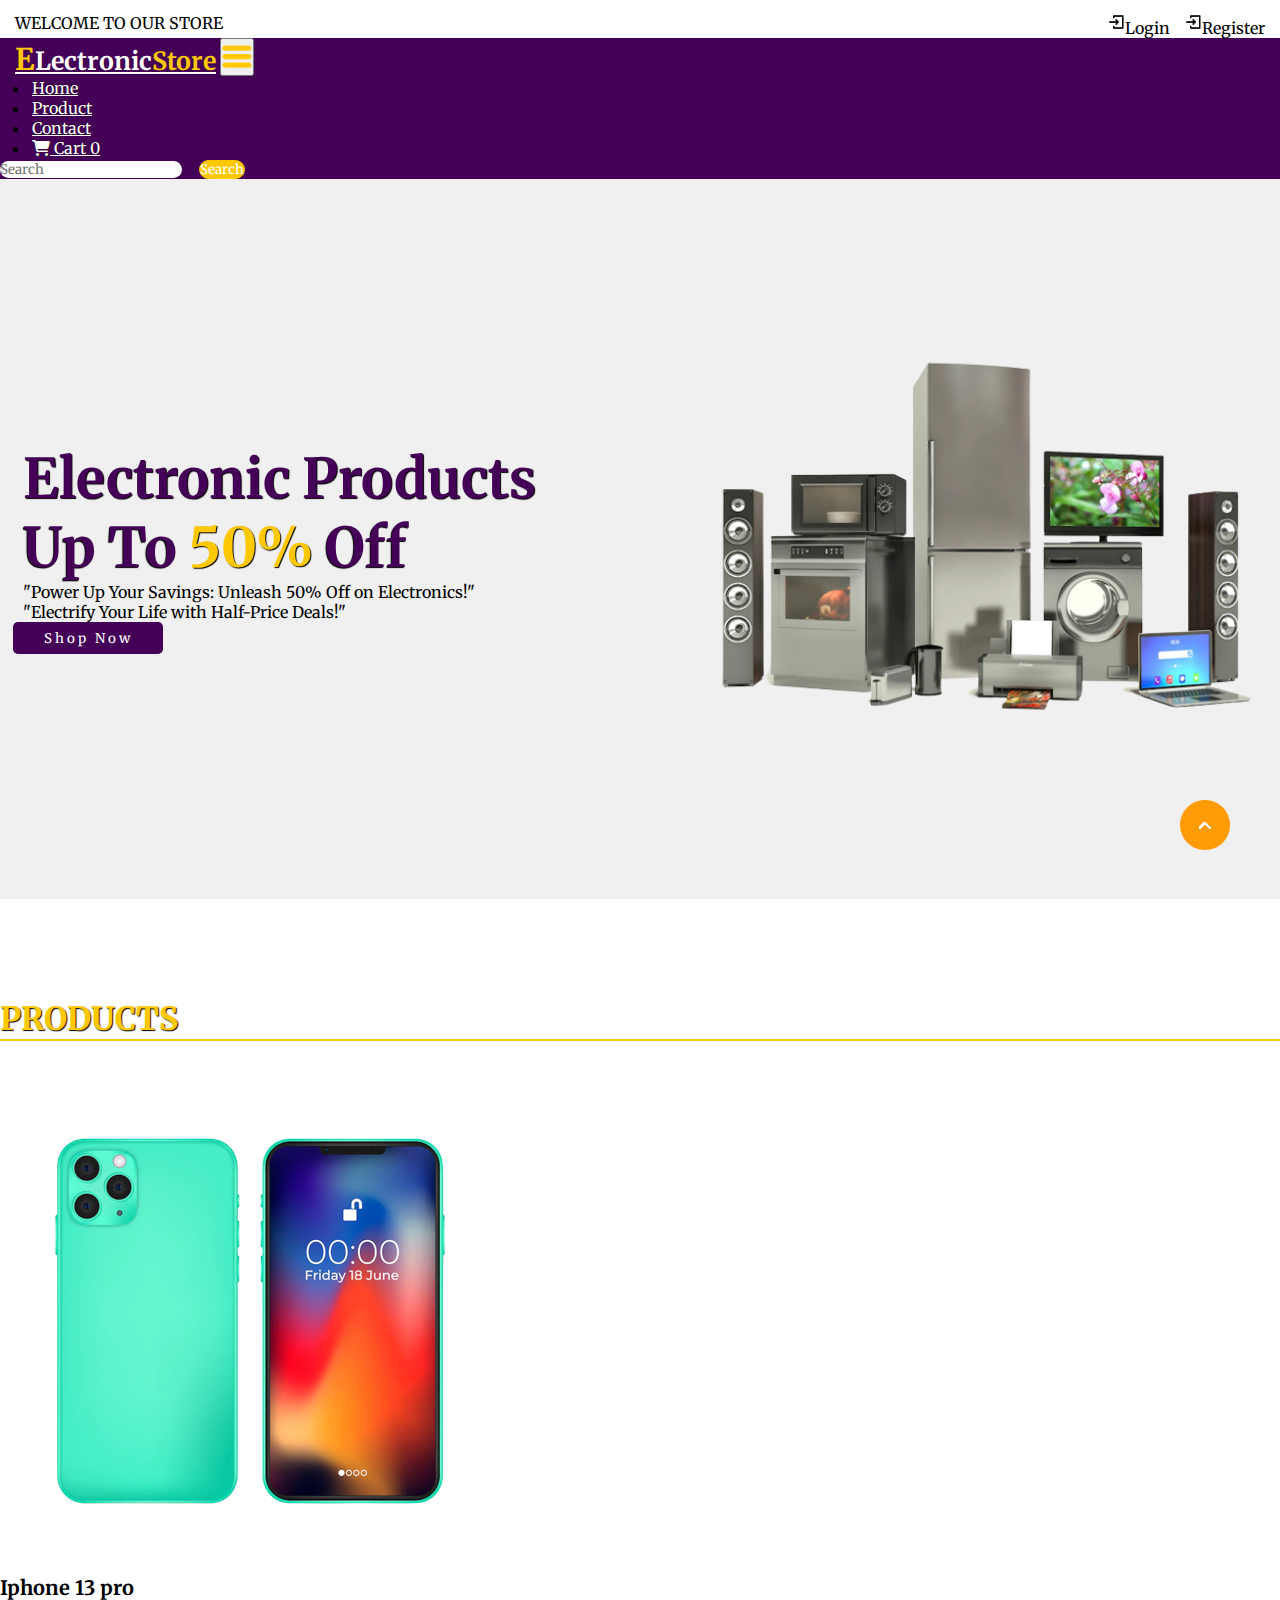
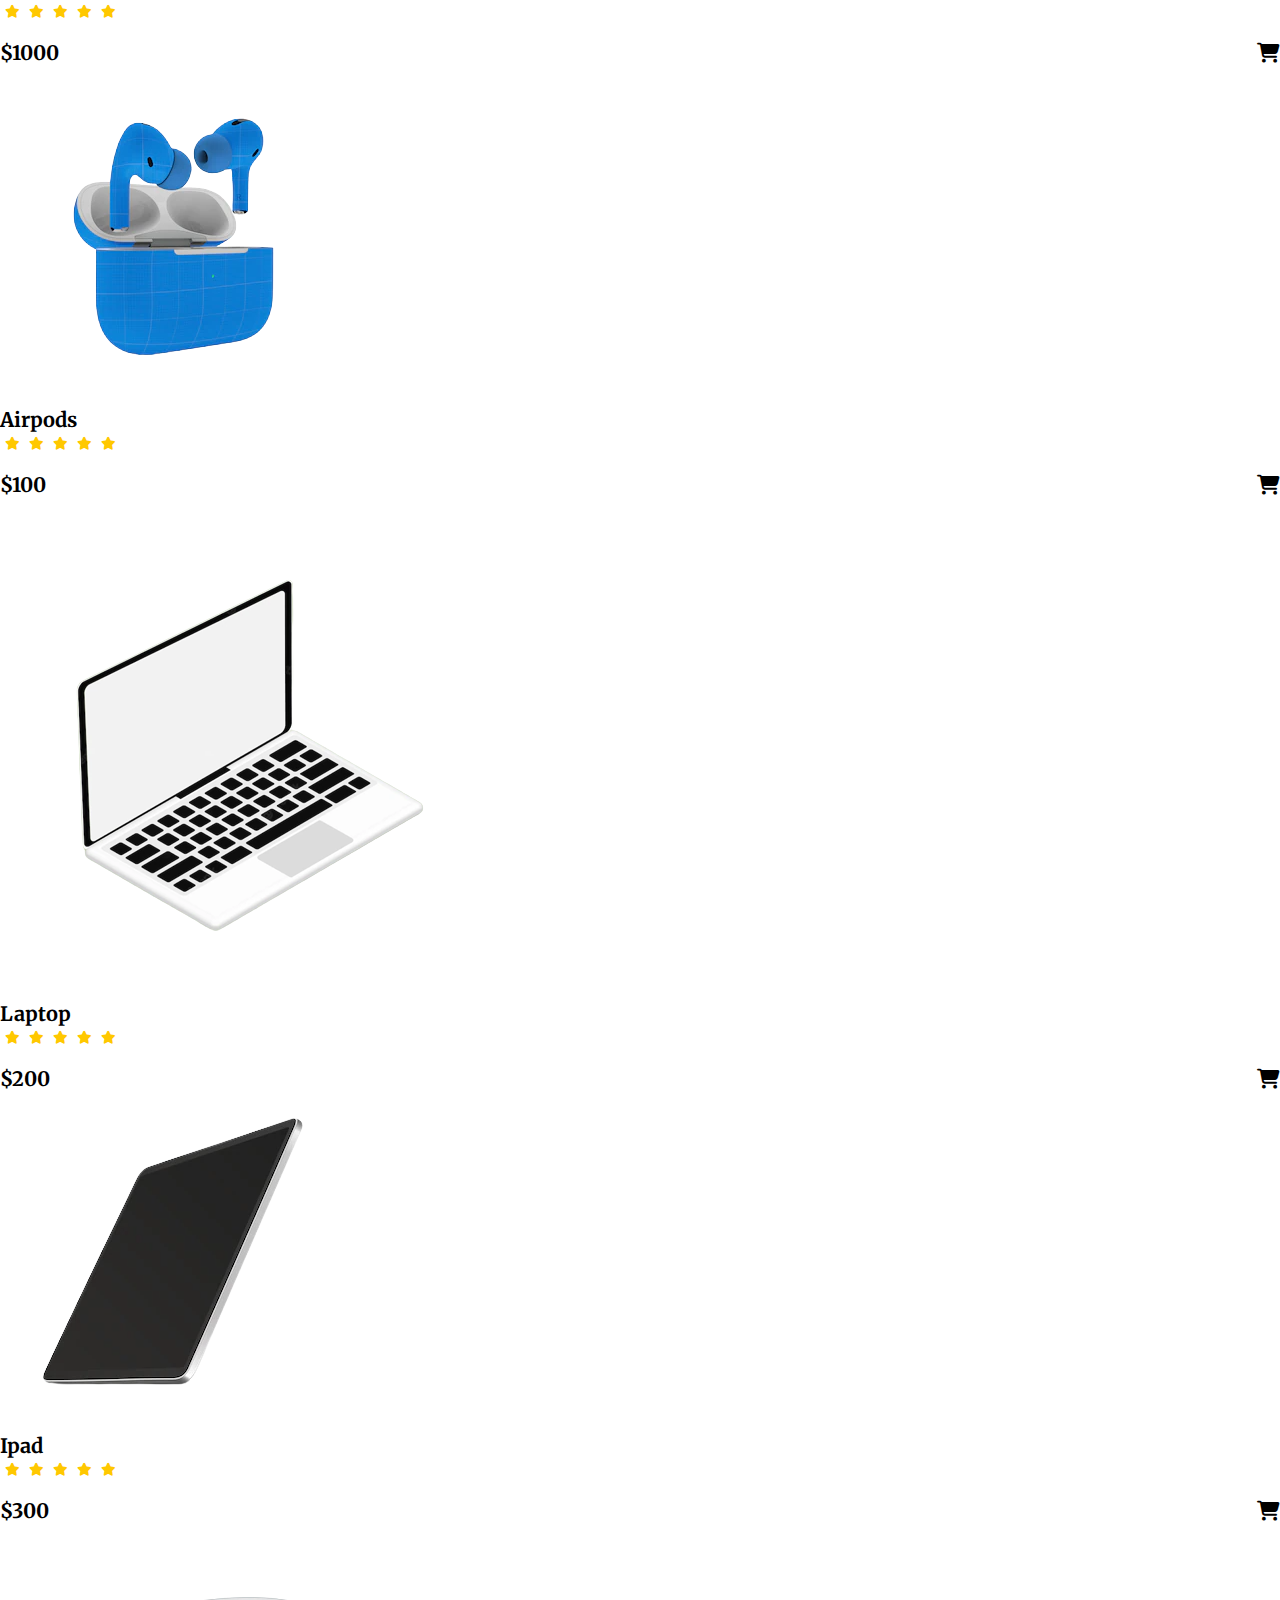
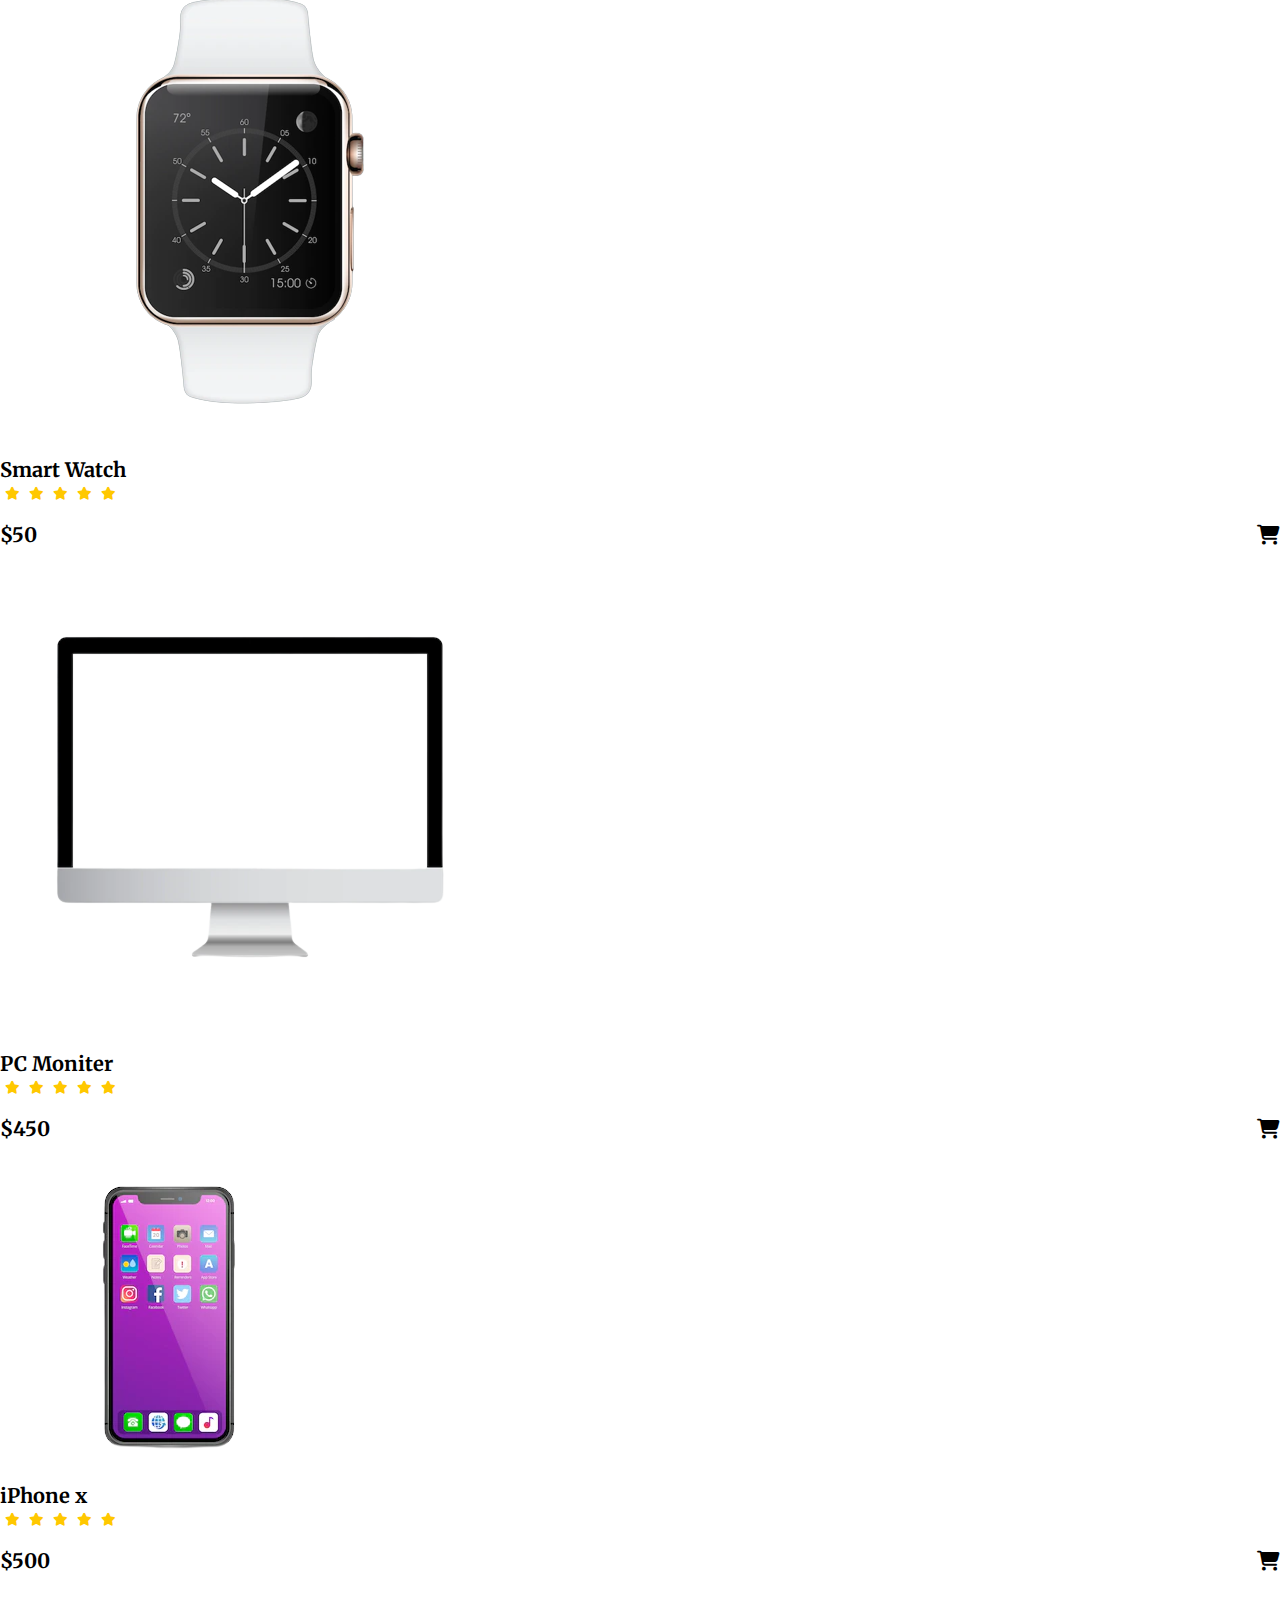
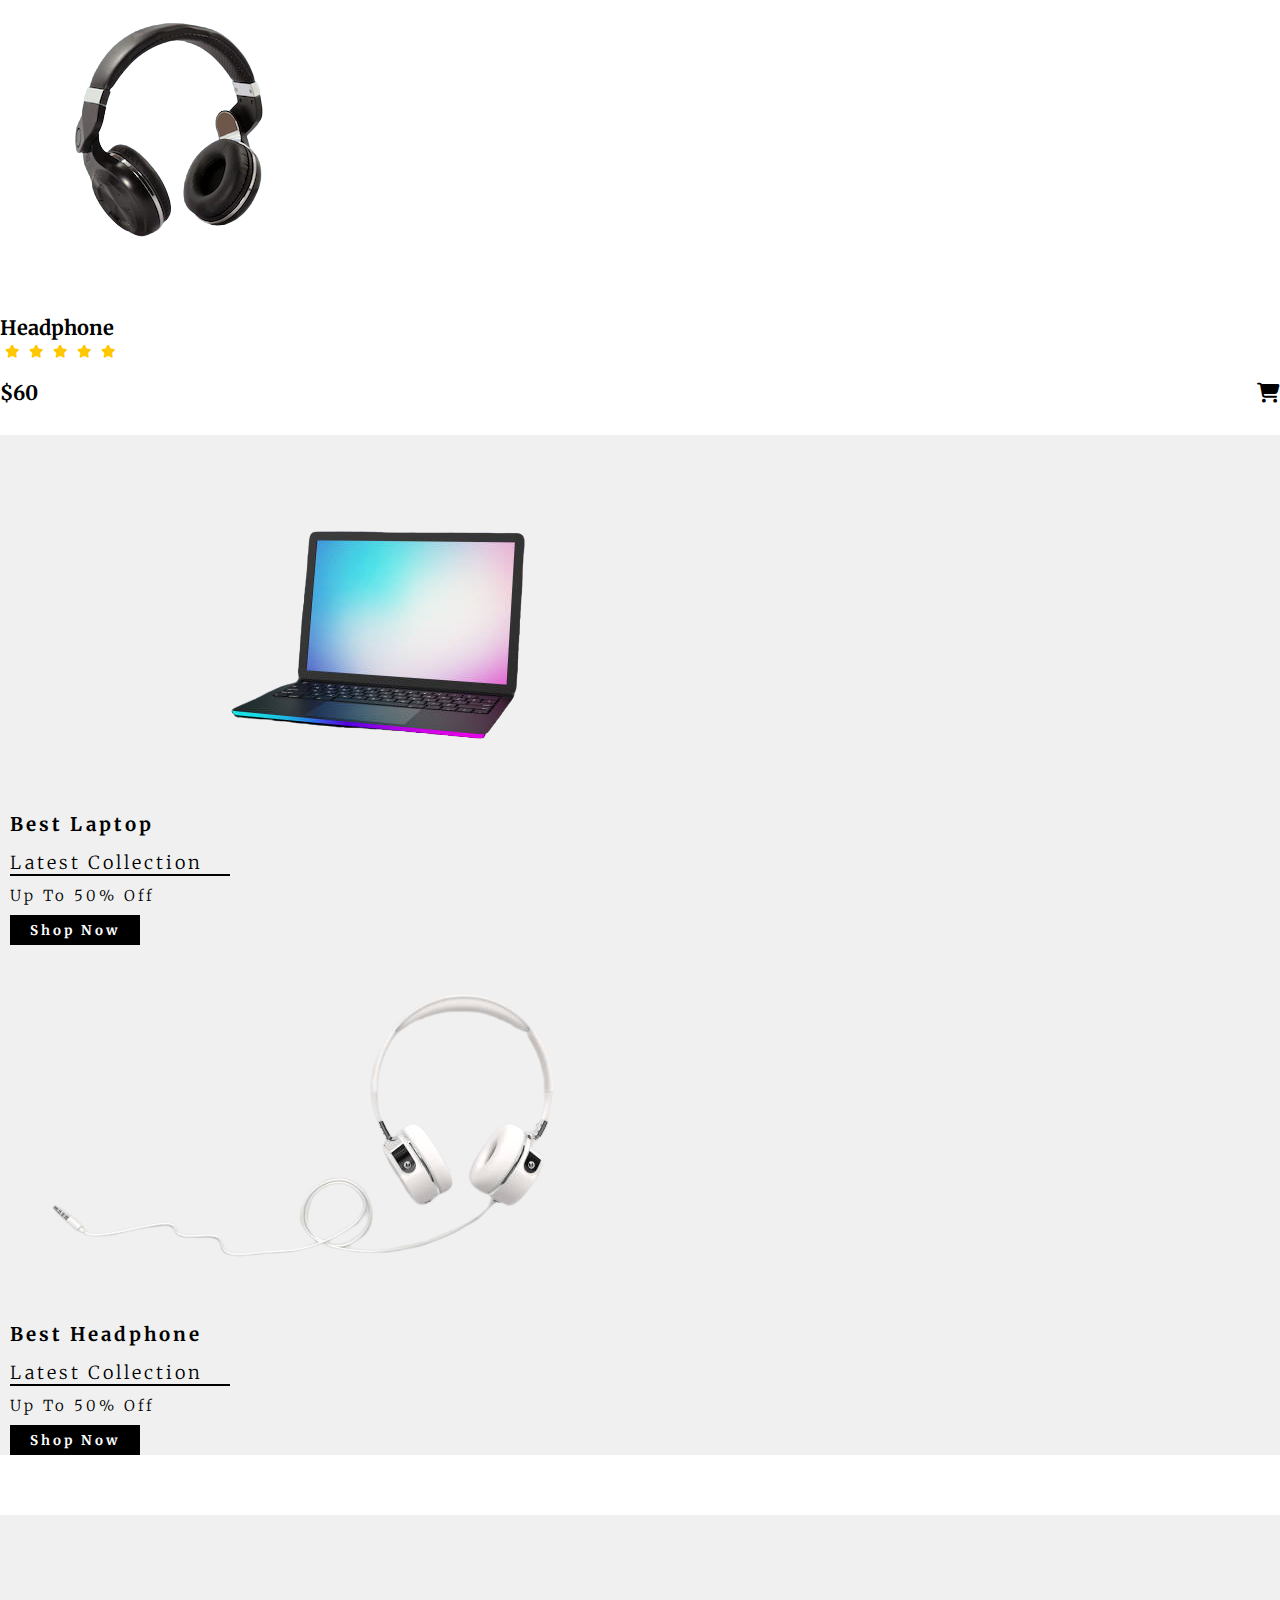
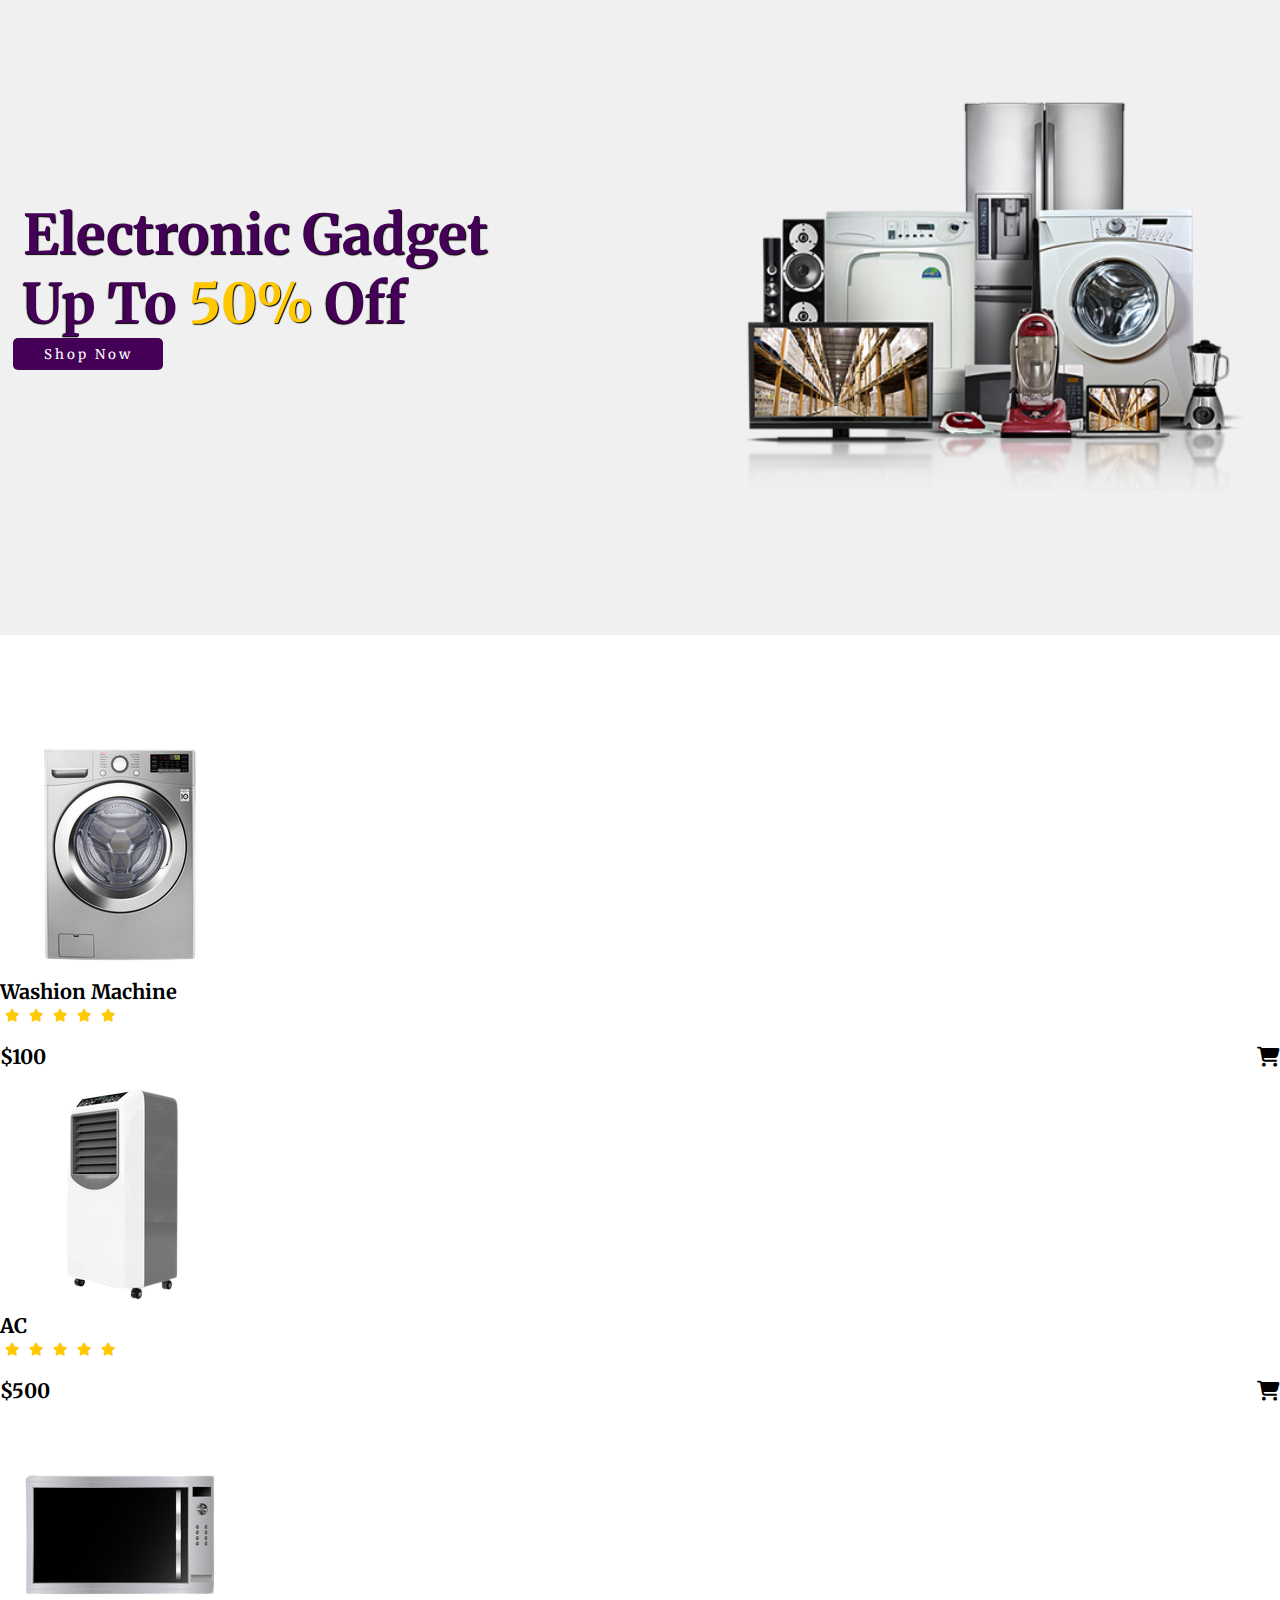
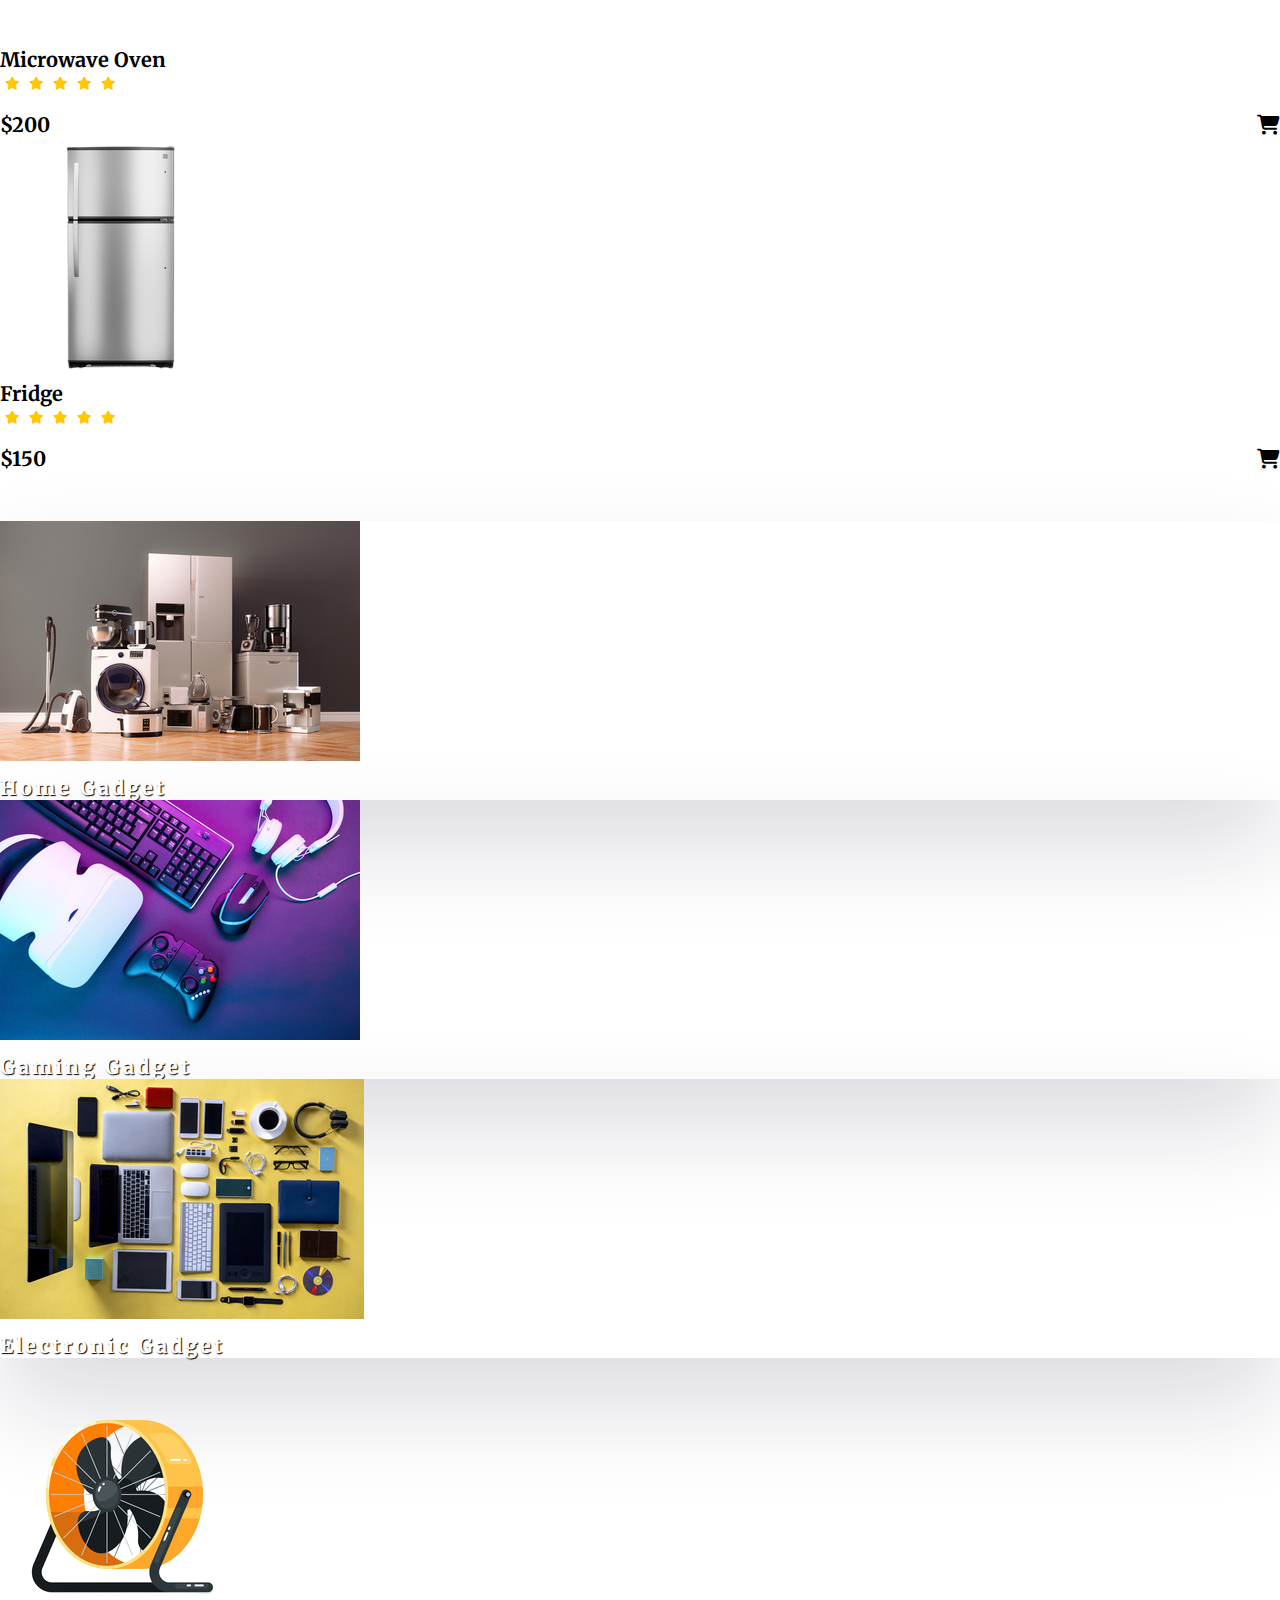
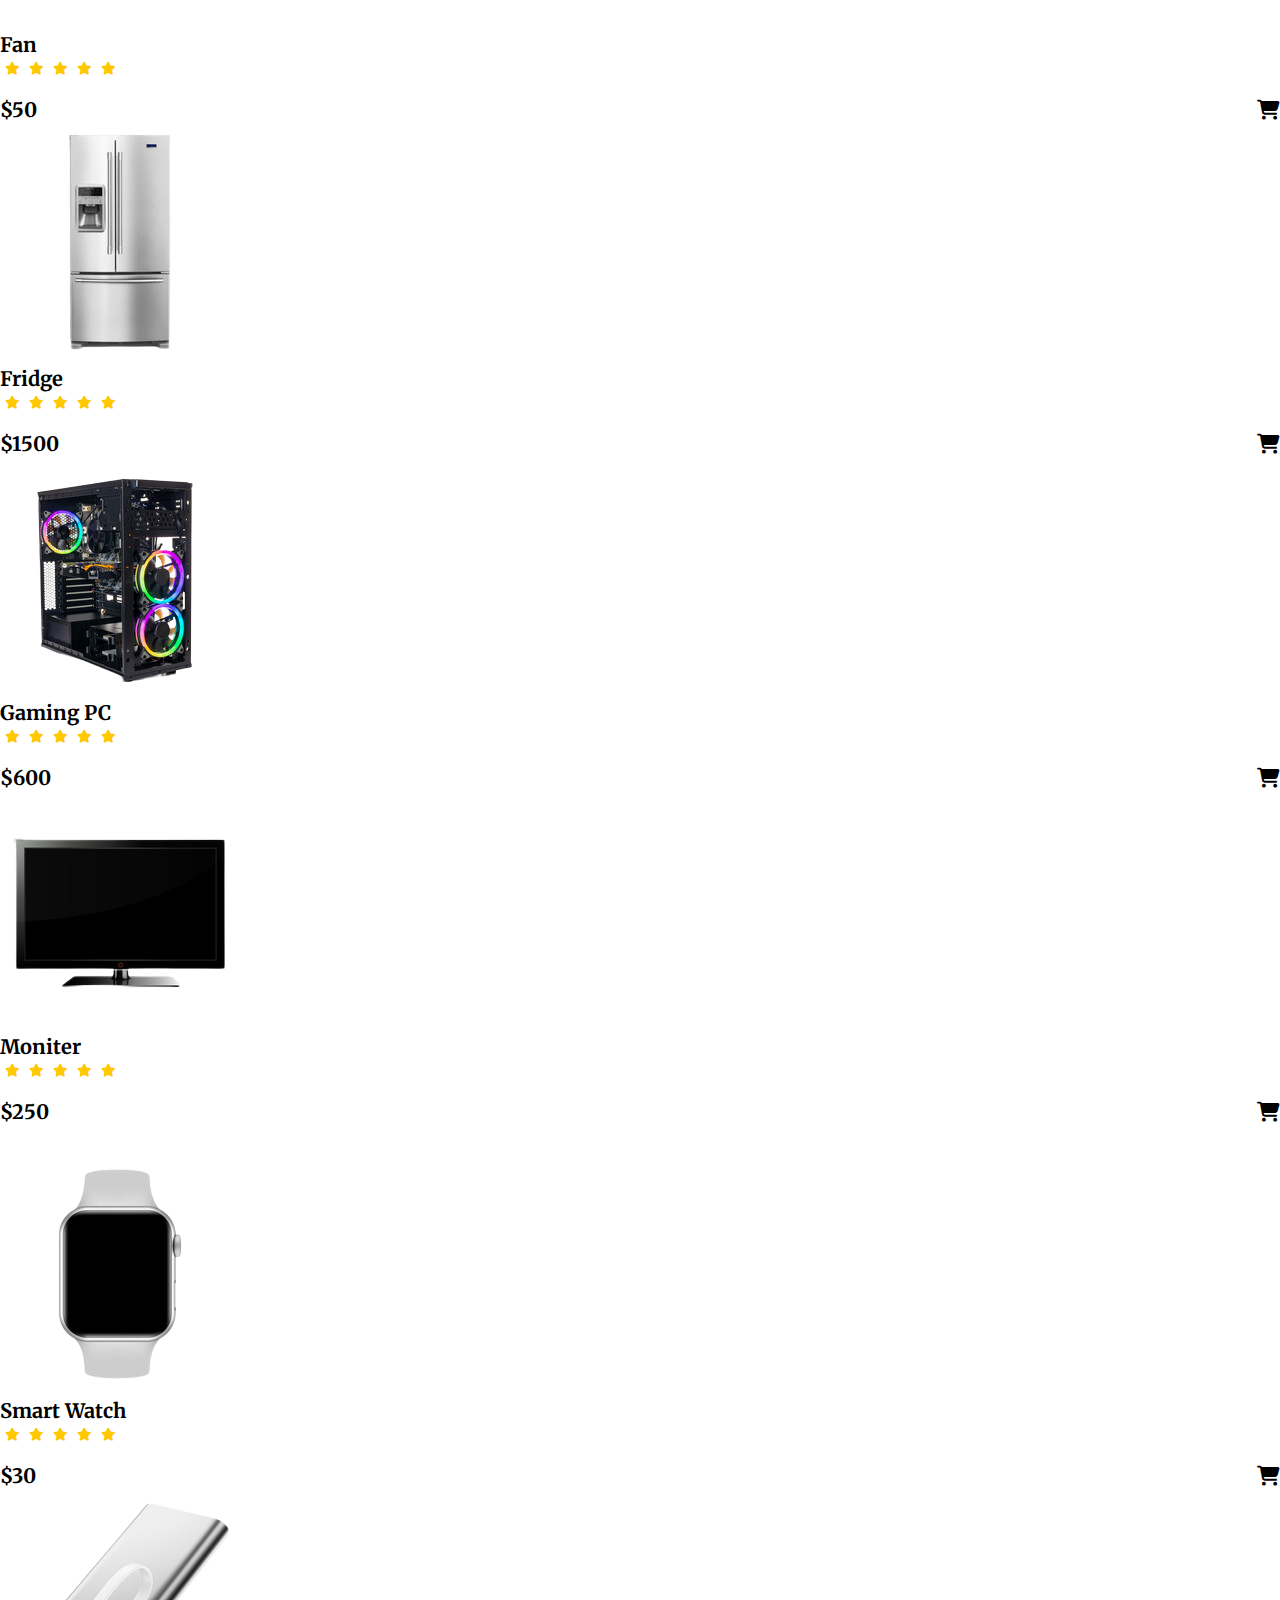
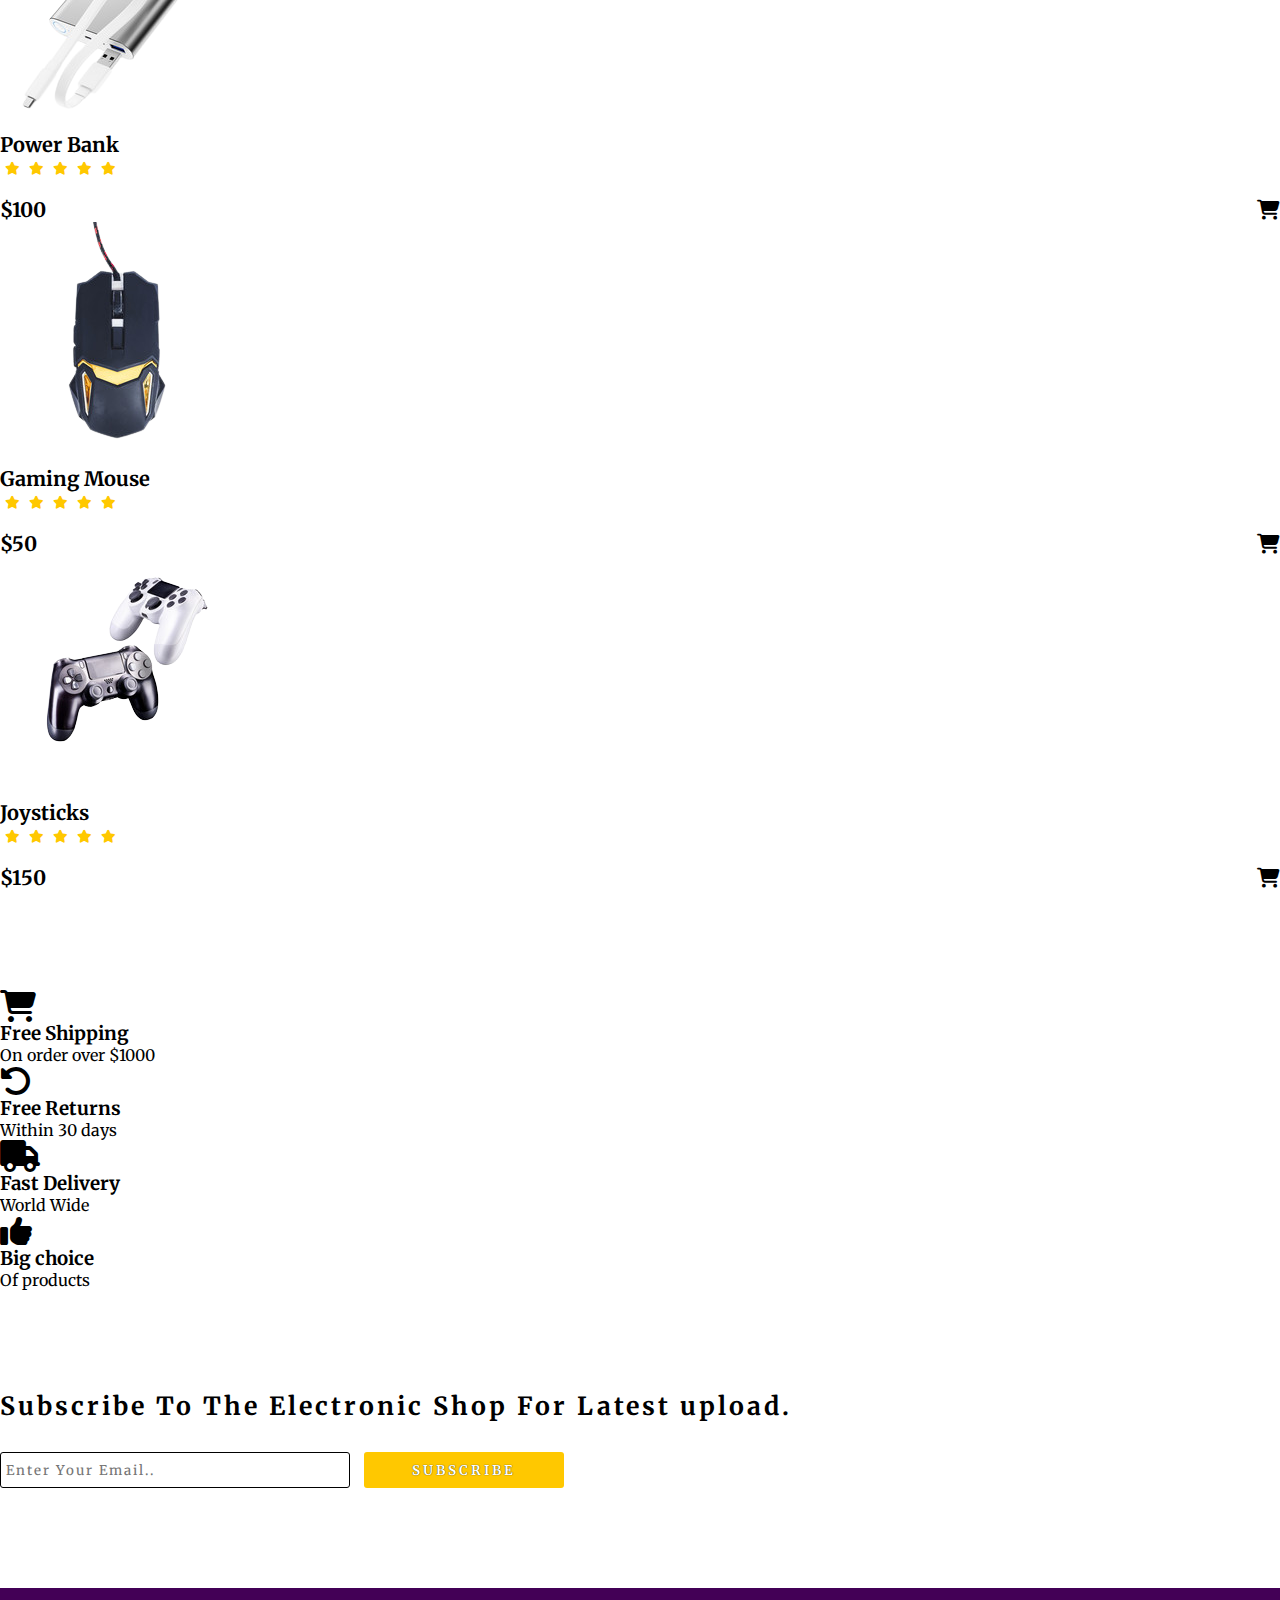
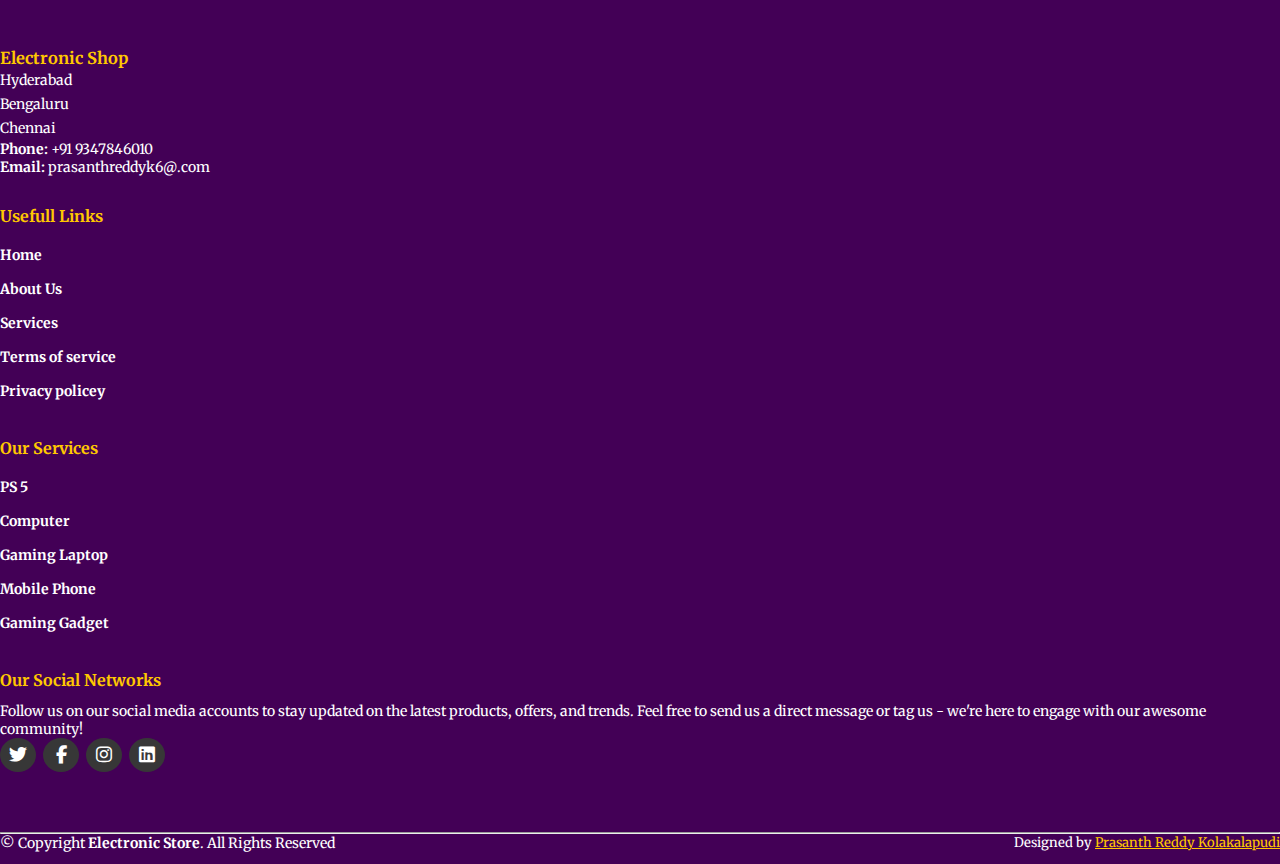
<file: index.html>
<!DOCTYPE html>
<html lang="en">
<head>
    <meta charset="UTF-8">
    <meta http-equiv="X-UA-Compatible" content="IE=edge">
    <meta name="viewport" content="width=device-width, initial-scale=1.0">
    <title>Electronic Store</title>
    <script src="main.js"></script>
    <link rel="stylesheet" href="style.css">
    <link rel="stylesheet" href="https://cdnjs.cloudflare.com/ajax/libs/font-awesome/6.2.0/css/all.min.css">
    <!-- bootstrap links -->
    <link href="https://cdn.jsdelivr.net/npm/bootstrap@5.0.2/dist/css/bootstrap.min.css" rel="stylesheet" integrity="sha384-EVSTQN3/azprG1Anm3QDgpJLIm9Nao0Yz1ztcQTwFspd3yD65VohhpuuCOmLASjC" crossorigin="anonymous">
    <!-- bootstrap links -->
    <!-- fonts links -->
    <link rel="preconnect" href="https://fonts.googleapis.com">
    <link rel="preconnect" href="https://fonts.gstatic.com" crossorigin>
    <link href="https://fonts.googleapis.com/css2?family=Merriweather&display=swap" rel="stylesheet">
    <!-- fonts links -->
</head>
<body>

    <!-- top navbar -->
    <header id="header">
    <div class="top-navbar">
        <p>WELCOME TO OUR STORE</p>
        <div class="icons">
            <a href="login.html"><img src="./images/register.png" alt="" width="18px">Login</a>
            <a href="register.html"><img src="./images/register.png" alt="" width="18px">Register</a>
        </div>
    </div>
    <!-- top navbar -->

    <!-- navbar -->
    <nav class="navbar navbar-expand-lg" id="navbar">
        <div class="container-fluid">
          <a class="navbar-brand" href="index.html" id="logo"><span id="span1">E</span>Lectronic<span>Store</span></a>
          <button class="navbar-toggler" type="button" data-bs-toggle="collapse" data-bs-target="#navbarSupportedContent" aria-controls="navbarSupportedContent" aria-expanded="false" aria-label="Toggle navigation">
            <span><img src="./images/menu.png" alt="" width="30px"></span>
          </button>
          <div class="collapse navbar-collapse" id="navbarSupportedContent">
            <ul class="navbar-nav me-auto mb-2 mb-lg-0">
              <li class="nav-item">
                <a class="nav-link active" aria-current="page" href="index.html">Home</a>
              </li>
              <li class="nav-item">
                  <a class="nav-link" href="products.html">Product</a>
              </li>
             
              <li class="nav-item">
                <a class="nav-link" href="contact.html">Contact</a>
                </li>
            
                 <li class="nav-item">
        <a class="nav-link" href="cart.html">
            <i class="fa-solid fa-cart-shopping"></i> Cart
            <span id="cart-count">0</span> <!-- Display the cart count -->
        </a>
    </li>
                
            </ul>
            <form class="d-flex" id="search">
              <input class="form-control me-2" type="search" placeholder="Search" aria-label="Search">
              <button class="btn btn-outline-success" type="submit">Search</button>
            </form>
              
          </div>
        </div>
      </nav>
       
</header>
    <!-- navbar -->
    


    
    <!-- home content -->
    <section class="home">
    <div class="content">
      <h1> <span>Electronic Products</span>
        <br>
        Up To <span id="span2">50%</span> Off
      </h1>
      <p>"Power Up Your Savings: Unleash 50% Off on Electronics!"

        <br>"Electrify Your Life with Half-Price Deals!"
      </p>
      <div class="btn"><button>Shop Now</button></div>

    </div>
    <div class="img">
      <img src="./images/background.png" alt="">
    </div>
  </section>
    <!-- home content -->


    <!-- product cards -->
    <div class="container" id="product-cards">
      <h1 class="text-center">PRODUCTS</h1>
      <div class="row" style="margin-top: 30px;">
        <div class="col-md-3 py-3 py-md-0">
          <div class="card">
            <img src="./images/p6.png" alt="">
            <div class="card-body">
              <h3 class="text-center">Iphone 13 pro</h3>
              
              <div class="star text-center">
                <i class="fa-solid fa-star checked"></i>
                <i class="fa-solid fa-star checked"></i>
                <i class="fa-solid fa-star checked"></i>
                <i class="fa-solid fa-star checked"></i>
                <i class="fa-solid fa-star checked"></i>
              </div>
              <h2>$1000 <span class="add-to-cart" data-product-id="iphone13pro"><i class="fa-solid fa-cart-shopping"></i></span></h2>
            </div>
          </div>
        </div>
        <div class="col-md-3 py-3 py-md-0">
          <div class="card">
            <img src="./images/a1.png" alt="">
            <div class="card-body">
              <h3 class="text-center">Airpods</h3>
             
              <div class="star text-center">
                <i class="fa-solid fa-star checked"></i>
                <i class="fa-solid fa-star checked"></i>
                <i class="fa-solid fa-star checked"></i>
                <i class="fa-solid fa-star checked"></i>
                <i class="fa-solid fa-star checked"></i>
              </div>
             <h2>$100 <span class="add-to-cart" data-product-id="Airpods"><i class="fa-solid fa-cart-shopping"></i></span></h2>
            </div>
          </div>
        </div>
        <div class="col-md-3 py-3 py-md-0">
          <div class="card">
            <img src="./images/laptop2.png" alt="">
            <div class="card-body">
              <h3 class="text-center">Laptop</h3>
              
              <div class="star text-center">
                <i class="fa-solid fa-star checked"></i>
                <i class="fa-solid fa-star checked"></i>
                <i class="fa-solid fa-star checked"></i>
                <i class="fa-solid fa-star checked"></i>
                <i class="fa-solid fa-star checked"></i>
              </div>
             <h2>$200 <span class="add-to-cart" data-product-id="Laptop"><i class="fa-solid fa-cart-shopping"></i></span></h2>
            </div>
          </div>
        </div>
        <div class="col-md-3 py-3 py-md-0">
          <div class="card">
            <img src="./images/t1.png" alt="">
            <div class="card-body">
              <h3 class="text-center">Ipad</h3>
              
              <div class="star text-center">
                <i class="fa-solid fa-star checked"></i>
                <i class="fa-solid fa-star checked"></i>
                <i class="fa-solid fa-star checked"></i>
                <i class="fa-solid fa-star checked"></i>
                <i class="fa-solid fa-star checked"></i>
              </div>
              <h2>$300 <span class="add-to-cart" data-product-id="Ipad"><i class="fa-solid fa-cart-shopping"></i></span></h2>
            </div>
          </div>
        </div>
      </div>

      <div class="row" style="margin-top: 30px;">
        <div class="col-md-3 py-3 py-md-0">
          <div class="card">
            <img src="./images/w1.png" alt="">
            <div class="card-body">
              <h3 class="text-center">Smart Watch</h3>
              
              <div class="star text-center">
                <i class="fa-solid fa-star checked"></i>
                <i class="fa-solid fa-star checked"></i>
                <i class="fa-solid fa-star checked"></i>
                <i class="fa-solid fa-star checked"></i>
                <i class="fa-solid fa-star checked"></i>
              </div>
              <h2>$50 <span class="add-to-cart" data-product-id="Smart Watch"><i class="fa-solid fa-cart-shopping"></i></span></h2>
            </div>
          </div>
        </div>
        <div class="col-md-3 py-3 py-md-0">
          <div class="card">
            <img src="./images/pcm1.png" alt="">
            <div class="card-body">
              <h3 class="text-center">PC Moniter</h3>
              
              <div class="star text-center">
                <i class="fa-solid fa-star checked"></i>
                <i class="fa-solid fa-star checked"></i>
                <i class="fa-solid fa-star checked"></i>
                <i class="fa-solid fa-star checked"></i>
                <i class="fa-solid fa-star checked"></i>
              </div>
              <h2>$450 <span class="add-to-cart" data-product-id="PC Monitor"><i class="fa-solid fa-cart-shopping"></i></span></h2>
            </div>
          </div>
        </div>
        <div class="col-md-3 py-3 py-md-0">
          <div class="card">
            <img src="./images/phone1.png" alt="">
            <div class="card-body">
              <h3 class="text-center">iPhone x</h3>
              
              <div class="star text-center">
                <i class="fa-solid fa-star checked"></i>
                <i class="fa-solid fa-star checked"></i>
                <i class="fa-solid fa-star checked"></i>
                <i class="fa-solid fa-star checked"></i>
                <i class="fa-solid fa-star checked"></i>
              </div>
              <h2>$500 <span class="add-to-cart" data-product-id="iphone x"><i class="fa-solid fa-cart-shopping"></i></span></h2>
            </div>
          </div>
        </div>
        <div class="col-md-3 py-3 py-md-0">
          <div class="card">
            <img src="./images/h1.png" alt="">
            <div class="card-body">
              <h3 class="text-center">Headphone</h3>
              
              <div class="star text-center">
                <i class="fa-solid fa-star checked"></i>
                <i class="fa-solid fa-star checked"></i>
                <i class="fa-solid fa-star checked"></i>
                <i class="fa-solid fa-star checked"></i>
                <i class="fa-solid fa-star checked"></i>
              </div>
              <h2>$60 <span class="add-to-cart" data-product-id="Headphone"><i class="fa-solid fa-cart-shopping"></i></span></h2>
            </div>
          </div>
        </div>
      </div>
    </div>
    <!-- product cards -->


    <!-- other cards -->
    <div class="container" id="other-cards">
      <div class="row">
        <div class="col-md-6 py-3 py-md-0">
          <div class="card">
            <img src="./images/c1.png" alt="">
            <div class="card-img-overlay">
              <h3>Best Laptop</h3>
              <h5>Latest Collection</h5>
              <p>Up To 50% Off</p>
              <button id="shopnow">Shop Now</button>
            </div>
          </div>
        </div>
        <div class="col-md-6 py-3 py-md-0">
          <div class="card">
            <img src="./images/c2.png" alt="">
            <div class="card-img-overlay">
              <h3>Best Headphone</h3>
              <h5>Latest Collection</h5>
              <p>Up To 50% Off</p>
              <button id="shopnow">Shop Now</button>
            </div>
          </div>
        </div>
      </div>
    </div>
    <!-- other cards -->
   

    <!-- banner -->
    <section class="banner">
      <div class="content">
        <h1> <span>Electronic Gadget</span>
          <br>
          Up To <span id="span2">50%</span> Off
        </h1>
       
        <div class="btn"><button>Shop Now</button></div>
  
      </div>
      <div class="img">
        <img src="./images/image1.png" alt="">
      </div>
    </section>
    <!-- banner -->


    <!-- product cards -->
    <div class="container" id="product-cards">

      <div class="row" style="margin-top: 30px;">
        <div class="col-md-3 py-3 py-md-0">
          <div class="card">
            <img src="./images/pr1.png" alt="">
            <div class="card-body">
              <h3 class="text-center">Washion Machine</h3>
              
              <div class="star text-center">
                <i class="fa-solid fa-star checked"></i>
                <i class="fa-solid fa-star checked"></i>
                <i class="fa-solid fa-star checked"></i>
                <i class="fa-solid fa-star checked"></i>
                <i class="fa-solid fa-star checked"></i>
              </div>
              <h2>$100 <span class="add-to-cart" data-product-id="Washion Machine"><i class="fa-solid fa-cart-shopping"></i></span></h2>
            </div>
          </div>
        </div>
        <div class="col-md-3 py-3 py-md-0">
          <div class="card">
            <img src="./images/pr2.png" alt="">
            <div class="card-body">
              <h3 class="text-center">AC</h3>
              
              <div class="star text-center">
                <i class="fa-solid fa-star checked"></i>
                <i class="fa-solid fa-star checked"></i>
                <i class="fa-solid fa-star checked"></i>
                <i class="fa-solid fa-star checked"></i>
                <i class="fa-solid fa-star checked"></i>
              </div>
             <h2>$500 <span class="add-to-cart" data-product-id="AC"><i class="fa-solid fa-cart-shopping"></i></span></h2>
            </div>
          </div>
        </div>
        <div class="col-md-3 py-3 py-md-0">
          <div class="card">
            <img src="./images/pr3.png" alt="">
            <div class="card-body">
              <h3 class="text-center">Microwave Oven</h3>
              
              <div class="star text-center">
                <i class="fa-solid fa-star checked"></i>
                <i class="fa-solid fa-star checked"></i>
                <i class="fa-solid fa-star checked"></i>
                <i class="fa-solid fa-star checked"></i>
                <i class="fa-solid fa-star checked"></i>
              </div>
              <h2>$200 <span class="add-to-cart" data-product-id="Microwave Oven"><i class="fa-solid fa-cart-shopping"></i></span></h2>
            </div>
          </div>
        </div>
        <div class="col-md-3 py-3 py-md-0">
          <div class="card">
            <img src="./images/pr4.png" alt="">
            <div class="card-body">
              <h3 class="text-center">Fridge</h3>
              
              <div class="star text-center">
                <i class="fa-solid fa-star checked"></i>
                <i class="fa-solid fa-star checked"></i>
                <i class="fa-solid fa-star checked"></i>
                <i class="fa-solid fa-star checked"></i>
                <i class="fa-solid fa-star checked"></i>
              </div>
              <h2>$150 <span class="add-to-cart" data-product-id="Fridge"><i class="fa-solid fa-cart-shopping"></i></span></h2>
            </div>
          </div>
        </div>
      </div>

      <!-- other cards -->
    <div class="container" id="other">
      <div class="row">
        <div class="col-md-4 py-3 py-md-0">
          <div class="card">
            <img src="./images/c3.png" alt="">
            <div class="card-img-overlay">
              <h3>Home Gadget</h3>
              
            </div>
          </div>
        </div>
        <div class="col-md-4 py-3 py-md-0">
          <div class="card">
            <img src="./images/c4.png" alt="">
            <div class="card-img-overlay">
              <h3>Gaming Gadget</h3>
              
            </div>
          </div>
        </div>
        <div class="col-md-4 py-3 py-md-0">
          <div class="card">
            <img src="./images/c5.png" alt="">
            <div class="card-img-overlay">
              <h3>Electronic Gadget</h3>
              
            </div>
          </div>
        </div>
      </div>
    </div>
    <!-- other cards -->

      <div class="row" style="margin-top: 30px;">
        <div class="col-md-3 py-3 py-md-0">
          <div class="card">
            <img src="./images/pr5.png" alt="">
            <div class="card-body">
              <h3 class="text-center">Fan</h3>
              
              <div class="star text-center">
                <i class="fa-solid fa-star checked"></i>
                <i class="fa-solid fa-star checked"></i>
                <i class="fa-solid fa-star checked"></i>
                <i class="fa-solid fa-star checked"></i>
                <i class="fa-solid fa-star checked"></i>
              </div>
             <h2>$50 <span class="add-to-cart" data-product-id="Fan"><i class="fa-solid fa-cart-shopping"></i></span></h2>
            </div>
          </div>
        </div>
        <div class="col-md-3 py-3 py-md-0">
          <div class="card">
            <img src="./images/pr6.png" alt="">
            <div class="card-body">
              <h3 class="text-center">Fridge</h3>
              
              <div class="star text-center">
                <i class="fa-solid fa-star checked"></i>
                <i class="fa-solid fa-star checked"></i>
                <i class="fa-solid fa-star checked"></i>
                <i class="fa-solid fa-star checked"></i>
                <i class="fa-solid fa-star checked"></i>
              </div>
              <h2>$1500 <span class="add-to-cart" data-product-id="Fridge"><i class="fa-solid fa-cart-shopping"></i></span></h2>
            </div>
          </div>
        </div>
        <div class="col-md-3 py-3 py-md-0">
          <div class="card">
            <img src="./images/pr7.png" alt="">
            <div class="card-body">
              <h3 class="text-center">Gaming PC</h3>
              
              <div class="star text-center">
                <i class="fa-solid fa-star checked"></i>
                <i class="fa-solid fa-star checked"></i>
                <i class="fa-solid fa-star checked"></i>
                <i class="fa-solid fa-star checked"></i>
                <i class="fa-solid fa-star checked"></i>
              </div>
              <h2>$600 <span class="add-to-cart" data-product-id="Gaming PC"><i class="fa-solid fa-cart-shopping"></i></span></h2>
            </div>
          </div>
        </div>
        <div class="col-md-3 py-3 py-md-0">
          <div class="card">
            <img src="./images/pr8.png" alt="">
            <div class="card-body">
              <h3 class="text-center">Moniter</h3>
              <div class="star text-center">
                <i class="fa-solid fa-star checked"></i>
                <i class="fa-solid fa-star checked"></i>
                <i class="fa-solid fa-star checked"></i>
                <i class="fa-solid fa-star checked"></i>
                <i class="fa-solid fa-star checked"></i>
              </div>
              <h2>$250 <span class="add-to-cart" data-product-id="Monitor"><i class="fa-solid fa-cart-shopping"></i></span></h2>
            </div>
          </div>
        </div>
      </div>



      <div class="row" style="margin-top: 30px;">
        <div class="col-md-3 py-3 py-md-0">
          <div class="card">
            <img src="./images/pr9.png" alt="">
            <div class="card-body">
              <h3 class="text-center">Smart Watch</h3>
              <div class="star text-center">
                <i class="fa-solid fa-star checked"></i>
                <i class="fa-solid fa-star checked"></i>
                <i class="fa-solid fa-star checked"></i>
                <i class="fa-solid fa-star checked"></i>
                <i class="fa-solid fa-star checked"></i>
              </div>
              <h2>$30 <span class="add-to-cart" data-product-id="Smart Watch"><i class="fa-solid fa-cart-shopping"></i></span></h2>
            </div>
          </div>
        </div>
        <div class="col-md-3 py-3 py-md-0">
          <div class="card">
            <img src="./images/pr10.png" alt="">
            <div class="card-body">
              <h3 class="text-center">Power Bank</h3>
              <div class="star text-center">
                <i class="fa-solid fa-star checked"></i>
                <i class="fa-solid fa-star checked"></i>
                <i class="fa-solid fa-star checked"></i>
                <i class="fa-solid fa-star checked"></i>
                <i class="fa-solid fa-star checked"></i>
              </div>
              <h2>$100 <span class="add-to-cart" data-product-id="Power Bank"><i class="fa-solid fa-cart-shopping"></i></span></h2>
            </div>
          </div>
        </div>
        <div class="col-md-3 py-3 py-md-0">
          <div class="card">
            <img src="./images/pr11.png" alt="">
            <div class="card-body">
              <h3 class="text-center">Gaming Mouse</h3>
              <div class="star text-center">
                <i class="fa-solid fa-star checked"></i>
                <i class="fa-solid fa-star checked"></i>
                <i class="fa-solid fa-star checked"></i>
                <i class="fa-solid fa-star checked"></i>
                <i class="fa-solid fa-star checked"></i>
              </div>
<h2>$50 <span class="add-to-cart" data-product-id="Gaming Mouse"><i class="fa-solid fa-cart-shopping"></i></span></h2>            </div>
          </div>
        </div>
        <div class="col-md-3 py-3 py-md-0">
          <div class="card">
            <img src="./images/pr12.png" alt="">
            <div class="card-body">
              <h3 class="text-center">Joysticks</h3>
              <div class="star text-center">
                <i class="fa-solid fa-star checked"></i>
                <i class="fa-solid fa-star checked"></i>
                <i class="fa-solid fa-star checked"></i>
                <i class="fa-solid fa-star checked"></i>
                <i class="fa-solid fa-star checked"></i>
              </div>
              <h2>$150 <span class="add-to-cart" data-product-id="Joysticks"><i class="fa-solid fa-cart-shopping"></i></span></h2>
            </div>
          </div>
        </div>
      </div>
    </div>
    <!-- product cards -->


    <!-- offer -->
    <div class="container" id="offer">
      <div class="row">
        <div class="col-md-3 py-3 py-md-0">
          <i class="fa-solid fa-cart-shopping"></i>
          <h3>Free Shipping</h3>
          <p>On order over $1000</p>
        </div>
        <div class="col-md-3 py-3 py-md-0">
          <i class="fa-solid fa-rotate-left"></i>
          <h3>Free Returns</h3>
          <p>Within 30 days</p>
        </div>
        <div class="col-md-3 py-3 py-md-0">
          <i class="fa-solid fa-truck"></i>
          <h3>Fast Delivery</h3>
          <p>World Wide</p>
        </div>
        <div class="col-md-3 py-3 py-md-0">
          <i class="fa-solid fa-thumbs-up"></i>
          <h3>Big choice</h3>
          <p>Of products</p>
        </div>
      </div>
    </div>
    <!-- offer -->

    <!-- newslater -->
    <div class="container" id="newslater">
      <h3 class="text-center">Subscribe To The Electronic Shop For Latest upload.</h3>
      <div class="input text-center">
        <input type="text" placeholder="Enter Your Email..">
        <button id="subscribe">SUBSCRIBE</button>
      </div>
    </div>
    <!-- newslater -->

    <!-- footer -->
    <footer id="footer">
      <div class="footer-top">
        <div class="container">
          <div class="row">

            <div class="col-lg-3 col-md-6 footer-contact">
              <h3>Electronic Shop</h3>
              <p>
               Hyderabad <br>
            Bengaluru<br>
            Chennai<br>
              </p>
              <strong>Phone:</strong> +91 9347846010 <br>
              <strong>Email:</strong> prasanthreddyk6@.com <br>
            </div>

            <div class="col-lg-3 col-md-6 footer-links">
              <h4>Usefull Links</h4>
             <ul>
              <li><a href="#">Home</a></li>
              <li><a href="#">About Us</a></li>
              <li><a href="#">Services</a></li>
              <li><a href="#">Terms of service</a></li>
              <li><a href="#">Privacy policey</a></li>
             </ul>
            </div>


            <div class="col-lg-3 col-md-6 footer-links">
              <h4>Our Services</h4>

             <ul>
              <li><a href="#">PS 5</a></li>
              <li><a href="#">Computer</a></li>
              <li><a href="#">Gaming Laptop</a></li>
              <li><a href="#">Mobile Phone</a></li>
              <li><a href="#">Gaming Gadget</a></li>
             </ul>
            </div>

            <div class="col-lg-3 col-md-6 footer-links">
              <h4>Our Social Networks</h4>
              <p>Follow us on our social media accounts to stay updated on the latest products, offers, and trends. Feel free to send us a direct message or tag us - we're here to engage with our awesome community!</p>

              <div class="socail-links mt-3">
                <a href="https://twitter.com/ant43412632"><i class="fa-brands fa-twitter"></i></a>
                <a href="https://www.facebook.com/profile.php?id=100007992497032"><i class="fa-brands fa-facebook-f"></i></a>
                <a href="https://www.instagram.com/prasanthreddykolakalapudi/"><i class="fa-brands fa-instagram"></i></a>
                <a href="https://www.linkedin.com/in/prasanth-reddy-kolakalapudi-8715bb17b/"><i class="fa-brands fa-linkedin"></i></a>
              </div>
            
            </div>

          </div>
        </div>
      </div>
      <hr>
      <div class="container py-4">
        <div class="copyright">
          &copy; Copyright <strong><span>Electronic Store</span></strong>. All Rights Reserved
        </div>
        <div class="credits">
          Designed by <a href="#">Prasanth Reddy Kolakalapudi</a>
        </div>
      </div>
    </footer>
    <!-- footer -->

    <a href="#" class="arrow"><i><img src="./images/arrow.png" alt=""></i></a>



    <script src="https://cdn.jsdelivr.net/npm/bootstrap@5.0.2/dist/js/bootstrap.bundle.min.js" integrity="sha384-MrcW6ZMFYlzcLA8Nl+NtUVF0sA7MsXsP1UyJoMp4YLEuNSfAP+JcXn/tWtIaxVXM" crossorigin="anonymous"></script>

</body>
</html>
</file>
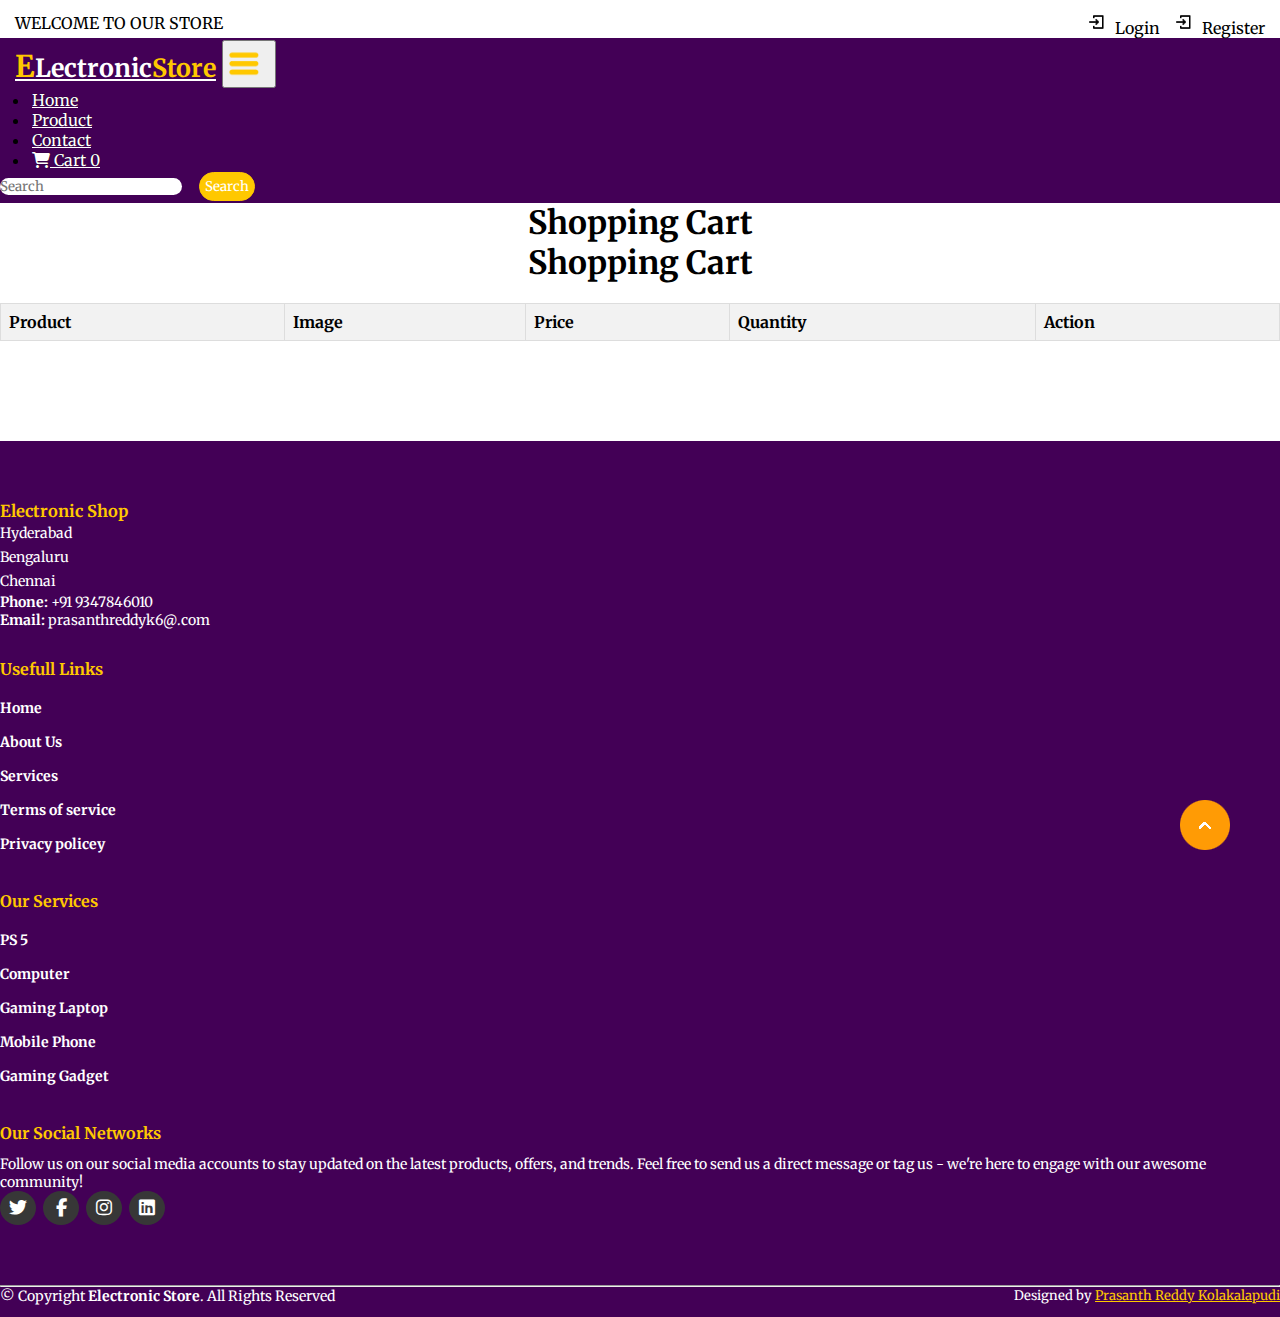
<file: cart.html>
<!DOCTYPE html>
<html lang="en">
<head>
    <meta charset="UTF-8">
    <meta http-equiv="X-UA-Compatible" content="IE=edge">
    <meta name="viewport" content="width=device-width, initial-scale=1.0">
    <title>Electronic Store</title>
    <script src="main.js"></script>
    <link rel="stylesheet" href="style.css">
    <link rel="stylesheet" href="https://cdnjs.cloudflare.com/ajax/libs/font-awesome/6.2.0/css/all.min.css">
    <!-- bootstrap links -->
    <link href="https://cdn.jsdelivr.net/npm/bootstrap@5.0.2/dist/css/bootstrap.min.css" rel="stylesheet" integrity="sha384-EVSTQN3/azprG1Anm3QDgpJLIm9Nao0Yz1ztcQTwFspd3yD65VohhpuuCOmLASjC" crossorigin="anonymous">
    <!-- bootstrap links -->
    <!-- fonts links -->
    <link rel="preconnect" href="https://fonts.googleapis.com">
    <link rel="preconnect" href="https://fonts.gstatic.com" crossorigin>
    <link href="https://fonts.googleapis.com/css2?family=Merriweather&display=swap" rel="stylesheet">
    <!-- fonts links -->
</head>
<body>

    <!-- top navbar -->
    <header id="header">
    <div class="top-navbar">
        <p>WELCOME TO OUR STORE</p>
        <div class="icons">
            <a href="login.html"><img src="./images/register.png" alt="" width="18px">Login</a>
            <a href="register.html"><img src="./images/register.png" alt="" width="18px">Register</a>
        </div>
    </div>
    <!-- top navbar -->

    <!-- navbar -->
    <nav class="navbar navbar-expand-lg" id="navbar">
        <div class="container-fluid">
          <a class="navbar-brand" href="index.html" id="logo"><span id="span1">E</span>Lectronic<span>Store</span></a>
          <button class="navbar-toggler" type="button" data-bs-toggle="collapse" data-bs-target="#navbarSupportedContent" aria-controls="navbarSupportedContent" aria-expanded="false" aria-label="Toggle navigation">
            <span><img src="./images/menu.png" alt="" width="30px"></span>
          </button>
          <div class="collapse navbar-collapse" id="navbarSupportedContent">
            <ul class="navbar-nav me-auto mb-2 mb-lg-0">
              <li class="nav-item">
                <a class="nav-link active" aria-current="page" href="index.html">Home</a>
              </li>
              <li class="nav-item">
                  <a class="nav-link" href="Products.html">Product</a>
              </li>
             
              <li class="nav-item">
                <a class="nav-link" href="contact.html">Contact</a>
                </li>
            
                 <li class="nav-item">
        <a class="nav-link" href="cart.html">
            <i class="fa-solid fa-cart-shopping"></i> Cart
            <span id="cart-count">0</span> <!-- Display the cart count -->
        </a>
    </li>      
            </ul>
            <form class="d-flex" id="search">
              <input class="form-control me-2" type="search" placeholder="Search" aria-label="Search">
              <button class="btn btn-outline-success" type="submit">Search</button>
            </form>
              
          </div>
        </div>
      </nav>
       
</header>
    <!-- navbar -->
    
      
      <h1 class="text-center">Shopping Cart</h1>
      
<div id="cart-items"></div>

  <style>
    body {
      font-family: Arial, sans-serif;
    }

    h1 {
      text-align: center;
    }

    table {
      width: 100%;
      border-collapse: collapse;
      margin-top: 20px;
    }

    th, td {
      border: 1px solid #ddd;
      padding: 8px;
      text-align: left;
    }

    th {
      background-color: #f2f2f2;
    }

    img {
      max-width: 50px;
      max-height: 50px;
      margin-right: 10px;
    }

    button {
      cursor: pointer;
      padding: 5px;
      margin: 2px;
    }
  </style>

<body>

  <h1>Shopping Cart</h1>

  <table>
    <thead>
      <tr>
        <th>Product</th>
        <th>Image</th>
        <th>Price</th>
        <th>Quantity</th>
        <th>Action</th>
      </tr>
    </thead>
    <tbody id="cart-items"></tbody>
  </table>

  <script>
    document.addEventListener('DOMContentLoaded', function () {
      function refreshCart() {
        const cart = JSON.parse(localStorage.getItem('cart')) || [];
        const cartItemsContainer = document.getElementById('cart-items');

        cartItemsContainer.innerHTML = '';

        cart.forEach(item => {
          const cartItemRow = document.createElement('tr');
          cartItemRow.innerHTML = `
            <td>${item.product}</td>
            <td><img src="${getImageUrl(item.product)}" alt="${item.product}"></td>
            <td>$${getProductPrice(item.product)}</td>
            <td>${item.quantity}</td>
            <td>
              <button class="increase-quantity" data-product="${item.product}">+</button>
              <button class="decrease-quantity" data-product="${item.product}">-</button>
              <button class="remove-from-cart" data-product="${item.product}">Remove</button>
            </td>
          `;
          cartItemsContainer.appendChild(cartItemRow);
        });

        // Add event listeners for quantity manipulation and removal
        const increaseButtons = document.querySelectorAll('.increase-quantity');
        const decreaseButtons = document.querySelectorAll('.decrease-quantity');
        const removeButtons = document.querySelectorAll('.remove-from-cart');

        increaseButtons.forEach(button => {
          button.addEventListener('click', function () {
            const product = button.getAttribute('data-product');
            updateQuantity(product, 1);
            refreshCart();
          });
        });

        decreaseButtons.forEach(button => {
          button.addEventListener('click', function () {
            const product = button.getAttribute('data-product');
            updateQuantity(product, -1);
            refreshCart();
          });
        });

        removeButtons.forEach(button => {
          button.addEventListener('click', function () {
            const product = button.getAttribute('data-product');
            removeFromCart(product);
            refreshCart();
          });
        });
      }

      function updateQuantity(product, change) {
        const cart = JSON.parse(localStorage.getItem('cart')) || [];
        const existingProduct = cart.find(item => item.product === product);

        if (existingProduct) {
          existingProduct.quantity += change;
          if (existingProduct.quantity <= 0) {
            removeFromCart(product);
          }
        }

        localStorage.cart = JSON.stringify(cart);
      }

      function removeFromCart(product) {
        const cart = JSON.parse(localStorage.getItem('cart')) || [];
        const updatedCart = cart.filter(item => item.product !== product);
        localStorage.cart = JSON.stringify(updatedCart);
      }

      function getImageUrl(product) {
        // Replace this with the actual image URL or path for each product
        // Example: return `images/${product.toLowerCase()}.jpg`;
        return 'placeholder_image.jpg';
      }

      function getProductPrice(product) {
        // Replace this with the actual price for each product
        // Example: return 199;
        return 0;
      }

      // Initial load of cart content
      refreshCart();
    });
  </script>
    
    
    
    
     <!-- footer -->
    <footer id="footer">
      <div class="footer-top">
        <div class="container">
          <div class="row">

            <div class="col-lg-3 col-md-6 footer-contact">
              <h3>Electronic Shop</h3>
              <p>
               Hyderabad <br>
            Bengaluru<br>
            Chennai<br>
              </p>
              <strong>Phone:</strong> +91 9347846010 <br>
              <strong>Email:</strong> prasanthreddyk6@.com <br>
            </div>

            <div class="col-lg-3 col-md-6 footer-links">
              <h4>Usefull Links</h4>
             <ul>
              <li><a href="#">Home</a></li>
              <li><a href="#">About Us</a></li>
              <li><a href="#">Services</a></li>
              <li><a href="#">Terms of service</a></li>
              <li><a href="#">Privacy policey</a></li>
             </ul>
            </div>


            <div class="col-lg-3 col-md-6 footer-links">
              <h4>Our Services</h4>

             <ul>
              <li><a href="#">PS 5</a></li>
              <li><a href="#">Computer</a></li>
              <li><a href="#">Gaming Laptop</a></li>
              <li><a href="#">Mobile Phone</a></li>
              <li><a href="#">Gaming Gadget</a></li>
             </ul>
            </div>

            <div class="col-lg-3 col-md-6 footer-links">
              <h4>Our Social Networks</h4>
              <p>Follow us on our social media accounts to stay updated on the latest products, offers, and trends. Feel free to send us a direct message or tag us - we're here to engage with our awesome community!</p>

              <div class="socail-links mt-3">
                <a href="https://twitter.com/ant43412632"><i class="fa-brands fa-twitter"></i></a>
                <a href="https://www.facebook.com/profile.php?id=100007992497032"><i class="fa-brands fa-facebook-f"></i></a>
                <a href="https://www.instagram.com/prasanthreddykolakalapudi/"><i class="fa-brands fa-instagram"></i></a>
                <a href="https://www.linkedin.com/in/prasanth-reddy-kolakalapudi-8715bb17b/"><i class="fa-brands fa-linkedin"></i></a>
              </div>
            
            </div>

          </div>
        </div>
      </div>
      <hr>
      <div class="container py-4">
        <div class="copyright">
          &copy; Copyright <strong><span>Electronic Store</span></strong>. All Rights Reserved
        </div>
        <div class="credits">
          Designed by <a href="#">Prasanth Reddy Kolakalapudi</a>
        </div>
      </div>
    </footer>
    <!-- footer -->

    <a href="#" class="arrow"><i><img src="./images/arrow.png" alt=""></i></a>



    <script src="https://cdn.jsdelivr.net/npm/bootstrap@5.0.2/dist/js/bootstrap.bundle.min.js" integrity="sha384-MrcW6ZMFYlzcLA8Nl+NtUVF0sA7MsXsP1UyJoMp4YLEuNSfAP+JcXn/tWtIaxVXM" crossorigin="anonymous"></script>

</body>
</html>
</file>
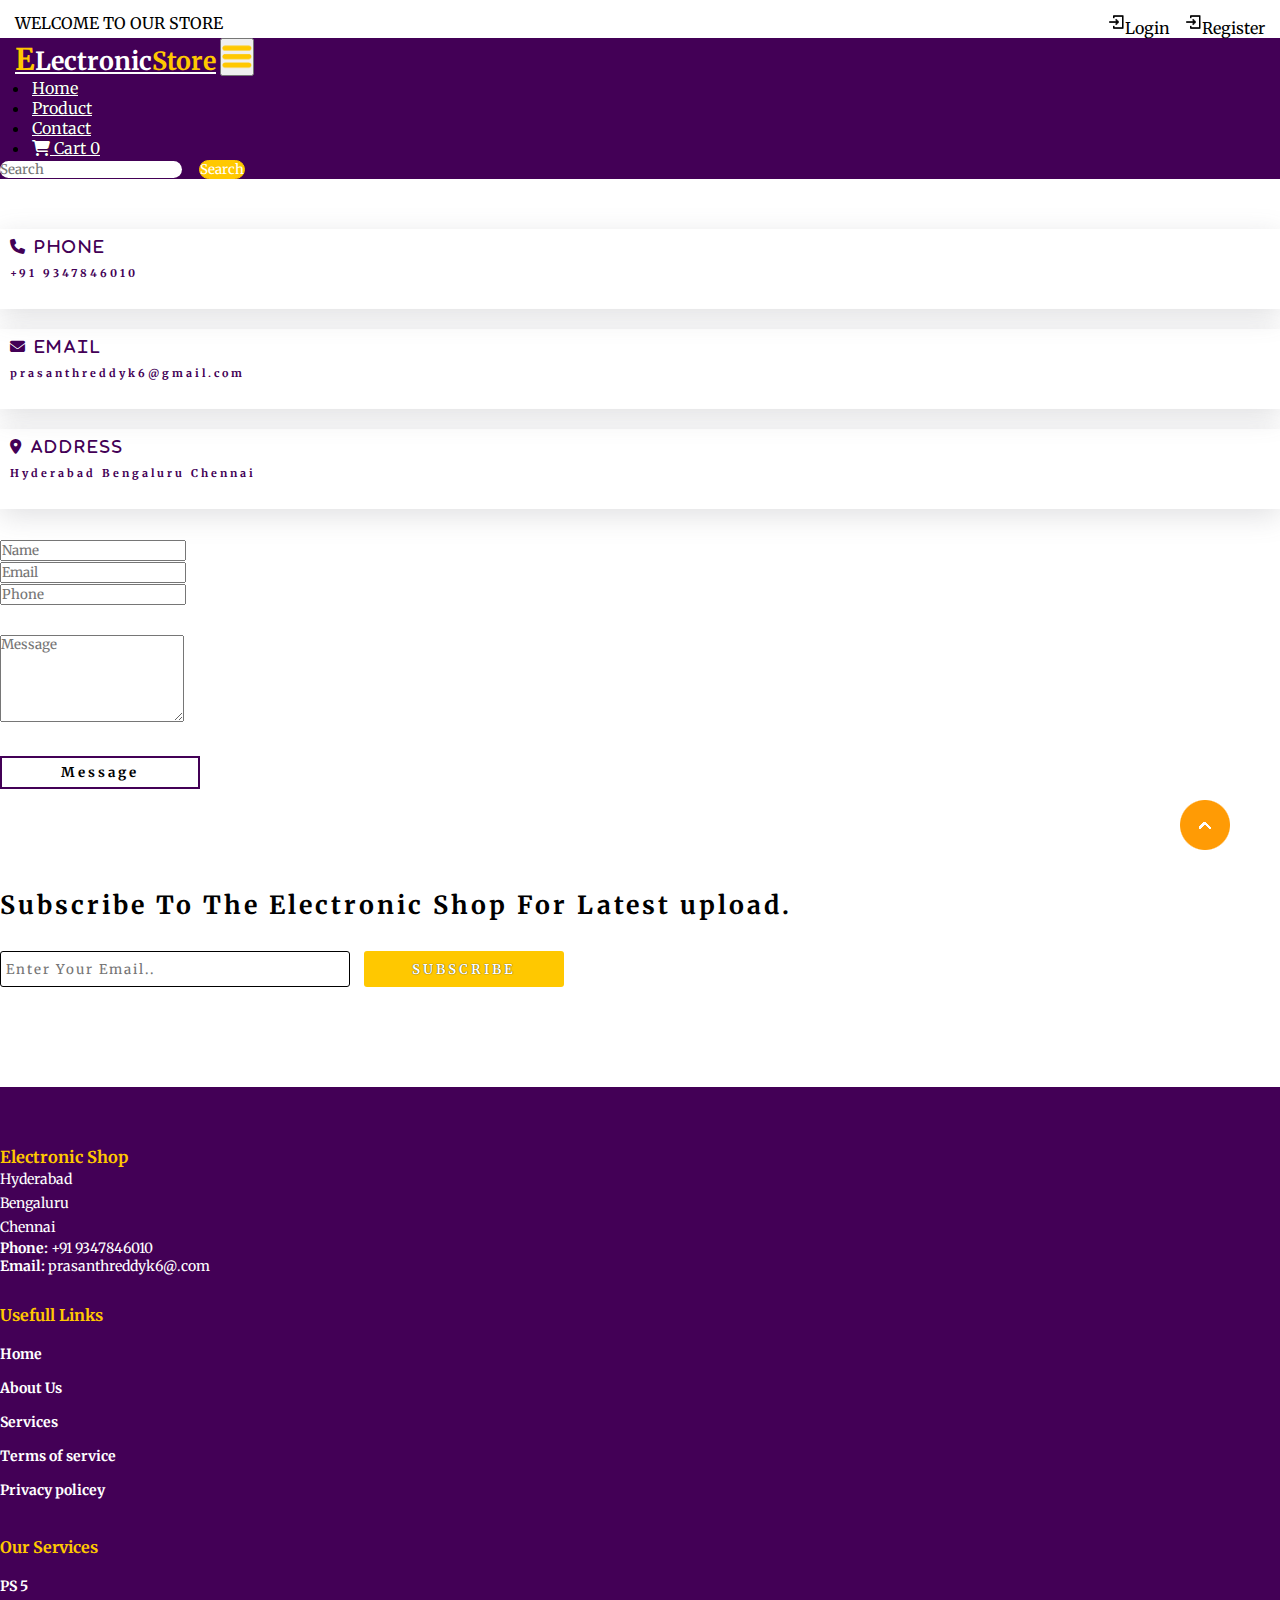
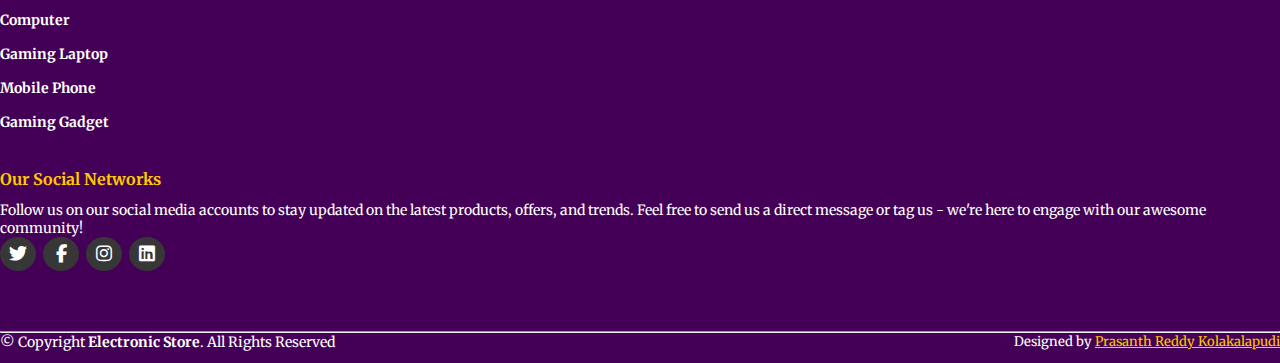
<file: contact.html>
<!DOCTYPE html>
<html lang="en">
<head>
    <meta charset="UTF-8">
    <meta http-equiv="X-UA-Compatible" content="IE=edge">
    <meta name="viewport" content="width=device-width, initial-scale=1.0">
    <title>Electronic Store</title>
    <link rel="stylesheet" href="style.css">
    <script src="main.js"></script>
    <link rel="stylesheet" href="https://cdnjs.cloudflare.com/ajax/libs/font-awesome/6.2.0/css/all.min.css">
    <!-- bootstrap links -->
    <link href="https://cdn.jsdelivr.net/npm/bootstrap@5.0.2/dist/css/bootstrap.min.css" rel="stylesheet" integrity="sha384-EVSTQN3/azprG1Anm3QDgpJLIm9Nao0Yz1ztcQTwFspd3yD65VohhpuuCOmLASjC" crossorigin="anonymous">
    <!-- bootstrap links -->
    <!-- fonts links -->
    <link rel="preconnect" href="https://fonts.googleapis.com">
    <link rel="preconnect" href="https://fonts.gstatic.com" crossorigin>
    <link href="https://fonts.googleapis.com/css2?family=Merriweather&display=swap" rel="stylesheet">
    <!-- fonts links -->
</head>
<body>

    <!-- top navbar -->
    <header id="header">
    <div class="top-navbar">
        <p>WELCOME TO OUR STORE</p>
        <div class="icons">
            <a href="login.html"><img src="./images/register.png" alt="" width="18px">Login</a>
            <a href="register.html"><img src="./images/register.png" alt="" width="18px">Register</a>
        </div>
    </div>
    <!-- top navbar -->

    <!-- navbar -->
    <nav class="navbar navbar-expand-lg" id="navbar">
        <div class="container-fluid">
          <a class="navbar-brand" href="index.html" id="logo"><span id="span1">E</span>Lectronic<span>Store</span></a>
          <button class="navbar-toggler" type="button" data-bs-toggle="collapse" data-bs-target="#navbarSupportedContent" aria-controls="navbarSupportedContent" aria-expanded="false" aria-label="Toggle navigation">
            <span><img src="./images/menu.png" alt="" width="30px"></span>
          </button>
          <div class="collapse navbar-collapse" id="navbarSupportedContent">
            <ul class="navbar-nav me-auto mb-2 mb-lg-0">
              <li class="nav-item">
                <a class="nav-link active" aria-current="page" href="index.html">Home</a>
              </li>
              <li class="nav-item">
                  <a class="nav-link" href="Products.html">Product</a>
              </li>
             
              <li class="nav-item">
                <a class="nav-link" href="contact.html">Contact</a>
                </li>
            
                 <li class="nav-item">
        <a class="nav-link" href="cart.html">
            <i class="fa-solid fa-cart-shopping"></i> Cart
            <span id="cart-count">0</span> <!-- Display the cart count -->
        </a>
    </li>
                
            </ul>
            <form class="d-flex" id="search">
              <input class="form-control me-2" type="search" placeholder="Search" aria-label="Search">
              <button class="btn btn-outline-success" type="submit">Search</button>
            </form>
              
          </div>
        </div>
      </nav>
       
</header>
    <!-- navbar -->
     
   
    <div class="container" id="contact">
        <div class="row" style="margin-top: 50px;">
            <div class="col-md-4 py-3 py-md-0">
                <div class="card">
                    <i class="fas fa-phone"> Phone</i>
                    <h6>+91 9347846010</h6>
                </div>
            </div>
            <div class="col-md-4 py-3 py-md-0">
                <div class="card">
                    <i class="fas fa-envelope"> Email</i>
                    <h6>prasanthreddyk6@gmail.com</h6>
                </div>
            </div>
            <div class="col-md-4 py-3 py-md-0">
                <div class="card">
                    <i class="fas fa-location-dot"> Address</i>
                    <h6>Hyderabad Bengaluru Chennai</h6>
                </div>
            </div>
        </div>
        <div class="row" style="margin-top: 30px;">
            <div class="col-md-4 py-3 py-md-0">
                <input type="text" class="form-control form-control" placeholder="Name" required>
            </div>
            <div class="col-md-4 py-3 py-md-0">
                <input type="text" class="form-control form-control" placeholder="Email" required>
            </div>
            <div class="col-md-4 py-3 py-md-0">
                <input type="text" class="form-control form-control" placeholder="Phone" required>
            </div>
            <div class="form-group" style="margin-top: 30px;">
                <textarea class="form-control" id="" rows="5" placeholder="Message"></textarea>
            </div>
            <div class="messagebtn text-center"><button>Message</button></div>
        </div>
    </div>





    
    <!-- newslater -->
    <div class="container" id="newslater">
      <h3 class="text-center">Subscribe To The Electronic Shop For Latest upload.</h3>
      <div class="input text-center">
        <input type="text" placeholder="Enter Your Email..">
        <button id="subscribe">SUBSCRIBE</button>
      </div>
    </div>
    <!-- newslater -->






    <!-- footer -->
    <!-- footer -->
    <footer id="footer">
      <div class="footer-top">
        <div class="container">
          <div class="row">

            <div class="col-lg-3 col-md-6 footer-contact">
              <h3>Electronic Shop</h3>
              <p>
               Hyderabad <br>
            Bengaluru<br>
            Chennai<br>
              </p>
              <strong>Phone:</strong> +91 9347846010 <br>
              <strong>Email:</strong> prasanthreddyk6@.com <br>
            </div>

            <div class="col-lg-3 col-md-6 footer-links">
              <h4>Usefull Links</h4>
             <ul>
              <li><a href="#">Home</a></li>
              <li><a href="#">About Us</a></li>
              <li><a href="#">Services</a></li>
              <li><a href="#">Terms of service</a></li>
              <li><a href="#">Privacy policey</a></li>
             </ul>
            </div>


            <div class="col-lg-3 col-md-6 footer-links">
              <h4>Our Services</h4>

             <ul>
              <li><a href="#">PS 5</a></li>
              <li><a href="#">Computer</a></li>
              <li><a href="#">Gaming Laptop</a></li>
              <li><a href="#">Mobile Phone</a></li>
              <li><a href="#">Gaming Gadget</a></li>
             </ul>
            </div>

            <div class="col-lg-3 col-md-6 footer-links">
              <h4>Our Social Networks</h4>
              <p>Follow us on our social media accounts to stay updated on the latest products, offers, and trends. Feel free to send us a direct message or tag us - we're here to engage with our awesome community!</p>

              <div class="socail-links mt-3">
                <a href="https://twitter.com/ant43412632"><i class="fa-brands fa-twitter"></i></a>
                <a href="https://www.facebook.com/profile.php?id=100007992497032"><i class="fa-brands fa-facebook-f"></i></a>
                <a href="https://www.instagram.com/prasanthreddykolakalapudi/"><i class="fa-brands fa-instagram"></i></a>
                <a href="https://www.linkedin.com/in/prasanth-reddy-kolakalapudi-8715bb17b/"><i class="fa-brands fa-linkedin"></i></a>
              </div>
            
            </div>

          </div>
        </div>
      </div>
      <hr>
      <div class="container py-4">
        <div class="copyright">
          &copy; Copyright <strong><span>Electronic Store</span></strong>. All Rights Reserved
        </div>
        <div class="credits">
          Designed by <a href="#">Prasanth Reddy Kolakalapudi</a>
        </div>
      </div>
    </footer>
    <!-- footer -->

    <a href="#" class="arrow"><i><img src="./images/arrow.png" alt=""></i></a>



    <script src="https://cdn.jsdelivr.net/npm/bootstrap@5.0.2/dist/js/bootstrap.bundle.min.js" integrity="sha384-MrcW6ZMFYlzcLA8Nl+NtUVF0sA7MsXsP1UyJoMp4YLEuNSfAP+JcXn/tWtIaxVXM" crossorigin="anonymous"></script>

</body>
</html>
</file>
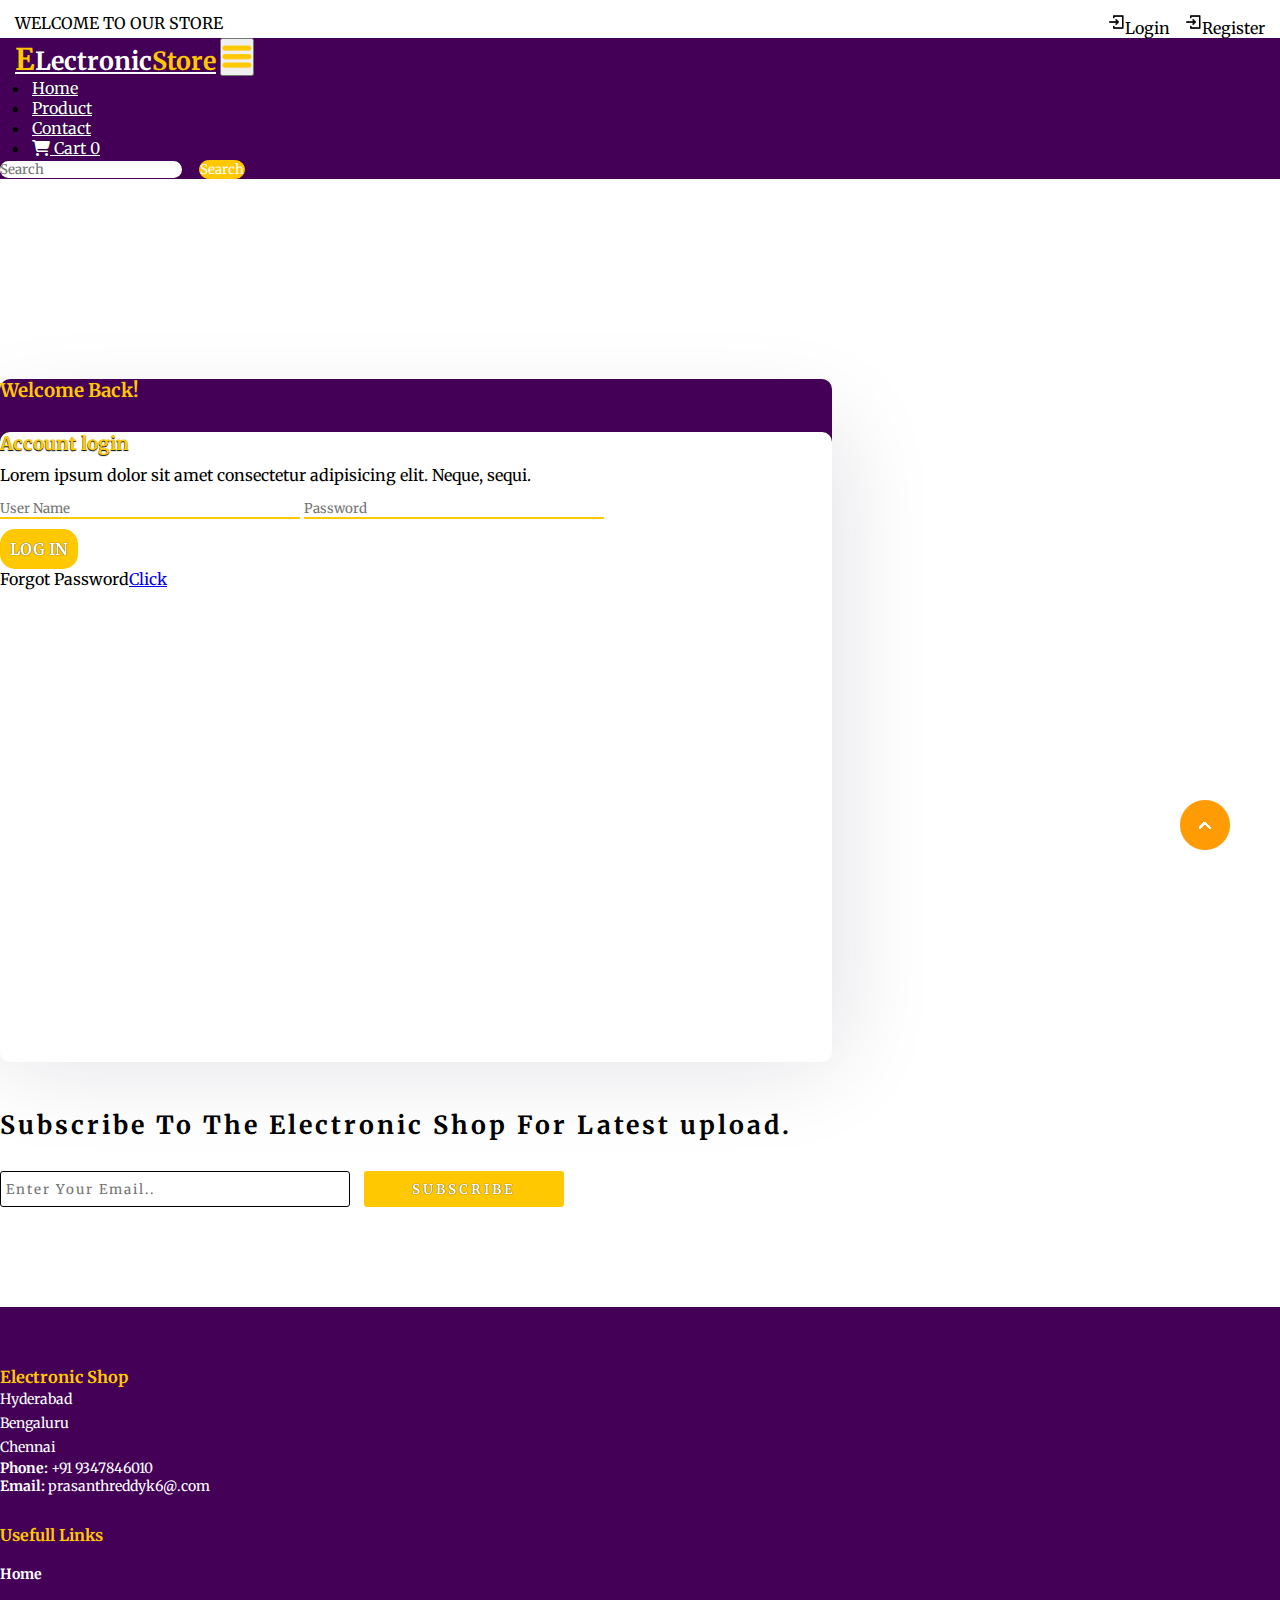
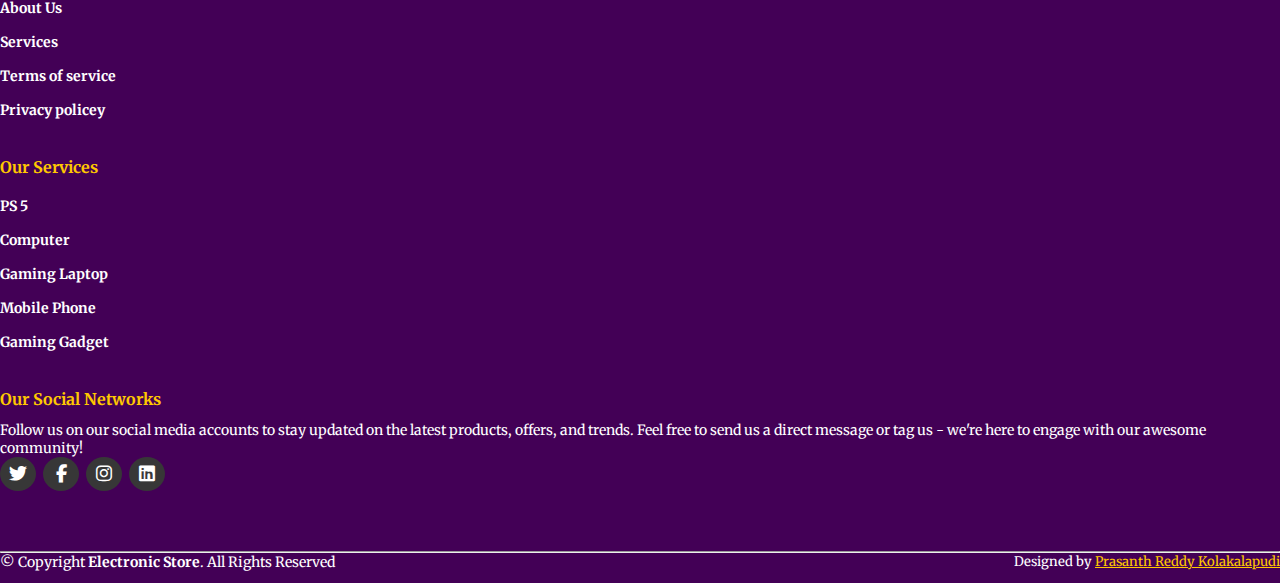
<file: login.html>
<!DOCTYPE html>
<html lang="en">
<head>
    <meta charset="UTF-8">
    <meta http-equiv="X-UA-Compatible" content="IE=edge">
    <meta name="viewport" content="width=device-width, initial-scale=1.0">
    <title>Electronic Store</title>
    <link rel="stylesheet" href="style.css">
    <link rel="stylesheet" href="https://cdnjs.cloudflare.com/ajax/libs/font-awesome/6.2.0/css/all.min.css">
    <!-- bootstrap links -->
    <link href="https://cdn.jsdelivr.net/npm/bootstrap@5.0.2/dist/css/bootstrap.min.css" rel="stylesheet" integrity="sha384-EVSTQN3/azprG1Anm3QDgpJLIm9Nao0Yz1ztcQTwFspd3yD65VohhpuuCOmLASjC" crossorigin="anonymous">
    <!-- bootstrap links -->
    <!-- fonts links -->
    <link rel="preconnect" href="https://fonts.googleapis.com">
    <link rel="preconnect" href="https://fonts.gstatic.com" crossorigin>
    <link href="https://fonts.googleapis.com/css2?family=Merriweather&display=swap" rel="stylesheet">
    <!-- fonts links -->
</head>
<body>

    <!-- top navbar -->
    <header id="header">
    <div class="top-navbar">
        <p>WELCOME TO OUR STORE</p>
        <div class="icons">
            <a href="login.html"><img src="./images/register.png" alt="" width="18px">Login</a>
            <a href="register.html"><img src="./images/register.png" alt="" width="18px">Register</a>
        </div>
    </div>
    <!-- top navbar -->

    <!-- navbar -->
    <nav class="navbar navbar-expand-lg" id="navbar">
        <div class="container-fluid">
          <a class="navbar-brand" href="index.html" id="logo"><span id="span1">E</span>Lectronic<span>Store</span></a>
          <button class="navbar-toggler" type="button" data-bs-toggle="collapse" data-bs-target="#navbarSupportedContent" aria-controls="navbarSupportedContent" aria-expanded="false" aria-label="Toggle navigation">
            <span><img src="./images/menu.png" alt="" width="30px"></span>
          </button>
          <div class="collapse navbar-collapse" id="navbarSupportedContent">
            <ul class="navbar-nav me-auto mb-2 mb-lg-0">
              <li class="nav-item">
                <a class="nav-link active" aria-current="page" href="index.html">Home</a>
              </li>
              <li class="nav-item">
                  <a class="nav-link" href="products.html">Product</a>
              </li>
             
              <li class="nav-item">
                <a class="nav-link" href="contact.html">Contact</a>
                </li>
            
                 <li class="nav-item">
        <a class="nav-link" href="cart.html">
            <i class="fa-solid fa-cart-shopping"></i> Cart
            <span id="cart-count">0</span> <!-- Display the cart count -->
        </a>
    </li>
                
            </ul>
            <form class="d-flex" id="search">
              <input class="form-control me-2" type="search" placeholder="Search" aria-label="Search">
              <button class="btn btn-outline-success" type="submit">Search</button>
            </form>
              
          </div>
        </div>
      </nav>
       
</header>
    <!-- navbar -->
    


    
   <div class="container" id="login">
    <div class="row">
        <div class="col-md-5 py-3 py-md-0" id="side1">
            <h3 class="text-center">Welcome Back!</h3>
        </div>
        <div class="col-md-7 py-3 py-md-0" id="side2">
            <h3 class="text-center">Account login</h3>
            <p class="text-center">Lorem ipsum dolor sit amet consectetur adipisicing elit. Neque, sequi.</p>
            <div class="input2 text-center">
            <input type="name" placeholder="User Name">
            <input type="password" placeholder="Password">
            </div>
            <p class="text-center" id="btnlogin"><a href="#">LOG IN</a></p>
            <p class="text-center">Forgot Password<a href="#">Click</a></p>
        </div>

    </div>
   </div>




    
    <!-- newslater -->
    <div class="container" id="newslater" style="margin-top: 100px;">
      <h3 class="text-center">Subscribe To The Electronic Shop For Latest upload.</h3>
      <div class="input text-center">
        <input type="text" placeholder="Enter Your Email..">
        <button id="subscribe">SUBSCRIBE</button>
      </div>
    </div>
    <!-- newslater -->






    <!-- footer -->
    <footer id="footer">
      <div class="footer-top">
        <div class="container">
          <div class="row">

            <div class="col-lg-3 col-md-6 footer-contact">
              <h3>Electronic Shop</h3>
              <p>
               Hyderabad <br>
            Bengaluru<br>
            Chennai<br>
              </p>
              <strong>Phone:</strong> +91 9347846010 <br>
              <strong>Email:</strong> prasanthreddyk6@.com <br>
            </div>

            <div class="col-lg-3 col-md-6 footer-links">
              <h4>Usefull Links</h4>
             <ul>
              <li><a href="#">Home</a></li>
              <li><a href="#">About Us</a></li>
              <li><a href="#">Services</a></li>
              <li><a href="#">Terms of service</a></li>
              <li><a href="#">Privacy policey</a></li>
             </ul>
            </div>


            <div class="col-lg-3 col-md-6 footer-links">
              <h4>Our Services</h4>

             <ul>
              <li><a href="#">PS 5</a></li>
              <li><a href="#">Computer</a></li>
              <li><a href="#">Gaming Laptop</a></li>
              <li><a href="#">Mobile Phone</a></li>
              <li><a href="#">Gaming Gadget</a></li>
             </ul>
            </div>

            <div class="col-lg-3 col-md-6 footer-links">
              <h4>Our Social Networks</h4>
              <p>Follow us on our social media accounts to stay updated on the latest products, offers, and trends. Feel free to send us a direct message or tag us - we're here to engage with our awesome community!</p>

              <div class="socail-links mt-3">
                <a href="https://twitter.com/ant43412632"><i class="fa-brands fa-twitter"></i></a>
                <a href="https://www.facebook.com/profile.php?id=100007992497032"><i class="fa-brands fa-facebook-f"></i></a>
                <a href="https://www.instagram.com/prasanthreddykolakalapudi/"><i class="fa-brands fa-instagram"></i></a>
                <a href="https://www.linkedin.com/in/prasanth-reddy-kolakalapudi-8715bb17b/"><i class="fa-brands fa-linkedin"></i></a>
              </div>
            
            </div>

          </div>
        </div>
      </div>
      <hr>
      <div class="container py-4">
        <div class="copyright">
          &copy; Copyright <strong><span>Electronic Store</span></strong>. All Rights Reserved
        </div>
        <div class="credits">
          Designed by <a href="#">Prasanth Reddy Kolakalapudi</a>
        </div>
      </div>
    </footer>
    <!-- footer -->

    <a href="#" class="arrow"><i><img src="./images/arrow.png" alt=""></i></a>



    <script src="https://cdn.jsdelivr.net/npm/bootstrap@5.0.2/dist/js/bootstrap.bundle.min.js" integrity="sha384-MrcW6ZMFYlzcLA8Nl+NtUVF0sA7MsXsP1UyJoMp4YLEuNSfAP+JcXn/tWtIaxVXM" crossorigin="anonymous"></script>

</body>
</html>
</file>
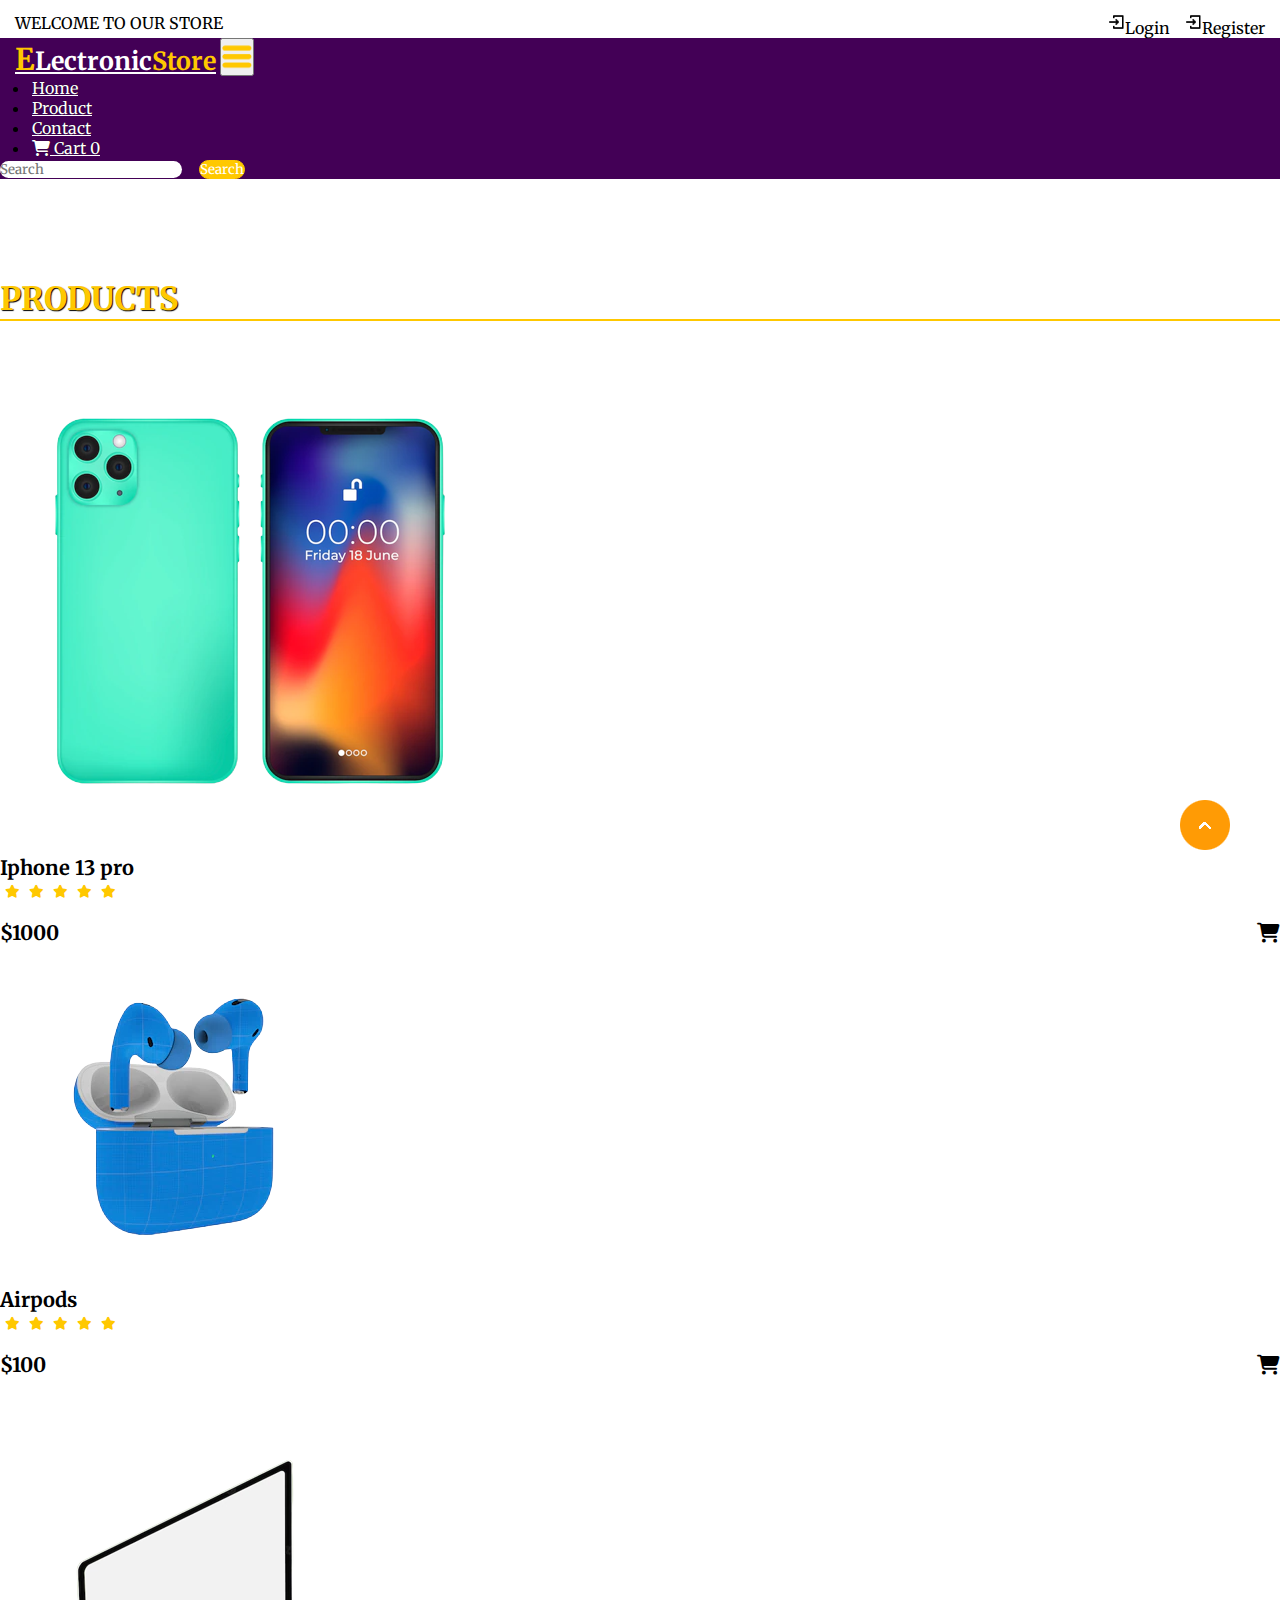
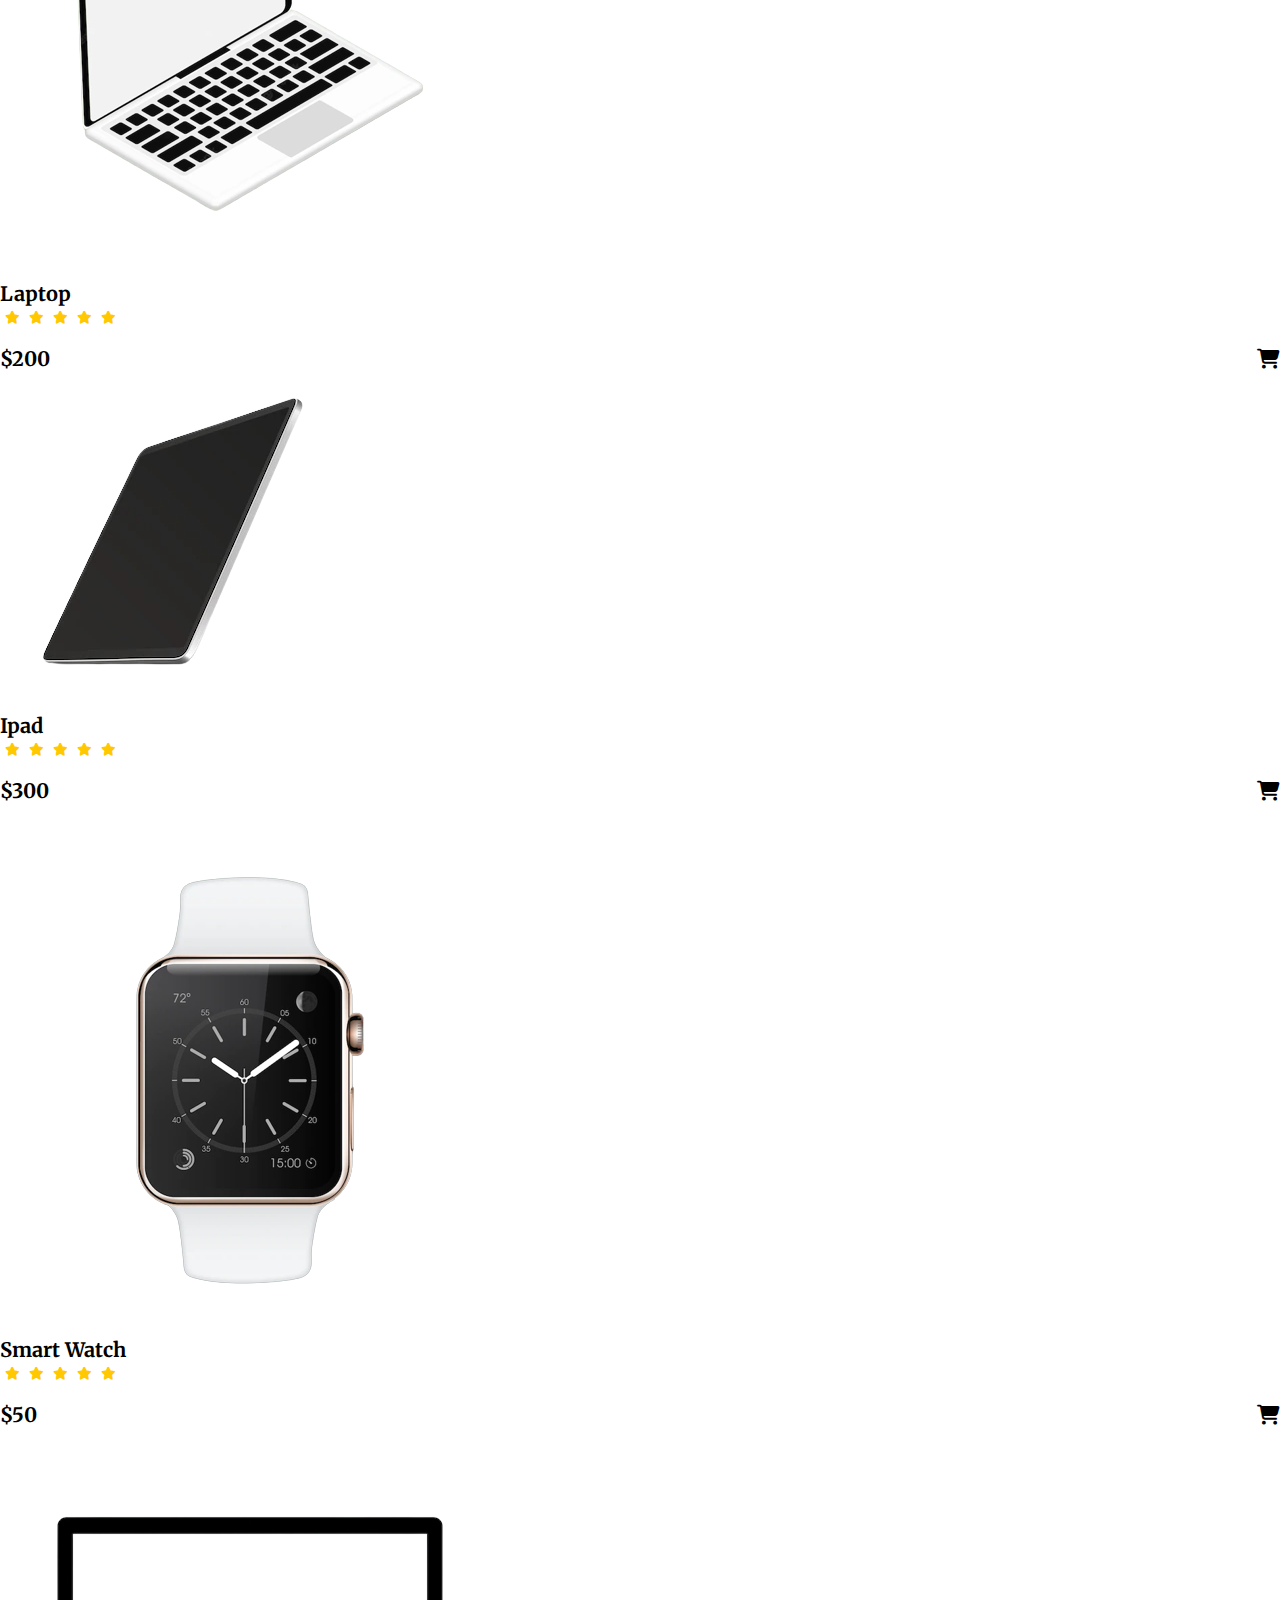
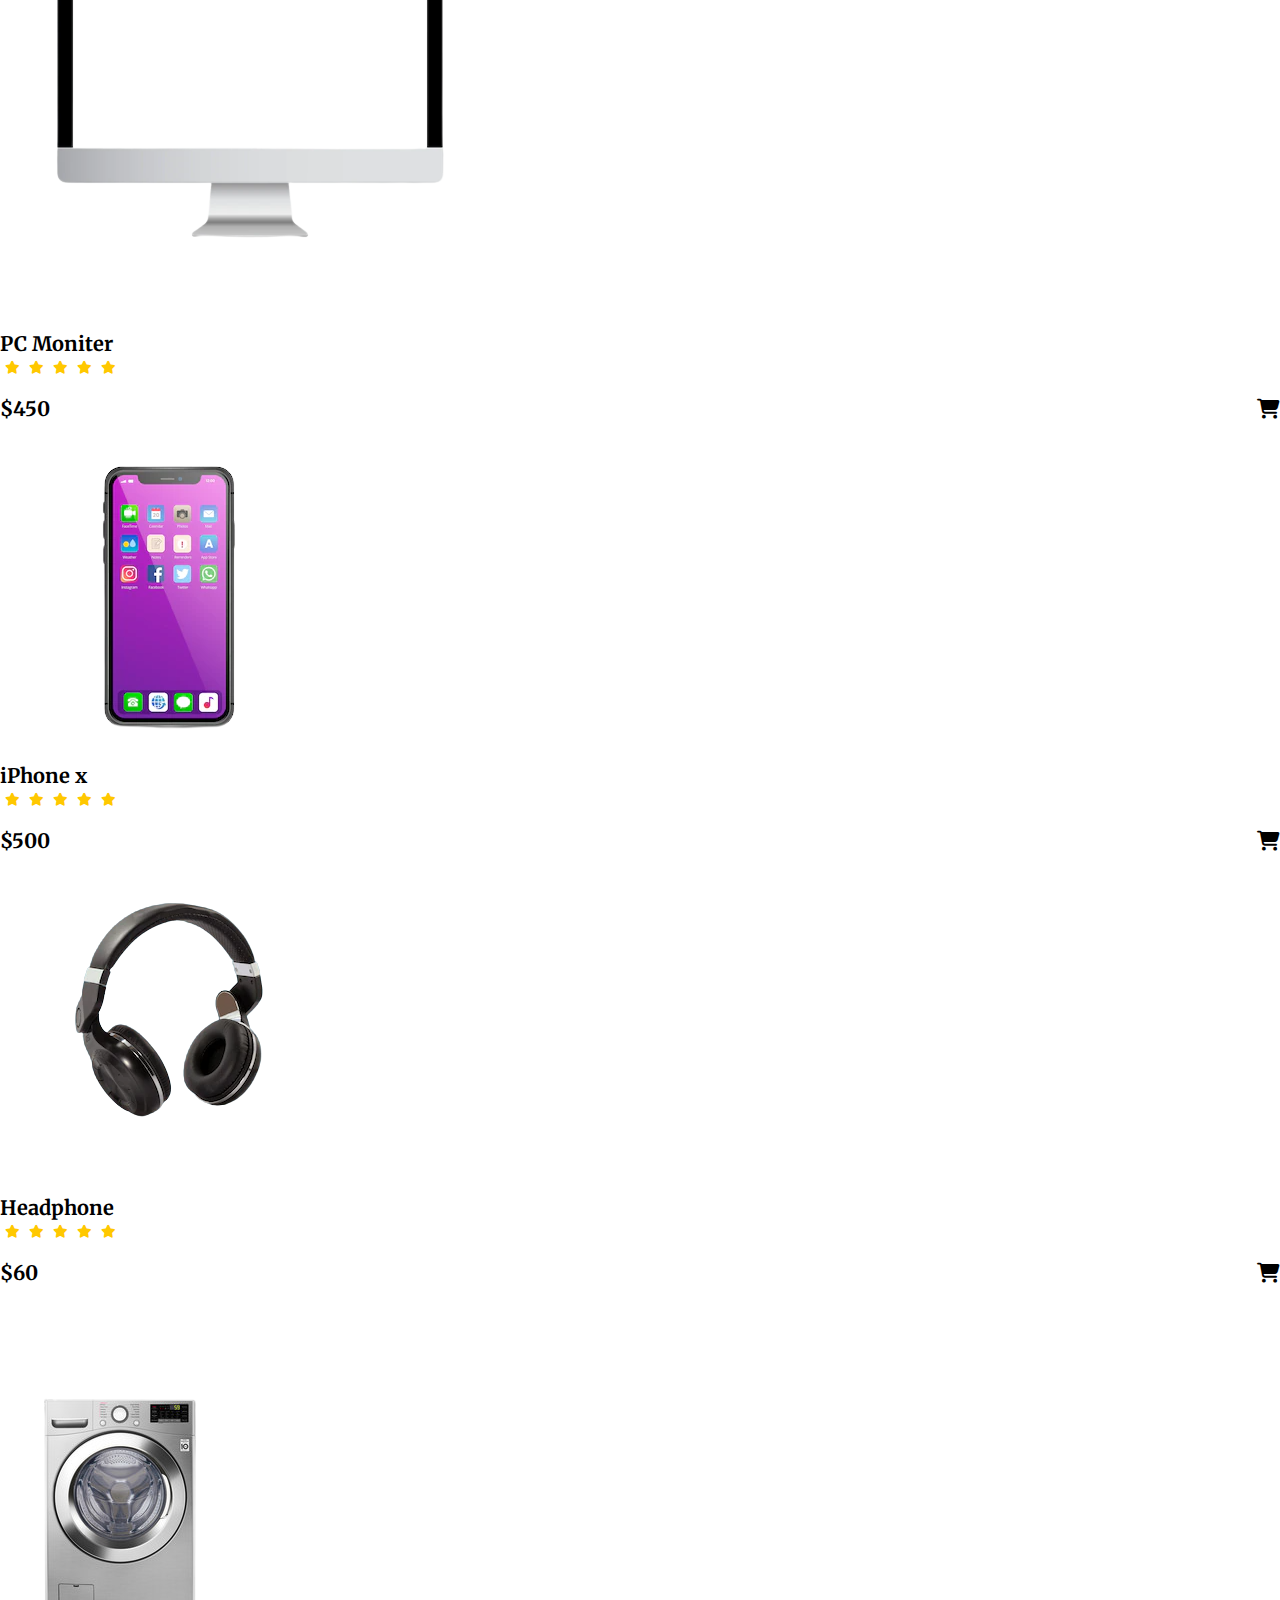
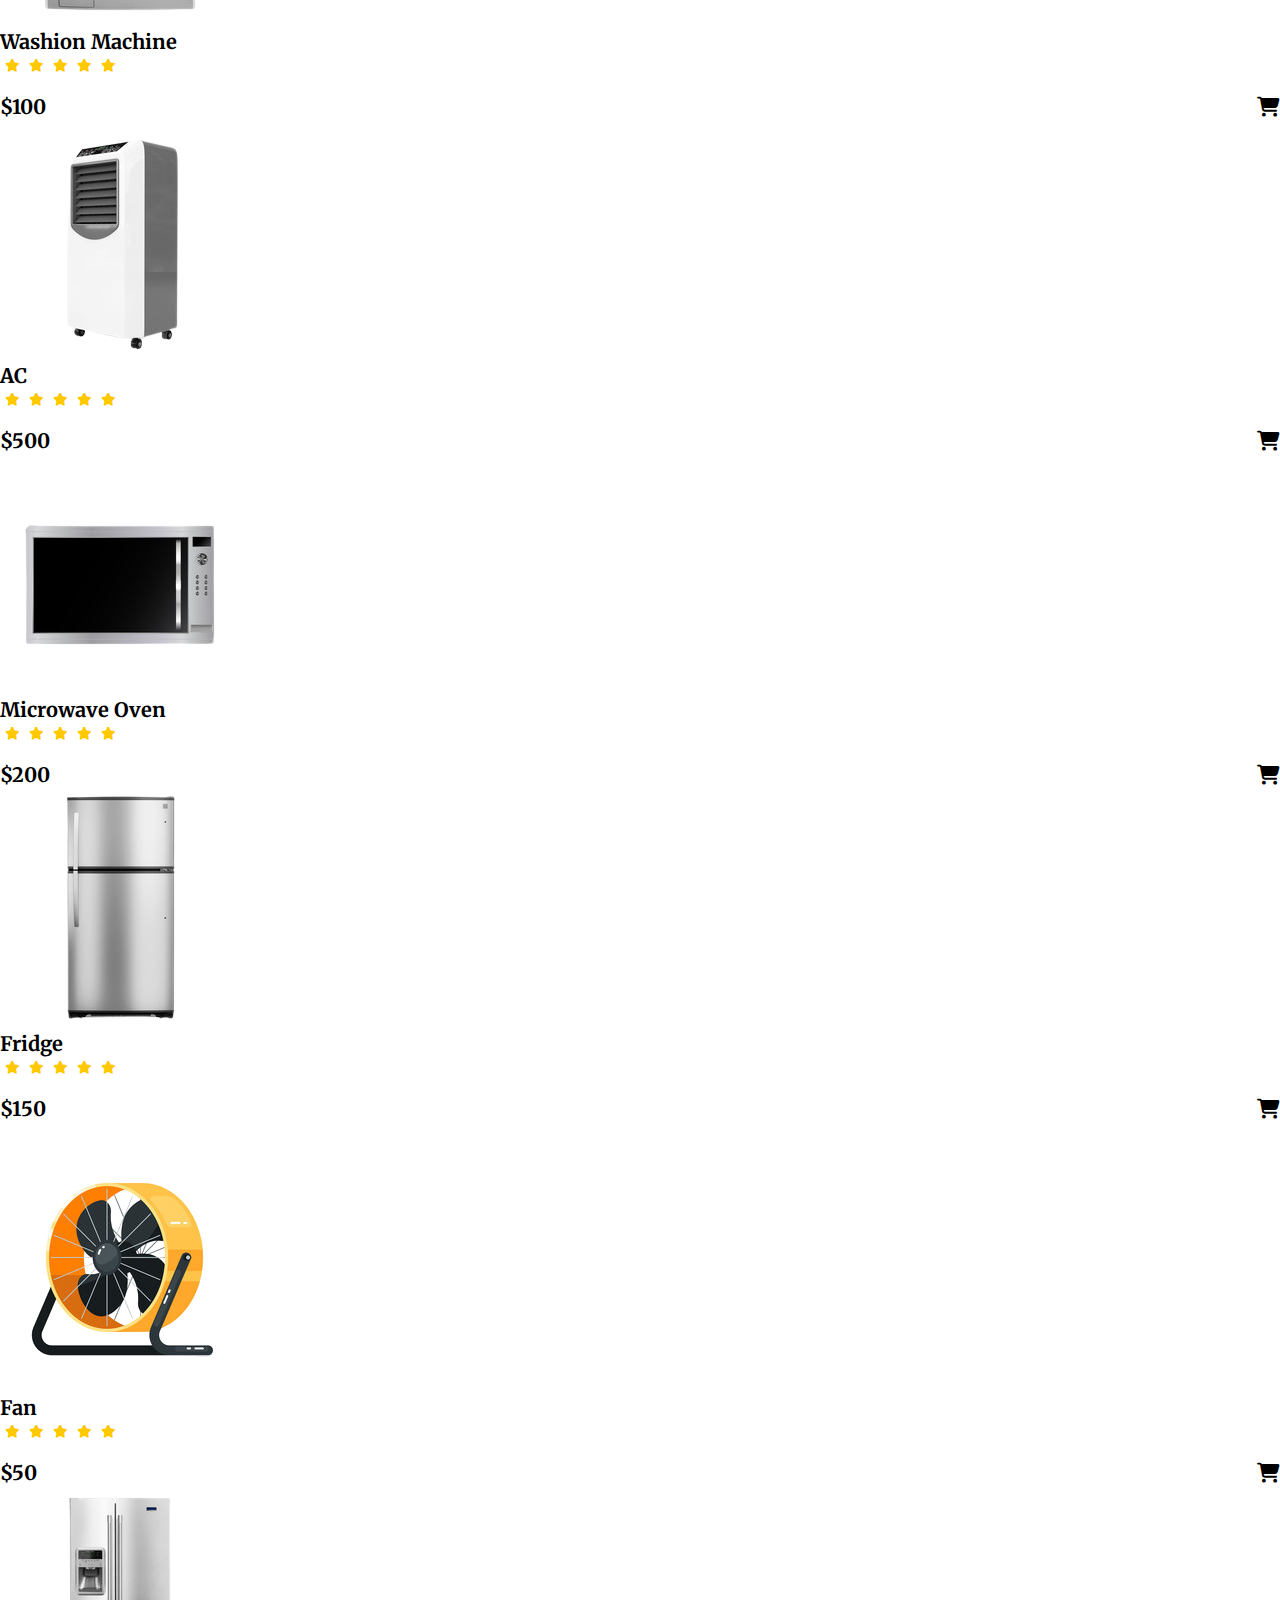
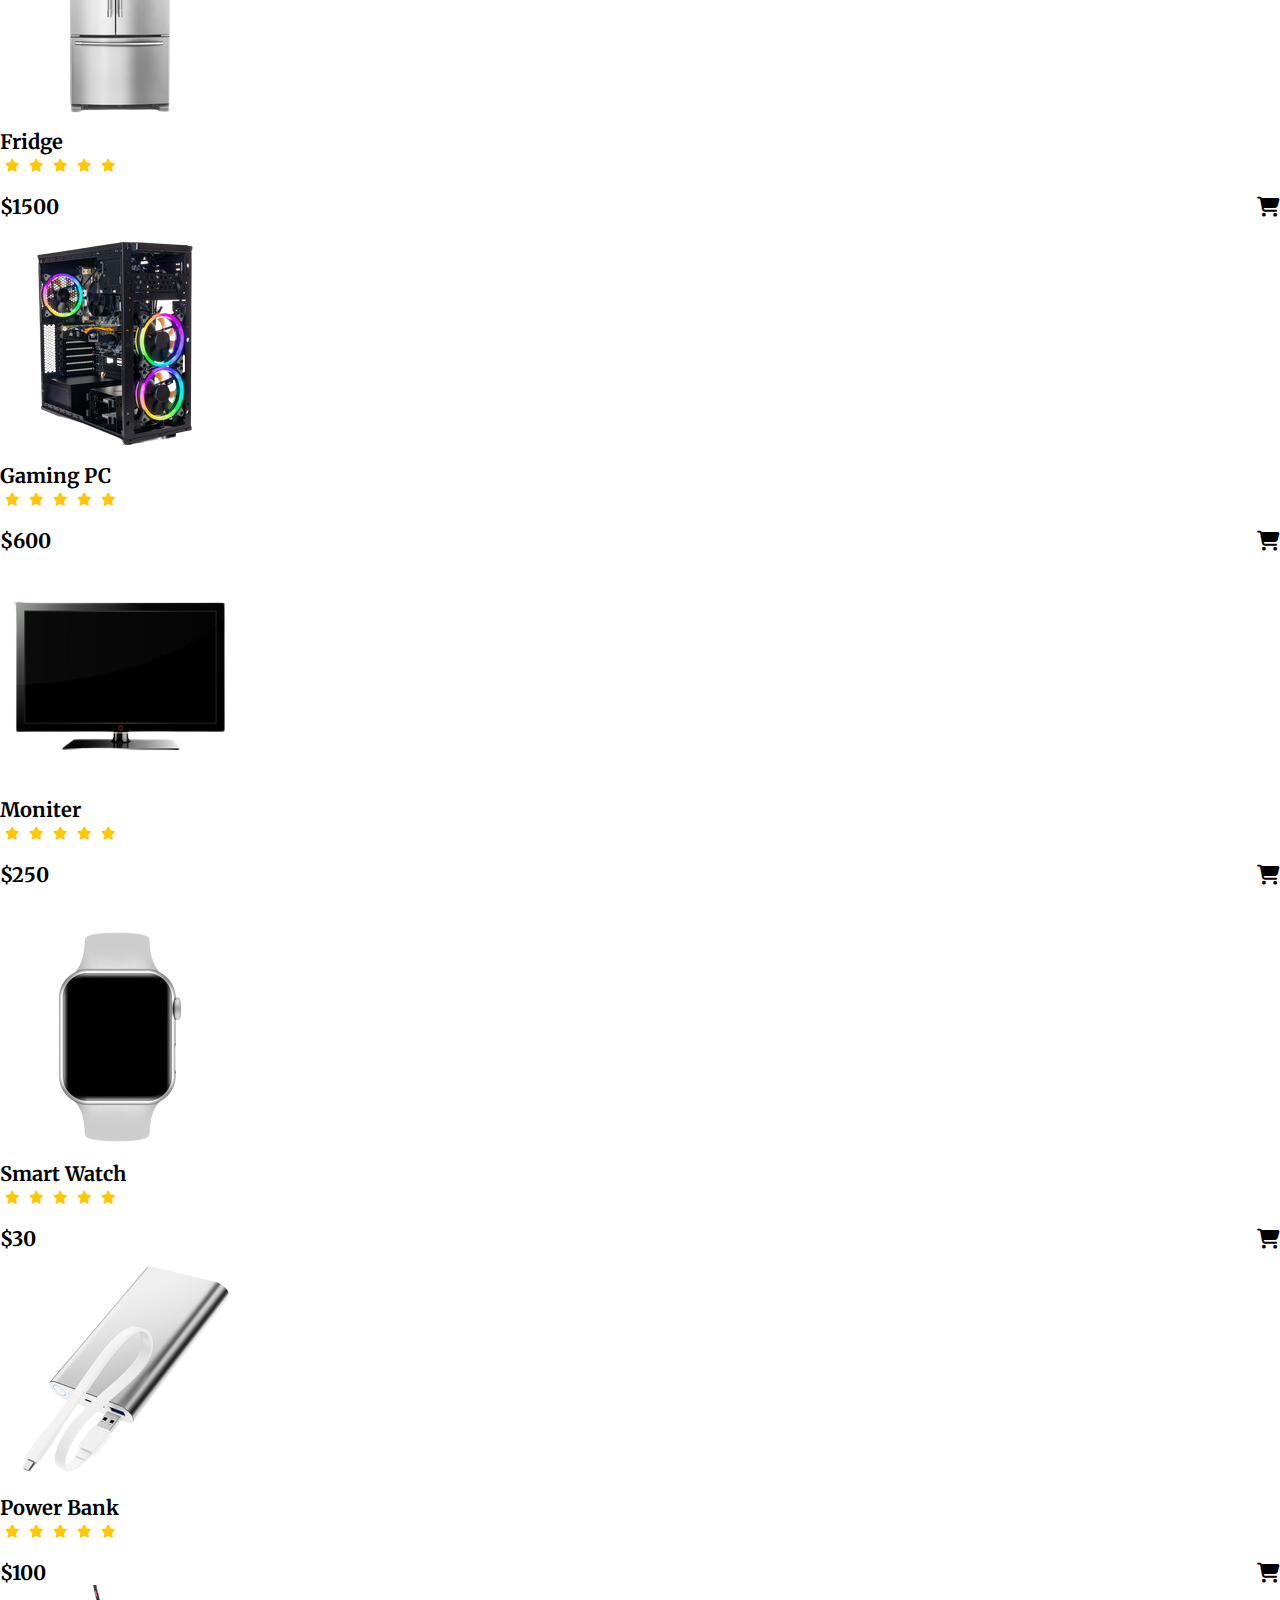
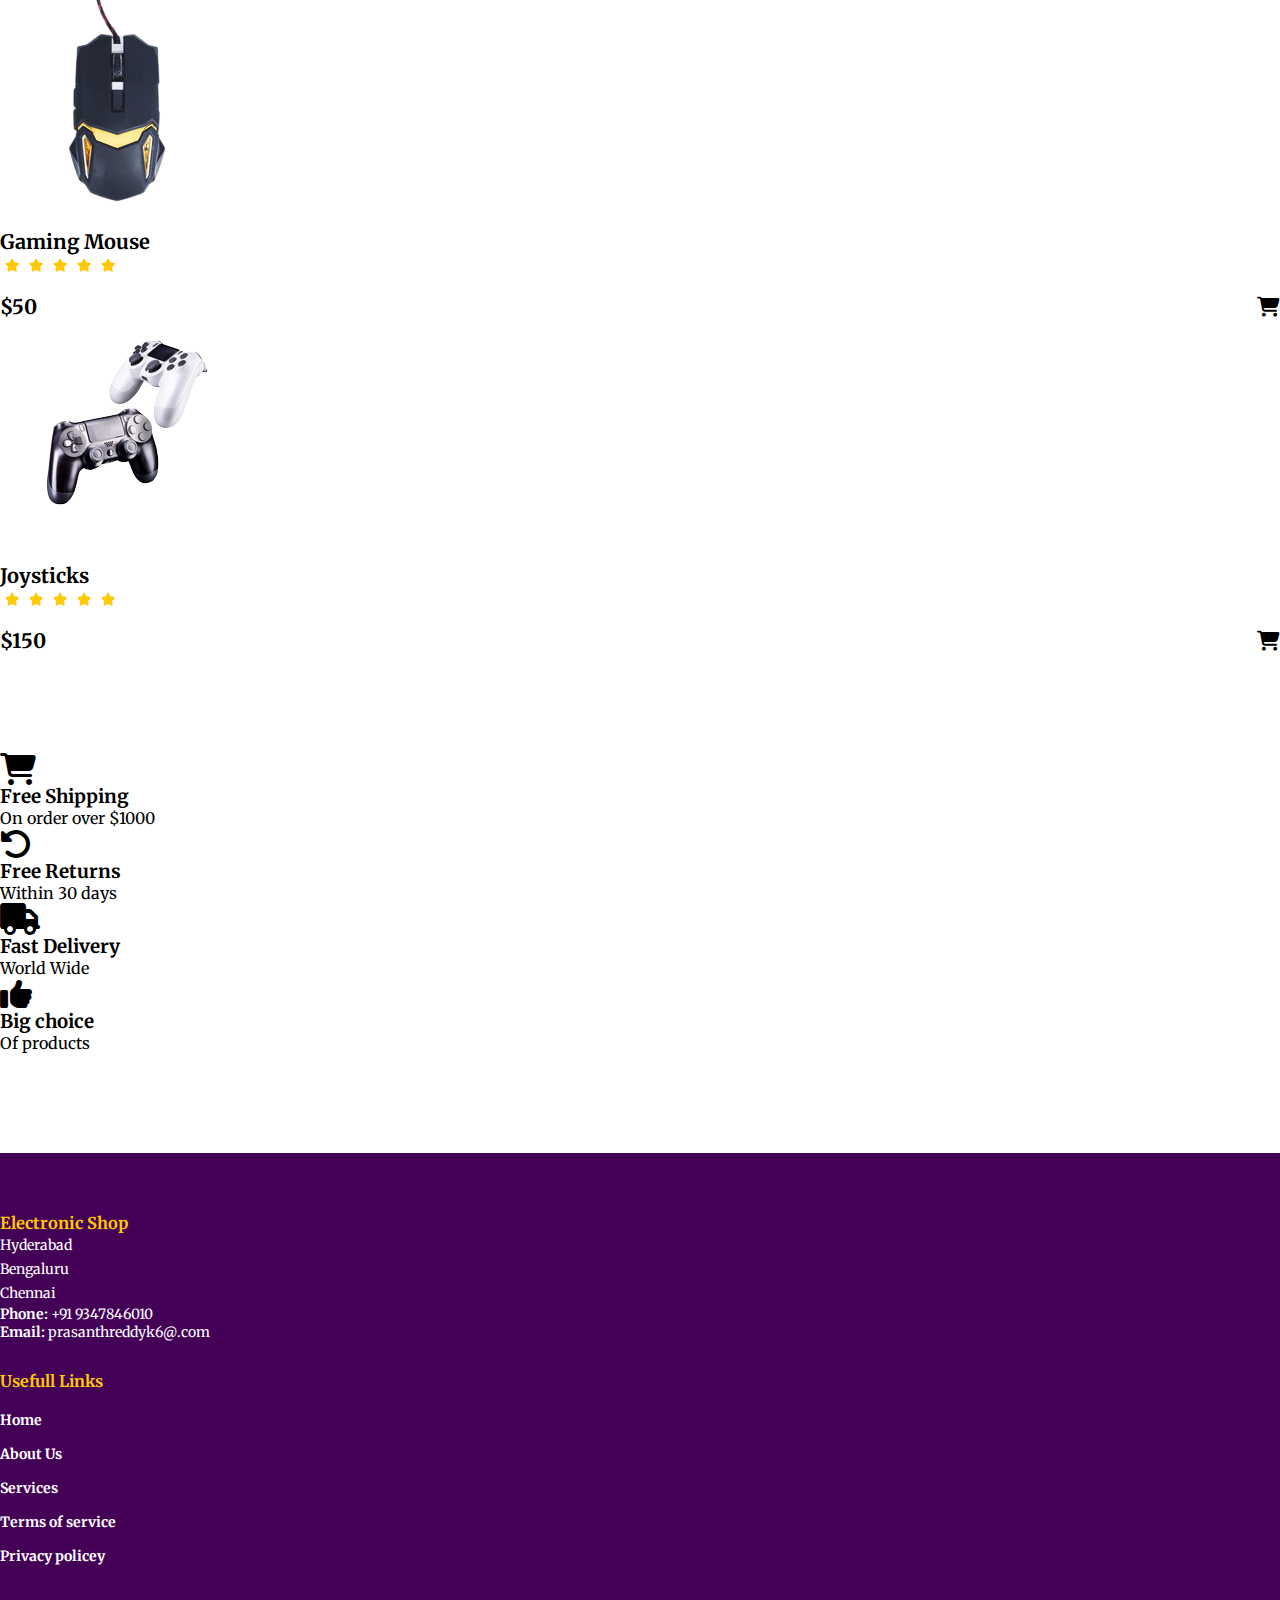
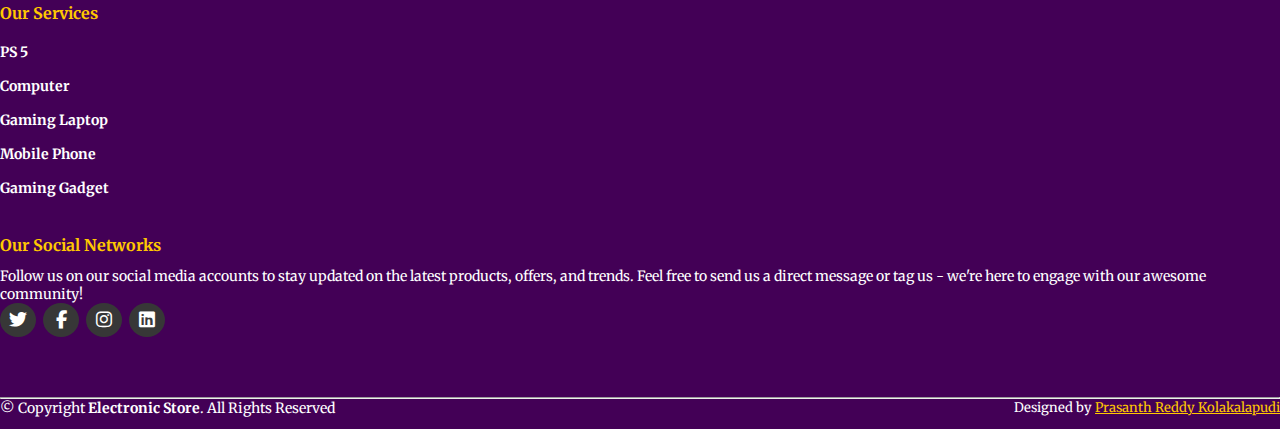
<file: products.html>
<!DOCTYPE html>
<html lang="en">
<head>
    <meta charset="UTF-8">
    <meta http-equiv="X-UA-Compatible" content="IE=edge">
    <meta name="viewport" content="width=device-width, initial-scale=1.0">
    <title>Electronic Store</title>
    <script src="main.js"></script>
    <link rel="stylesheet" href="style.css">
    <link rel="stylesheet" href="https://cdnjs.cloudflare.com/ajax/libs/font-awesome/6.2.0/css/all.min.css">
    <!-- bootstrap links -->
    <link href="https://cdn.jsdelivr.net/npm/bootstrap@5.0.2/dist/css/bootstrap.min.css" rel="stylesheet" integrity="sha384-EVSTQN3/azprG1Anm3QDgpJLIm9Nao0Yz1ztcQTwFspd3yD65VohhpuuCOmLASjC" crossorigin="anonymous">
    <!-- bootstrap links -->
    <!-- fonts links -->
    <link rel="preconnect" href="https://fonts.googleapis.com">
    <link rel="preconnect" href="https://fonts.gstatic.com" crossorigin>
    <link href="https://fonts.googleapis.com/css2?family=Merriweather&display=swap" rel="stylesheet">
    <!-- fonts links -->
</head>
<body>

    <!-- top navbar -->
    <header id="header">
    <div class="top-navbar">
        <p>WELCOME TO OUR STORE</p>
        <div class="icons">
            <a href="login.html"><img src="./images/register.png" alt="" width="18px">Login</a>
            <a href="register.html"><img src="./images/register.png" alt="" width="18px">Register</a>
        </div>
    </div>
    <!-- top navbar -->

    <!-- navbar -->
    <nav class="navbar navbar-expand-lg" id="navbar">
        <div class="container-fluid">
          <a class="navbar-brand" href="index.html" id="logo"><span id="span1">E</span>Lectronic<span>Store</span></a>
          <button class="navbar-toggler" type="button" data-bs-toggle="collapse" data-bs-target="#navbarSupportedContent" aria-controls="navbarSupportedContent" aria-expanded="false" aria-label="Toggle navigation">
            <span><img src="./images/menu.png" alt="" width="30px"></span>
          </button>
          <div class="collapse navbar-collapse" id="navbarSupportedContent">
            <ul class="navbar-nav me-auto mb-2 mb-lg-0">
              <li class="nav-item">
                <a class="nav-link active" aria-current="page" href="index.html">Home</a>
              </li>
              <li class="nav-item">
                  <a class="nav-link" href="Products.html">Product</a>
              </li>
             
              <li class="nav-item">
                <a class="nav-link" href="contact.html">Contact</a>
                </li>
            
                 <li class="nav-item">
        <a class="nav-link" href="cart.html">
            <i class="fa-solid fa-cart-shopping"></i> Cart
            <span id="cart-count">0</span> <!-- Display the cart count -->
        </a>
    </li>
                
            </ul>
            <form class="d-flex" id="search">
              <input class="form-control me-2" type="search" placeholder="Search" aria-label="Search">
              <button class="btn btn-outline-success" type="submit">Search</button>
            </form>
              
          </div>
        </div>
      </nav>
       
</header>
    <!-- navbar -->
        <!-- navbar -->   <!-- navbar -->
    
 
    <!-- product cards -->
    <div class="container" id="product-cards">
      <h1 class="text-center">PRODUCTS</h1>
      <div class="row" style="margin-top: 30px;">
        <div class="col-md-3 py-3 py-md-0">
          <div class="card">
            <img src="./images/p6.png" alt="">
            <div class="card-body">
              <h3 class="text-center">Iphone 13 pro</h3>
              
              <div class="star text-center">
                <i class="fa-solid fa-star checked"></i>
                <i class="fa-solid fa-star checked"></i>
                <i class="fa-solid fa-star checked"></i>
                <i class="fa-solid fa-star checked"></i>
                <i class="fa-solid fa-star checked"></i>
              </div>
              <h2>$1000 <span class="add-to-cart" data-product-id="iphone13pro"><i class="fa-solid fa-cart-shopping"></i></span></h2>
            </div>
          </div>
        </div>
        <div class="col-md-3 py-3 py-md-0">
          <div class="card">
            <img src="./images/a1.png" alt="">
            <div class="card-body">
              <h3 class="text-center">Airpods</h3>
             
              <div class="star text-center">
                <i class="fa-solid fa-star checked"></i>
                <i class="fa-solid fa-star checked"></i>
                <i class="fa-solid fa-star checked"></i>
                <i class="fa-solid fa-star checked"></i>
                <i class="fa-solid fa-star checked"></i>
              </div>
             <h2>$100 <span class="add-to-cart" data-product-id="Airpods"><i class="fa-solid fa-cart-shopping"></i></span></h2>
            </div>
          </div>
        </div>
        <div class="col-md-3 py-3 py-md-0">
          <div class="card">
            <img src="./images/laptop2.png" alt="">
            <div class="card-body">
              <h3 class="text-center">Laptop</h3>
              
              <div class="star text-center">
                <i class="fa-solid fa-star checked"></i>
                <i class="fa-solid fa-star checked"></i>
                <i class="fa-solid fa-star checked"></i>
                <i class="fa-solid fa-star checked"></i>
                <i class="fa-solid fa-star checked"></i>
              </div>
             <h2>$200 <span class="add-to-cart" data-product-id="Laptop"><i class="fa-solid fa-cart-shopping"></i></span></h2>
            </div>
          </div>
        </div>
        <div class="col-md-3 py-3 py-md-0">
          <div class="card">
            <img src="./images/t1.png" alt="">
            <div class="card-body">
              <h3 class="text-center">Ipad</h3>
              
              <div class="star text-center">
                <i class="fa-solid fa-star checked"></i>
                <i class="fa-solid fa-star checked"></i>
                <i class="fa-solid fa-star checked"></i>
                <i class="fa-solid fa-star checked"></i>
                <i class="fa-solid fa-star checked"></i>
              </div>
              <h2>$300 <span class="add-to-cart" data-product-id="Ipad"><i class="fa-solid fa-cart-shopping"></i></span></h2>
            </div>
          </div>
        </div>
      </div>

      <div class="row" style="margin-top: 30px;">
        <div class="col-md-3 py-3 py-md-0">
          <div class="card">
            <img src="./images/w1.png" alt="">
            <div class="card-body">
              <h3 class="text-center">Smart Watch</h3>
              
              <div class="star text-center">
                <i class="fa-solid fa-star checked"></i>
                <i class="fa-solid fa-star checked"></i>
                <i class="fa-solid fa-star checked"></i>
                <i class="fa-solid fa-star checked"></i>
                <i class="fa-solid fa-star checked"></i>
              </div>
              <h2>$50 <span class="add-to-cart" data-product-id="Smart Watch"><i class="fa-solid fa-cart-shopping"></i></span></h2>
            </div>
          </div>
        </div>
        <div class="col-md-3 py-3 py-md-0">
          <div class="card">
            <img src="./images/pcm1.png" alt="">
            <div class="card-body">
              <h3 class="text-center">PC Moniter</h3>
              
              <div class="star text-center">
                <i class="fa-solid fa-star checked"></i>
                <i class="fa-solid fa-star checked"></i>
                <i class="fa-solid fa-star checked"></i>
                <i class="fa-solid fa-star checked"></i>
                <i class="fa-solid fa-star checked"></i>
              </div>
              <h2>$450 <span class="add-to-cart" data-product-id="PC Monitor"><i class="fa-solid fa-cart-shopping"></i></span></h2>
            </div>
          </div>
        </div>
        <div class="col-md-3 py-3 py-md-0">
          <div class="card">
            <img src="./images/phone1.png" alt="">
            <div class="card-body">
              <h3 class="text-center">iPhone x</h3>
              
              <div class="star text-center">
                <i class="fa-solid fa-star checked"></i>
                <i class="fa-solid fa-star checked"></i>
                <i class="fa-solid fa-star checked"></i>
                <i class="fa-solid fa-star checked"></i>
                <i class="fa-solid fa-star checked"></i>
              </div>
              <h2>$500 <span class="add-to-cart" data-product-id="iphone x"><i class="fa-solid fa-cart-shopping"></i></span></h2>
            </div>
          </div>
        </div>
        <div class="col-md-3 py-3 py-md-0">
          <div class="card">
            <img src="./images/h1.png" alt="">
            <div class="card-body">
              <h3 class="text-center">Headphone</h3>
              
              <div class="star text-center">
                <i class="fa-solid fa-star checked"></i>
                <i class="fa-solid fa-star checked"></i>
                <i class="fa-solid fa-star checked"></i>
                <i class="fa-solid fa-star checked"></i>
                <i class="fa-solid fa-star checked"></i>
              </div>
              <h2>$60 <span class="add-to-cart" data-product-id="Headphone"><i class="fa-solid fa-cart-shopping"></i></span></h2>
            </div>
          </div>
        </div>
      </div>
    </div>
    <!-- product cards -->

  

    <!-- product cards -->
    <div class="container" id="product-cards">

      <div class="row" style="margin-top: 30px;">
        <div class="col-md-3 py-3 py-md-0">
          <div class="card">
            <img src="./images/pr1.png" alt="">
            <div class="card-body">
              <h3 class="text-center">Washion Machine</h3>
              
              <div class="star text-center">
                <i class="fa-solid fa-star checked"></i>
                <i class="fa-solid fa-star checked"></i>
                <i class="fa-solid fa-star checked"></i>
                <i class="fa-solid fa-star checked"></i>
                <i class="fa-solid fa-star checked"></i>
              </div>
              <h2>$100 <span class="add-to-cart" data-product-id="Washion Machine"><i class="fa-solid fa-cart-shopping"></i></span></h2>
            </div>
          </div>
        </div>
        <div class="col-md-3 py-3 py-md-0">
          <div class="card">
            <img src="./images/pr2.png" alt="">
            <div class="card-body">
              <h3 class="text-center">AC</h3>
              
              <div class="star text-center">
                <i class="fa-solid fa-star checked"></i>
                <i class="fa-solid fa-star checked"></i>
                <i class="fa-solid fa-star checked"></i>
                <i class="fa-solid fa-star checked"></i>
                <i class="fa-solid fa-star checked"></i>
              </div>
             <h2>$500 <span class="add-to-cart" data-product-id="AC"><i class="fa-solid fa-cart-shopping"></i></span></h2>
            </div>
          </div>
        </div>
        <div class="col-md-3 py-3 py-md-0">
          <div class="card">
            <img src="./images/pr3.png" alt="">
            <div class="card-body">
              <h3 class="text-center">Microwave Oven</h3>
              
              <div class="star text-center">
                <i class="fa-solid fa-star checked"></i>
                <i class="fa-solid fa-star checked"></i>
                <i class="fa-solid fa-star checked"></i>
                <i class="fa-solid fa-star checked"></i>
                <i class="fa-solid fa-star checked"></i>
              </div>
              <h2>$200 <span class="add-to-cart" data-product-id="Microwave Oven"><i class="fa-solid fa-cart-shopping"></i></span></h2>
            </div>
          </div>
        </div>
        <div class="col-md-3 py-3 py-md-0">
          <div class="card">
            <img src="./images/pr4.png" alt="">
            <div class="card-body">
              <h3 class="text-center">Fridge</h3>
              
              <div class="star text-center">
                <i class="fa-solid fa-star checked"></i>
                <i class="fa-solid fa-star checked"></i>
                <i class="fa-solid fa-star checked"></i>
                <i class="fa-solid fa-star checked"></i>
                <i class="fa-solid fa-star checked"></i>
              </div>
              <h2>$150 <span class="add-to-cart" data-product-id="Fridge"><i class="fa-solid fa-cart-shopping"></i></span></h2>
            </div>
          </div>
        </div>
      </div>

      
      <div class="row" style="margin-top: 30px;">
        <div class="col-md-3 py-3 py-md-0">
          <div class="card">
            <img src="./images/pr5.png" alt="">
            <div class="card-body">
              <h3 class="text-center">Fan</h3>
              
              <div class="star text-center">
                <i class="fa-solid fa-star checked"></i>
                <i class="fa-solid fa-star checked"></i>
                <i class="fa-solid fa-star checked"></i>
                <i class="fa-solid fa-star checked"></i>
                <i class="fa-solid fa-star checked"></i>
              </div>
             <h2>$50 <span class="add-to-cart" data-product-id="Fan"><i class="fa-solid fa-cart-shopping"></i></span></h2>
            </div>
          </div>
        </div>
        <div class="col-md-3 py-3 py-md-0">
          <div class="card">
            <img src="./images/pr6.png" alt="">
            <div class="card-body">
              <h3 class="text-center">Fridge</h3>
              
              <div class="star text-center">
                <i class="fa-solid fa-star checked"></i>
                <i class="fa-solid fa-star checked"></i>
                <i class="fa-solid fa-star checked"></i>
                <i class="fa-solid fa-star checked"></i>
                <i class="fa-solid fa-star checked"></i>
              </div>
              <h2>$1500 <span class="add-to-cart" data-product-id="Fridge"><i class="fa-solid fa-cart-shopping"></i></span></h2>
            </div>
          </div>
        </div>
        <div class="col-md-3 py-3 py-md-0">
          <div class="card">
            <img src="./images/pr7.png" alt="">
            <div class="card-body">
              <h3 class="text-center">Gaming PC</h3>
              
              <div class="star text-center">
                <i class="fa-solid fa-star checked"></i>
                <i class="fa-solid fa-star checked"></i>
                <i class="fa-solid fa-star checked"></i>
                <i class="fa-solid fa-star checked"></i>
                <i class="fa-solid fa-star checked"></i>
              </div>
              <h2>$600 <span class="add-to-cart" data-product-id="Gaming PC"><i class="fa-solid fa-cart-shopping"></i></span></h2>
            </div>
          </div>
        </div>
        <div class="col-md-3 py-3 py-md-0">
          <div class="card">
            <img src="./images/pr8.png" alt="">
            <div class="card-body">
              <h3 class="text-center">Moniter</h3>
              <div class="star text-center">
                <i class="fa-solid fa-star checked"></i>
                <i class="fa-solid fa-star checked"></i>
                <i class="fa-solid fa-star checked"></i>
                <i class="fa-solid fa-star checked"></i>
                <i class="fa-solid fa-star checked"></i>
              </div>
              <h2>$250 <span class="add-to-cart" data-product-id="Monitor"><i class="fa-solid fa-cart-shopping"></i></span></h2>
            </div>
          </div>
        </div>
      </div>



      <div class="row" style="margin-top: 30px;">
        <div class="col-md-3 py-3 py-md-0">
          <div class="card">
            <img src="./images/pr9.png" alt="">
            <div class="card-body">
              <h3 class="text-center">Smart Watch</h3>
              <div class="star text-center">
                <i class="fa-solid fa-star checked"></i>
                <i class="fa-solid fa-star checked"></i>
                <i class="fa-solid fa-star checked"></i>
                <i class="fa-solid fa-star checked"></i>
                <i class="fa-solid fa-star checked"></i>
              </div>
              <h2>$30 <span class="add-to-cart" data-product-id="Smart Watch"><i class="fa-solid fa-cart-shopping"></i></span></h2>
            </div>
          </div>
        </div>
        <div class="col-md-3 py-3 py-md-0">
          <div class="card">
            <img src="./images/pr10.png" alt="">
            <div class="card-body">
              <h3 class="text-center">Power Bank</h3>
              <div class="star text-center">
                <i class="fa-solid fa-star checked"></i>
                <i class="fa-solid fa-star checked"></i>
                <i class="fa-solid fa-star checked"></i>
                <i class="fa-solid fa-star checked"></i>
                <i class="fa-solid fa-star checked"></i>
              </div>
              <h2>$100 <span class="add-to-cart" data-product-id="Power Bank"><i class="fa-solid fa-cart-shopping"></i></span></h2>
            </div>
          </div>
        </div>
        <div class="col-md-3 py-3 py-md-0">
          <div class="card">
            <img src="./images/pr11.png" alt="">
            <div class="card-body">
              <h3 class="text-center">Gaming Mouse</h3>
              <div class="star text-center">
                <i class="fa-solid fa-star checked"></i>
                <i class="fa-solid fa-star checked"></i>
                <i class="fa-solid fa-star checked"></i>
                <i class="fa-solid fa-star checked"></i>
                <i class="fa-solid fa-star checked"></i>
              </div>
<h2>$50 <span class="add-to-cart" data-product-id="Gaming Mouse"><i class="fa-solid fa-cart-shopping"></i></span></h2>            </div>
          </div>
        </div>
        <div class="col-md-3 py-3 py-md-0">
          <div class="card">
            <img src="./images/pr12.png" alt="">
            <div class="card-body">
              <h3 class="text-center">Joysticks</h3>
              <div class="star text-center">
                <i class="fa-solid fa-star checked"></i>
                <i class="fa-solid fa-star checked"></i>
                <i class="fa-solid fa-star checked"></i>
                <i class="fa-solid fa-star checked"></i>
                <i class="fa-solid fa-star checked"></i>
              </div>
              <h2>$150 <span class="add-to-cart" data-product-id="Joysticks"><i class="fa-solid fa-cart-shopping"></i></span></h2>
            </div>
          </div>
        </div>
      </div>
    </div>
    <!-- pro


    <!-- offer -->
    <div class="container" id="offer">
      <div class="row">
        <div class="col-md-3 py-3 py-md-0">
          <i class="fa-solid fa-cart-shopping"></i>
          <h3>Free Shipping</h3>
          <p>On order over $1000</p>
        </div>
        <div class="col-md-3 py-3 py-md-0">
          <i class="fa-solid fa-rotate-left"></i>
          <h3>Free Returns</h3>
          <p>Within 30 days</p>
        </div>
        <div class="col-md-3 py-3 py-md-0">
          <i class="fa-solid fa-truck"></i>
          <h3>Fast Delivery</h3>
          <p>World Wide</p>
        </div>
        <div class="col-md-3 py-3 py-md-0">
          <i class="fa-solid fa-thumbs-up"></i>
          <h3>Big choice</h3>
          <p>Of products</p>
        </div>
      </div>
    </div>


    <!-- footer -->
   <!-- footer -->
    <footer id="footer">
      <div class="footer-top">
        <div class="container">
          <div class="row">

            <div class="col-lg-3 col-md-6 footer-contact">
              <h3>Electronic Shop</h3>
              <p>
               Hyderabad <br>
            Bengaluru<br>
            Chennai<br>
              </p>
              <strong>Phone:</strong> +91 9347846010 <br>
              <strong>Email:</strong> prasanthreddyk6@.com <br>
            </div>

            <div class="col-lg-3 col-md-6 footer-links">
              <h4>Usefull Links</h4>
             <ul>
              <li><a href="#">Home</a></li>
              <li><a href="#">About Us</a></li>
              <li><a href="#">Services</a></li>
              <li><a href="#">Terms of service</a></li>
              <li><a href="#">Privacy policey</a></li>
             </ul>
            </div>


            <div class="col-lg-3 col-md-6 footer-links">
              <h4>Our Services</h4>

             <ul>
              <li><a href="#">PS 5</a></li>
              <li><a href="#">Computer</a></li>
              <li><a href="#">Gaming Laptop</a></li>
              <li><a href="#">Mobile Phone</a></li>
              <li><a href="#">Gaming Gadget</a></li>
             </ul>
            </div>

            <div class="col-lg-3 col-md-6 footer-links">
              <h4>Our Social Networks</h4>
              <p>Follow us on our social media accounts to stay updated on the latest products, offers, and trends. Feel free to send us a direct message or tag us - we're here to engage with our awesome community!</p>

              <div class="socail-links mt-3">
                <a href="https://twitter.com/ant43412632"><i class="fa-brands fa-twitter"></i></a>
                <a href="https://www.facebook.com/profile.php?id=100007992497032"><i class="fa-brands fa-facebook-f"></i></a>
                <a href="https://www.instagram.com/prasanthreddykolakalapudi/"><i class="fa-brands fa-instagram"></i></a>
                <a href="https://www.linkedin.com/in/prasanth-reddy-kolakalapudi-8715bb17b/"><i class="fa-brands fa-linkedin"></i></a>
              </div>
            
            </div>

          </div>
        </div>
      </div>
      <hr>
      <div class="container py-4">
        <div class="copyright">
          &copy; Copyright <strong><span>Electronic Store</span></strong>. All Rights Reserved
        </div>
        <div class="credits">
          Designed by <a href="#">Prasanth Reddy Kolakalapudi</a>
        </div>
      </div>
    </footer>
    <!-- footer -->

    <a href="#" class="arrow"><i><img src="./images/arrow.png" alt=""></i></a>



    <script src="https://cdn.jsdelivr.net/npm/bootstrap@5.0.2/dist/js/bootstrap.bundle.min.js" integrity="sha384-MrcW6ZMFYlzcLA8Nl+NtUVF0sA7MsXsP1UyJoMp4YLEuNSfAP+JcXn/tWtIaxVXM" crossorigin="anonymous"></script>

</body>
</html>
</file>
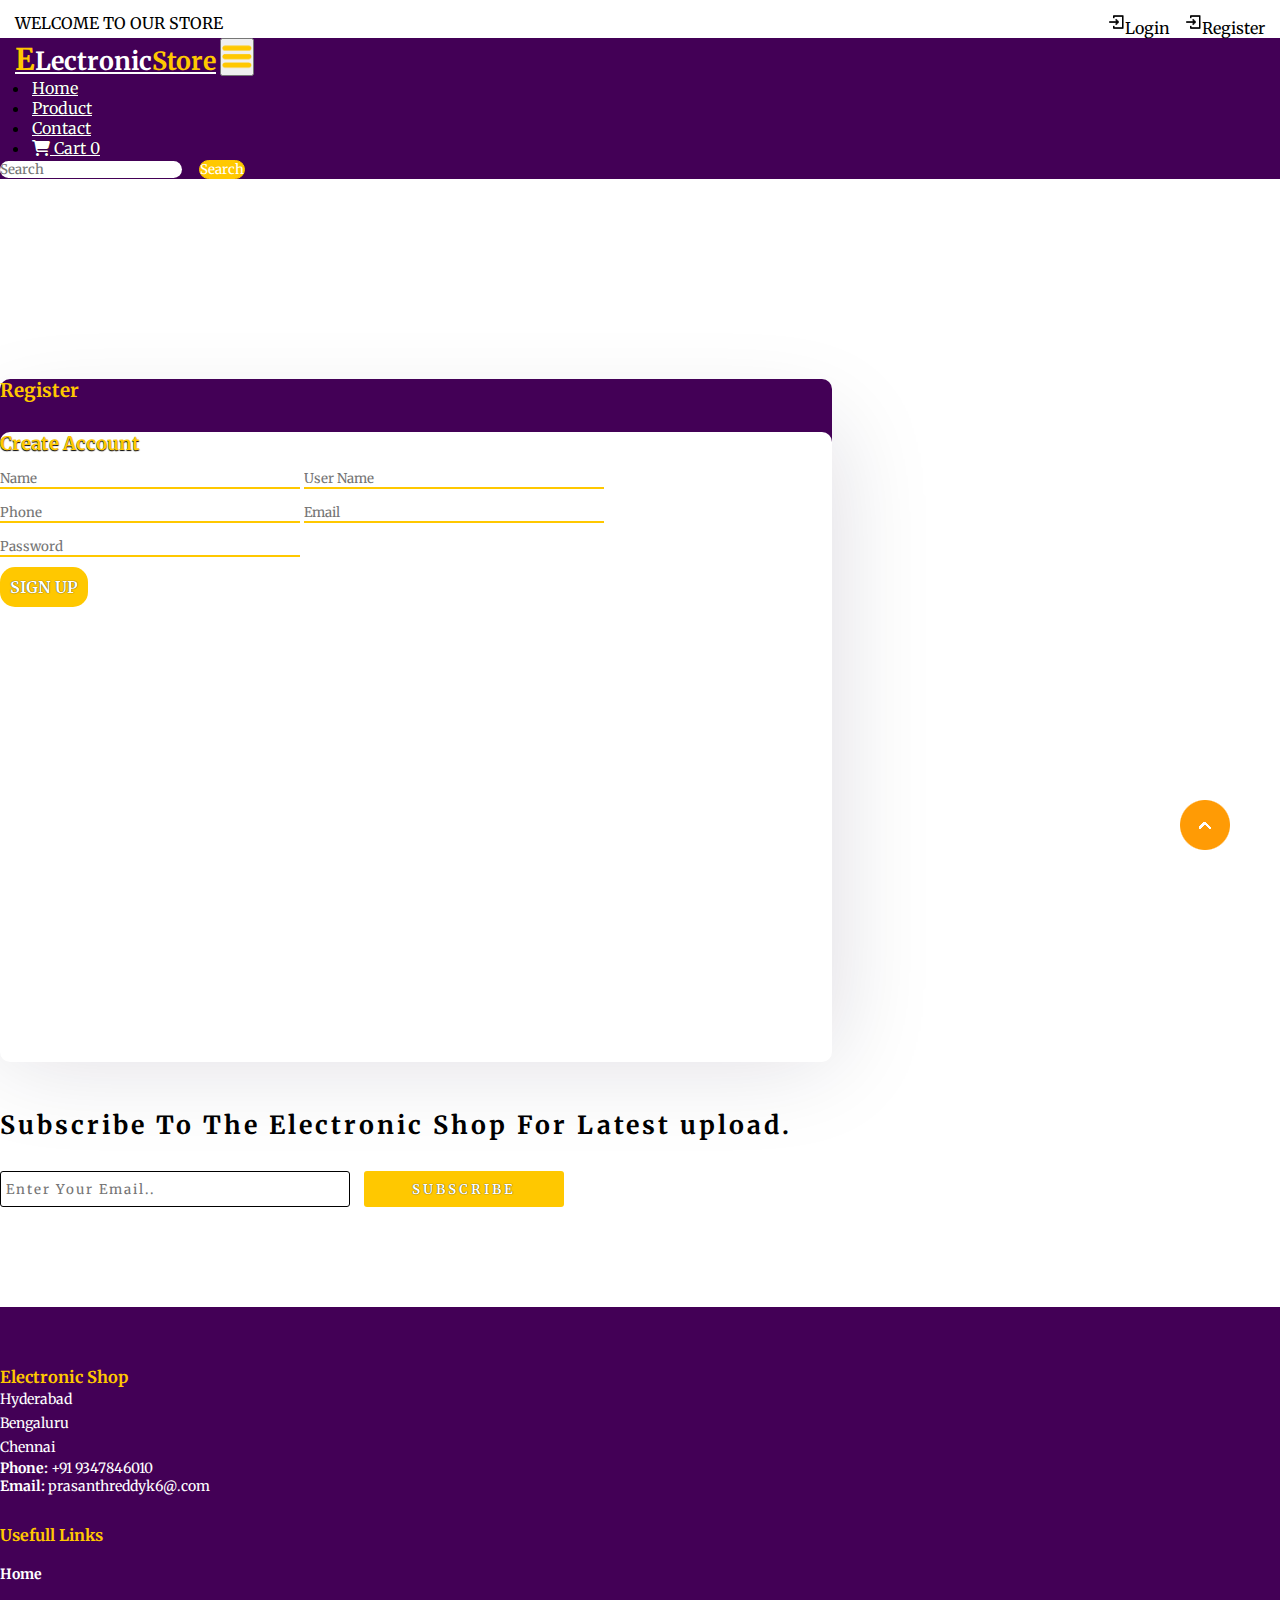
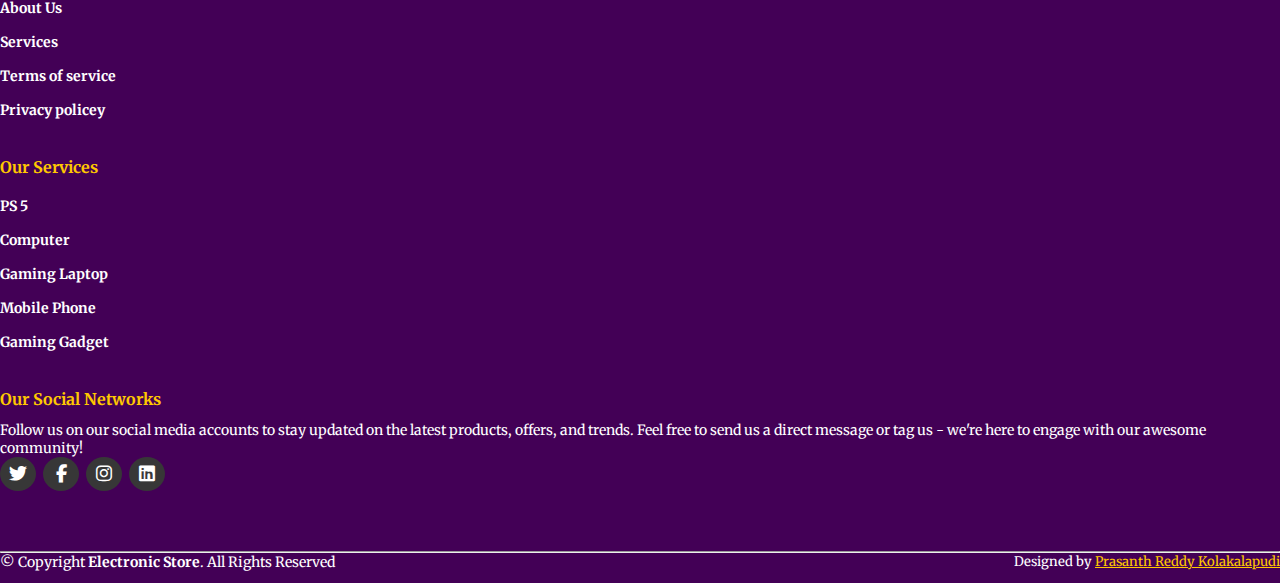
<file: register.html>
<!DOCTYPE html>
<html lang="en">
<head>
    <meta charset="UTF-8">
    <meta http-equiv="X-UA-Compatible" content="IE=edge">
    <meta name="viewport" content="width=device-width, initial-scale=1.0">
    <title>Electronic Store</title>
    <link rel="stylesheet" href="style.css">
    <link rel="stylesheet" href="https://cdnjs.cloudflare.com/ajax/libs/font-awesome/6.2.0/css/all.min.css">
    <!-- bootstrap links -->
    <link href="https://cdn.jsdelivr.net/npm/bootstrap@5.0.2/dist/css/bootstrap.min.css" rel="stylesheet" integrity="sha384-EVSTQN3/azprG1Anm3QDgpJLIm9Nao0Yz1ztcQTwFspd3yD65VohhpuuCOmLASjC" crossorigin="anonymous">
    <!-- bootstrap links -->
    <!-- fonts links -->
    <link rel="preconnect" href="https://fonts.googleapis.com">
    <link rel="preconnect" href="https://fonts.gstatic.com" crossorigin>
    <link href="https://fonts.googleapis.com/css2?family=Merriweather&display=swap" rel="stylesheet">
    <!-- fonts links -->
</head>
<body>

    <!-- top navbar -->
    <header id="header">
    <div class="top-navbar">
        <p>WELCOME TO OUR STORE</p>
        <div class="icons">
            <a href="login.html"><img src="./images/register.png" alt="" width="18px">Login</a>
            <a href="register.html"><img src="./images/register.png" alt="" width="18px">Register</a>
        </div>
    </div>
    <!-- top navbar -->

    <!-- navbar -->
    <nav class="navbar navbar-expand-lg" id="navbar">
        <div class="container-fluid">
          <a class="navbar-brand" href="index.html" id="logo"><span id="span1">E</span>Lectronic<span>Store</span></a>
          <button class="navbar-toggler" type="button" data-bs-toggle="collapse" data-bs-target="#navbarSupportedContent" aria-controls="navbarSupportedContent" aria-expanded="false" aria-label="Toggle navigation">
            <span><img src="./images/menu.png" alt="" width="30px"></span>
          </button>
          <div class="collapse navbar-collapse" id="navbarSupportedContent">
            <ul class="navbar-nav me-auto mb-2 mb-lg-0">
              <li class="nav-item">
                <a class="nav-link active" aria-current="page" href="index.html">Home</a>
              </li>
              <li class="nav-item">
                  <a class="nav-link" href="Products.html">Product</a>
              </li>
             
              <li class="nav-item">
                <a class="nav-link" href="contact.html">Contact</a>
                </li>
            
                 <li class="nav-item">
        <a class="nav-link" href="cart.html">
            <i class="fa-solid fa-cart-shopping"></i> Cart
            <span id="cart-count">0</span> <!-- Display the cart count -->
        </a>
    </li>
                
            </ul>
            <form class="d-flex" id="search">
              <input class="form-control me-2" type="search" placeholder="Search" aria-label="Search">
              <button class="btn btn-outline-success" type="submit">Search</button>
            </form>
              
          </div>
        </div>
      </nav>
       
</header>
    <!-- navbar -->
      
   <div class="container" id="login">
    <div class="row">
        <div class="col-md-5 py-3 py-md-0" id="side1">
            <h3 class="text-center">Register</h3>
        </div>
        <div class="col-md-7 py-3 py-md-0" id="side2">
            <h3 class="text-center">Create Account</h3>
            <div class="input2 text-center">
            <input type="name" placeholder="Name">
            <input type="name" placeholder="User Name">
            <input type="number" placeholder="Phone">
            <input type="email" placeholder="Email">
            <input type="password" placeholder="Password">
            </div>
            <p class="text-center" id="btnlogin"><a href="#">SIGN UP</a></p>
        </div>

    </div>
   </div>




    
    <!-- newslater -->
    <div class="container" id="newslater" style="margin-top: 100px;">
      <h3 class="text-center">Subscribe To The Electronic Shop For Latest upload.</h3>
      <div class="input text-center">
        <input type="text" placeholder="Enter Your Email..">
        <button id="subscribe">SUBSCRIBE</button>
      </div>
    </div>
    <!-- newslater -->






    <!-- footer -->
    <!-- footer -->
    <footer id="footer">
      <div class="footer-top">
        <div class="container">
          <div class="row">

            <div class="col-lg-3 col-md-6 footer-contact">
              <h3>Electronic Shop</h3>
              <p>
               Hyderabad <br>
            Bengaluru<br>
            Chennai<br>
              </p>
              <strong>Phone:</strong> +91 9347846010 <br>
              <strong>Email:</strong> prasanthreddyk6@.com <br>
            </div>

            <div class="col-lg-3 col-md-6 footer-links">
              <h4>Usefull Links</h4>
             <ul>
              <li><a href="#">Home</a></li>
              <li><a href="#">About Us</a></li>
              <li><a href="#">Services</a></li>
              <li><a href="#">Terms of service</a></li>
              <li><a href="#">Privacy policey</a></li>
             </ul>
            </div>


            <div class="col-lg-3 col-md-6 footer-links">
              <h4>Our Services</h4>

             <ul>
              <li><a href="#">PS 5</a></li>
              <li><a href="#">Computer</a></li>
              <li><a href="#">Gaming Laptop</a></li>
              <li><a href="#">Mobile Phone</a></li>
              <li><a href="#">Gaming Gadget</a></li>
             </ul>
            </div>

            <div class="col-lg-3 col-md-6 footer-links">
              <h4>Our Social Networks</h4>
              <p>Follow us on our social media accounts to stay updated on the latest products, offers, and trends. Feel free to send us a direct message or tag us - we're here to engage with our awesome community!</p>

              <div class="socail-links mt-3">
                <a href="https://twitter.com/ant43412632"><i class="fa-brands fa-twitter"></i></a>
                <a href="https://www.facebook.com/profile.php?id=100007992497032"><i class="fa-brands fa-facebook-f"></i></a>
                <a href="https://www.instagram.com/prasanthreddykolakalapudi/"><i class="fa-brands fa-instagram"></i></a>
                <a href="https://www.linkedin.com/in/prasanth-reddy-kolakalapudi-8715bb17b/"><i class="fa-brands fa-linkedin"></i></a>
              </div>
            
            </div>

          </div>
        </div>
      </div>
      <hr>
      <div class="container py-4">
        <div class="copyright">
          &copy; Copyright <strong><span>Electronic Store</span></strong>. All Rights Reserved
        </div>
        <div class="credits">
          Designed by <a href="#">Prasanth Reddy Kolakalapudi</a>
        </div>
      </div>
    </footer>
    <!-- footer -->

    <a href="#" class="arrow"><i><img src="./images/arrow.png" alt=""></i></a>



    <script src="https://cdn.jsdelivr.net/npm/bootstrap@5.0.2/dist/js/bootstrap.bundle.min.js" integrity="sha384-MrcW6ZMFYlzcLA8Nl+NtUVF0sA7MsXsP1UyJoMp4YLEuNSfAP+JcXn/tWtIaxVXM" crossorigin="anonymous"></script>

</body>
</html>
</file>
<file: style.css>
*{
    margin: 0;
    padding: 0;
    box-sizing: border-box;
    outline: none;
    font-family: 'Merriweather', serif;
}
/* top navbar */
.top-navbar{
    display: flex;
    justify-content: space-between;
}
.top-navbar p{
    margin-top: 13px;
    margin-left: 15px;
}
.top-navbar .icons{
    margin-top: 13px;
    margin-right: 15px;
}
.top-navbar a{
    text-decoration: none;
    color: black;
    margin-left: 10px;
}
.top-navbar a img{
    margin-bottom: 3px;
}
.top-navbar a:hover{
    color: black;
}
/* Add this to your CSS */
.fixed-header {
    position: fixed;
    top: 0;
    width: 100%;
    z-index: 1000;
    /* Add any additional styles you need for the fixed header */
}

@media screen and (max-width:400px){
    .top-navbar a{
        font-size: 13px;
    }
    .top-navbar a img{
        width: 15px;
    }
    .top-navbar p{
        font-size: 13px;
    }
}
@media screen and (max-width:320px){
    .top-navbar a{
        font-size: 10px;
    }
    .top-navbar a img{
        width: 13px;
    }
    .top-navbar p{
        font-size: 10px;
    }
}
@media screen and (max-width:318px){
    .top-navbar a{
        font-size: 8px;
        margin-left: 0;
    }
    .top-navbar a img{
        width: 10px;
        margin-left: 0;
    }
    .top-navbar p{
        font-size: 10px;
        margin-top: 20px;
    }
}
/* top navbar */

/* navbar */
#navbar{
    background-color: rgb(67 0 86);
}
#logo{
    margin-left: 15px;
    color: white;
    font-size: 25px;
    font-weight: bold;
    margin-bottom: 6px;
}
#logo span{
    color: #ffc800;
}
#logo #span1{
    font-size: 30px;
}
.navbar-nav{
    margin-left: 20px;
}
.nav-item{
    margin-left: 10px;
}
.nav-item .nav-link{
    color: white;
    margin-left: 2px;
    text-shadow: 0px 0px 1px black;
    transition: 0.5s ease;
}
.nav-item .nav-link:hover{
    color: #ffc800;
}
.dropdown-menu li a{
    color: white;
    transition: 0.5s ease;
}
.dropdown-menu li a:hover{
    background-color: rgb(67 0 86);
    color: #ffc800;
}
#search input{
    border-radius: 50px;
    border: none;
}
#search button{
    border-radius: 50px;
    color: white;
    border: 1px solid #ffc800;
    background-color: #ffc800;
}
/* navbar */




/* home content */
.home{
    width: 100%;
    height: 80vh;
    display: flex;
    align-items: center;
    justify-content: center;
    flex-wrap: wrap;
    position: relative;
    background-color: #a9a9a92b;
    z-index: 0;
}
.home .img{
    flex: 1 1 300px;
}
.home .img img{
    margin-top: 30px;
    width: 100%;
}
.home .content{
    flex: 1 1 400px;
    margin-top: 20px;
}
.content h1{
    color: rgb(67 0 86);
    font-weight: bold;
    margin-left: 23px;
    font-size: 55px;
    text-shadow: -1px 1px 1px black;
}
.content h1 span{
    color: rgb(67 0 86);
    text-shadow: 1px 1px 1px black;
}
#span2{
    color: #ffc800;
}
.content p{
    margin-left: 23px;
}
.btn{
    margin-left: 13px;
}
.btn button{
    width: 150px;
    height: 32px;
    letter-spacing: 3px;
    background-color: rgb(67 0 86);
    color: white;
    border-radius: 5px;
    border: none;
    transition: 0.5s ease;
    cursor: pointer;
}
.btn button:hover{
    background-color: #ffc800;
    color: black;
    border: none;
}
@media screen and (max-width:1200px){
    .home{
        height: 90vh;
    }
}
@media screen and (max-width:799px){
    .home{
        height: 140vh;
    }
}
@media screen and (max-width:550px){
    .home{
        height: 110vh;
    }
}
@media screen and (max-width:420px){
   .content h1{
    font-size: 45px;
   }
}
@media screen and (max-width:320px){
   .content h1{
    font-size: 36px;
   }
}
/* home content */








/* product cards */
#product-cards{
    margin-top: 100px;
}
#product-cards h1{
    color: #ffc800;
    text-shadow: 1px 1px 1px black;
    border-bottom: 2px solid #ffc800;
}
#product-cards .card h3{
    font-size: 20px;
    color: black;
}
#product-cards .card p{
    font-size: 12px;
    margin-top: 5px;
    color: black;
}
.star i{
    margin-left: 5px;
    font-size: 13px;
}
.checked{
    color: #ffc800;
}
#product-cards .card h2{
    font-size: 20px;
    color: black;
    margin-top: 20px;
}
#product-cards .card h2 span{
    float: right;
    color: black;
    cursor: pointer;
}
@media screen and (max-width:1000px){
    #product-cards .card h3{
        font-size: 15px;
    }
}
/* product cards */








/* other cards */
#other-cards{
    margin-top: 30px;
}
#other-cards .card{
    background-color: #a9a9a92b;
}
#other-cards .card h3{
    margin-top: 30px;
    color: black;
    margin-left: 10px;
    letter-spacing: 3px;
}
#other-cards .card h5{
    margin-top: 15px;
    font-weight: 100;
    font-size: 18px;
    color: black;
    margin-left: 10px;
    letter-spacing: 3px;
    border-bottom: 2px solid black;
    width: 220px;
}
#other-cards .card p{
    margin-top: 10px;
    font-weight: 100;
    font-size: 15px;
    color: black;
    margin-left: 10px;
    letter-spacing: 3px;
}
#shopnow{
    width: 130px;
    height: 30px;
    margin-top: 10px;
    margin-left: 10px;
    letter-spacing: 3px;
    color: white;
    background-color: black;
    font-weight: bold;
    border: none;
    cursor: pointer;
}

@media screen and (max-width:1000px){
    #other-cards .card h3{
        margin-top: 5px;
        font-size: 20px;
    }
    #other-cards .card h5{
        margin-top: 5px;
        font-size: 15px;
    }
    #other-cards .card p{
        margin-top: 0px;
    }
    #shopnow{
        margin-top: 0px;
        width: 120px;
        height: 30px;
        font-size: 16px;
    }
}
/* other cards */






/* banner */
.banner{
    margin-top: 60px;
    width: 100%;
    height: 80vh;
    display: flex;
    align-items: center;
    justify-content: center;
    flex-wrap: wrap;
    position: relative;
    background-color: #a9a9a92b;
    z-index: 0;
}
.banner .img{
    flex: 1 1 300px;
}
.banner .img img{
    margin-top: 30px;
    width: 100%;
}
.banner .content{
    flex: 1 1 400px;
    margin-top: 20px;
}
.banner .content h1{
    color: rgb(67 0 86);
    font-weight: bold;
    margin-left: 23px;
    font-size: 55px;
    text-shadow: -1px 1px 1px black;
}
.banner .content h1 span{
    color: rgb(67 0 86);
    text-shadow: 1px 1px 1px black;
}
#span2{
    color: #ffc800;
}
.banner .content p{
    margin-left: 23px;
}
.btn{
    margin-left: 13px;
}
.btn button{
    width: 150px;
    height: 32px;
    letter-spacing: 3px;
    background-color: rgb(67 0 86);
    color: white;
    border-radius: 5px;
    border: none;
    transition: 0.5s ease;
    cursor: pointer;
}
.btn button:hover{
    background-color: #ffc800;
    color: black;
    border: none;
}
@media screen and (max-width:1200px){
    .banner{
        height: 90vh;
    }
}
@media screen and (max-width:799px){
    .banner{
        height: 140vh;
    }
}
@media screen and (max-width:550px){
    .banner{
        height: 110vh;
    }
}
@media screen and (max-width:420px){
   .banner .content h1{
    font-size: 45px;
   }
}
@media screen and (max-width:320px){
   .banner .content h1{
    font-size: 36px;
   }
}
/* banner */









/* other cards */
#other{
    margin-top: 50px;
}
#other .card{
    box-shadow: rgba(17,12,46, 0.15) 0px 48px 100px 0px;
}
#other .card h3{
    margin-top: 10px;
    color: white;
    text-shadow: 1px 1px 1px black;
    letter-spacing: 3px;
    font-weight: bold;
}
#other .card p{
    margin-top: 10px;
    color: white;
    text-shadow: 0px 1px 1px black;
    letter-spacing: 3px;
    font-weight: bold;
}
/* other cards */




/* offer */
#offer{
    margin-top: 100px;
}
#offer i{
    font-size: 32px;
    color: black;
}
/* offer */




/* newslater */
#newslater{
    margin-top: 100px;
}
#newslater h3{
    font-size: 25px;
    letter-spacing: 3px;
}
.input{
    margin-top: 30px;
}
.input input{
    width: 350px;
    height: 36px;
    letter-spacing: 2px;
    border-radius: 3px;
    border:  1px solid black;
    padding-left: 5px;
}
#subscribe{
    width: 200px;
    height: 36px;
    margin-left: 10px;
    border-radius: 3px;
    border: none;
    background-color: #ffc800;
    color: white;
    letter-spacing: 3px;
    font-weight: bold;
    text-shadow: 0px 0px 1px black;
}
@media screen and (max-width:465px){
    .input input{
        width: 280px;
    }
    #subscribe{
        margin-top: 10px;
    }
}
@media screen and (max-width:250px){
    .input input{
        width: 150px;
    }
    #subscribe{
        width: 150px;
    }
}
/* newslater */


/* Add this to your existing CSS file */



/* footer */
#footer{
    padding: 0 0 30px 0px;
    color: white;
    font-size: 14px;
    background-color: rgb(67 0 86);
    margin-top: 100px;
}
#footer .footer-top{
    padding: 60px 0 30px 0;
    background-color: rgb(67 0 86);
    color: white;
}
#footer .footer-top .footer-contact{
    margin-bottom: 30px;
}
#footer .footer-top .footer-contact h3{
    color: #ffc800;
}
#footer .footer-top .footer-contact h4{
    font-size: 22px;
    margin: 0 0 30px 0;
    padding: 2px 0 2px 0;
    line-height: 1;
    font-weight: 700;
}
#footer .footer-top .footer-contact p{
    font-size: 14px;
    line-height: 24px;
    margin-bottom: 0;
    color: white;
}
#footer .footer-top h4{
    font-size: 16px;
    font-weight: bold;
    position: relative;
    padding-bottom: 12px;
}
#footer .footer-top .footer-links{
    margin-bottom: 30px;
    margin-top: 10px;
}
#footer .footer-top .footer-links h4{
    color: #ffc800;
}
#footer .footer-top .footer-links ul{
    list-style: none;
    padding: 0;
    margin: 0;
}
#footer .footer-top .footer-links ul li{
    padding: 10px 0;
    display: flex;
    align-items: center;
}
#footer .footer-top .footer-links ul li a{
    text-decoration: none;
    color: white;
    display: inline-block;
    line-height: 1;
    font-weight: bold;
    transition: 0.5s ease;
}
#footer .footer-top .footer-links ul li a:hover{
    color: #ffc800;
}
#footer .footer-top .socail-links a{
    font-size: 18px;
    display: inline-block;
    text-decoration: none;
    background-color: #373737;
    color: white;
    line-height: 1;
    padding: 8px 0;
    margin-right: 4px;
    border-radius: 50%;
    text-align: center;
    width: 36px;
    transition: 0.5s ease;
}
#footer .footer-top .socail-links a:hover{
    background-color: #ffc800;
    color: white;
}
#footer .copyright{
    text-align: center;
    float: left;
}
#footer .credits{
    float: right;
    text-align: center;
    font-size: 13px;
}
#footer .credits a{
    color: #ffc800;
}
/* footer */




html{
    scroll-behavior: smooth;
}
.arrow{
    position: fixed;
    width: 50px;
    height: 50px;
    bottom: 50px;
    right: 50px;
    text-decoration: none;
    text-align: center;
    line-height: 50px;
}





/* login */
#login{
    width: 65%;
    height: 70vh;
    background-color: rgb(67 0 86);
    margin-top: 35px;
    border-radius: 10px;
    box-shadow: rgba(17,12, 46, 0.15) 0px 48px 100px 0px;
}
#side1 h3{
    color: #ffc800;
    font-weight: bold;
    margin-top: 200px;
}
#side2{
    background-color: white;
    height: 70vh;
    border-radius: 10px;
}
#side2 h3{
    margin-top: 30px;
    color: #ffc800;
    font-weight: bold;
    text-shadow: 0px 1px 1px black;
}
.input2 input{
    margin-top: 15px;
    width: 300px;
    border: none;
    border-bottom: 2px solid #ffc800;
}
.input2 input ::placeholder{
    font-weight: bold;
}
#btnlogin{
    padding-top: 10px;
}
#btnlogin a{
    padding: 10px;
    text-decoration: none;
    border-radius: 15px;
    background-color: #ffc800;
    color: white;
    font-weight: bold;
    border: none;
    text-shadow: 0px 0px 1px black;
}
#side2 p{
    margin-top: 10px;
}
@media screen and (max-width:991px){
    .input2 input{
        width: 250px;
    }
}
@media screen and (max-width:765px){
    .input2 input{
        width: 260px;
    }
    #side2{
        height: 60vh;
    }
}
/* login */




/* about */
#about{
    margin-top: 30px;
}
#about h3{
    font-weight: bold;
    color: #ffc800;
    text-shadow: 0px 1px 1px black;
}
#about button{
    width: 150px;
    height: 36px;
    color: white;
    background-color: rgb(67 0 86);
    border-radius: 5px;
    cursor: pointer;
}
/* about */





/* contact */
#contact{
    margin-top: 50px;
}
#contact .card{
    height: 80px;
    margin-top: 20px;
    box-shadow: rgba(100, 100, 111 ,0.2) 0px 7px 29px 0px;
}
#contact .card i{
    margin-top: 10px;
    margin-left: 10px;
    font-size: 15px;
    color: rgb(67 0 86);
    font-weight: bold;
    letter-spacing: 3px;
}
#contact .card h6{
    margin-left: 10px;
    margin-top: 10px;
    letter-spacing: 3px;
    font-weight: bold;
    color: rgb(67 0 86);
}
.messagebtn button{
    margin-top: 30px;
    width: 200px;
    height: 33px;
    background: transparent;
    border: 2px solid rgb(67 0 86);
    font-weight: bold;
    letter-spacing: 3px;
    transition: 0.5s ease;
    cursor: pointer;
}
.messagebtn button:hover{
    background-color: rgb(67 0 86);
    color: white;
}

/*cart*/
#cart-container table{
    border-collapse: collapse;
    width: 100%;
    table-layout: fixed;
}

#cart-container table thead{
    font-weight: 700;
}

#cart-container table thead td{
    background-color: rgb(67 0 86);
    color: #fff;
    border:none;
    padding: 6px 0;
}
</file>
